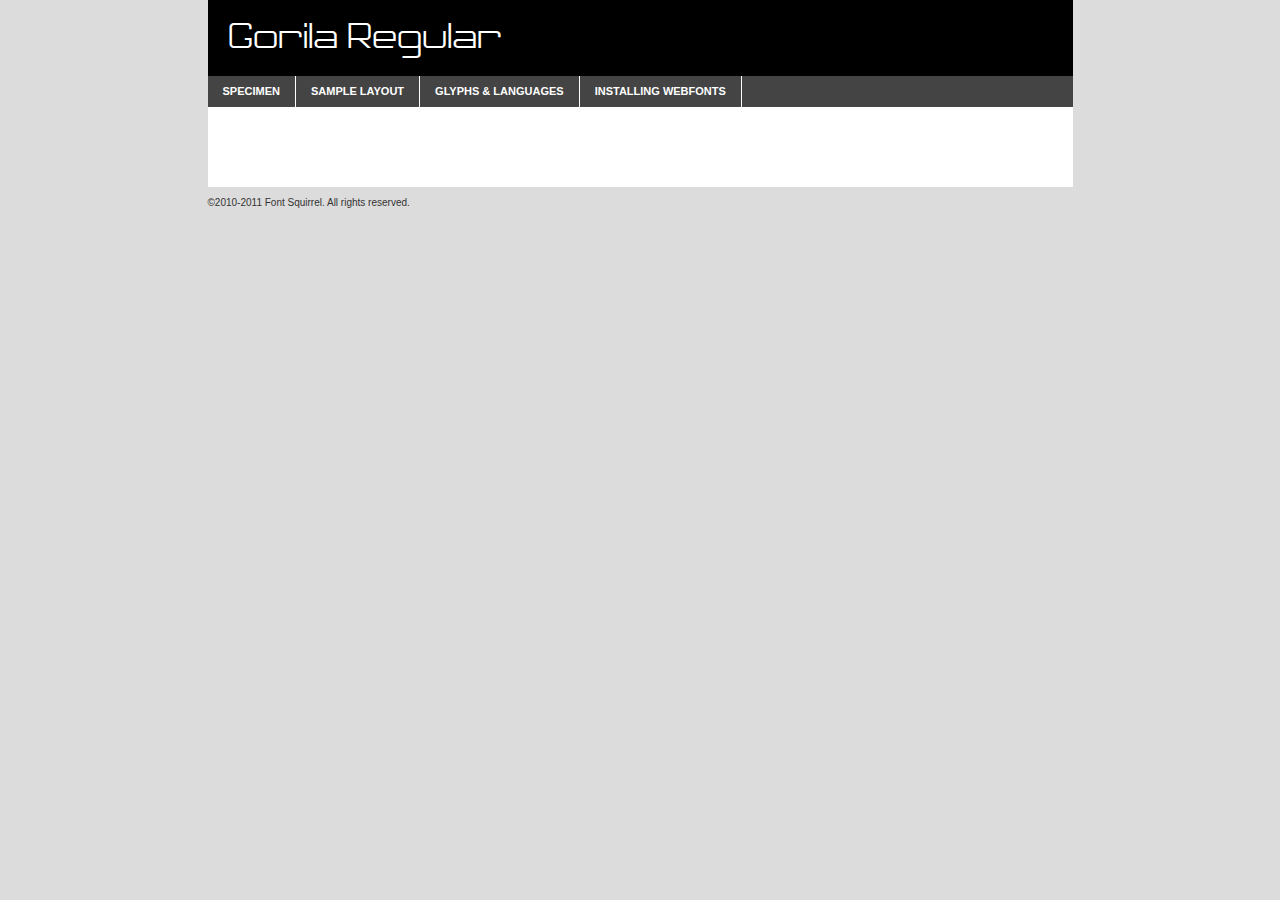
<file: css/gorila-demo.html>
<!DOCTYPE html PUBLIC "-//W3C//DTD XHTML 1.0 Transitional//EN"
	"http://www.w3.org/TR/xhtml1/DTD/xhtml1-transitional.dtd">

<html xmlns="http://www.w3.org/1999/xhtml" xml:lang="en" lang="en">
<head>
	<meta http-equiv="Content-Type" content="text/html; charset=utf-8" />
	<script src="http://ajax.googleapis.com/ajax/libs/jquery/1.7.2/jquery.min.js" type="text/javascript" charset="utf-8"></script>
	<script src="specimen_files/easytabs.js" type="text/javascript" charset="utf-8"></script>
	<link rel="stylesheet" href="specimen_files/specimen_stylesheet.css" type="text/css" charset="utf-8" />
	<link rel="stylesheet" href="stylesheet.css" type="text/css" charset="utf-8" />

	<style type="text/css">
					body{
				font-family: 'gorilaregular';
							}
		</style>

	<title>Gorila Regular Specimen</title>
	
	
	<script type="text/javascript" charset="utf-8">
		$(document).ready(function() {
			$('#container').easyTabs({defaultContent:1});
		});
	</script>
</head>

<body>
<div id="container">
	<div id="header">
		Gorila Regular	</div>
	<ul class="tabs">
		<li><a href="#specimen">Specimen</a></li>
		<li><a href="#layout">Sample Layout</a></li>
				<li><a href="#glyphs">Glyphs &amp; Languages</a></li>
		<li><a href="#installing">Installing Webfonts</a></li>
		
	</ul>
	
	<div id="main_content">

		
			<div id="specimen">
		
				<div class="section">
					<div class="grid12 firstcol">
						<div class="huge">AaBb</div>
					</div>
				</div>
		
				<div class="section">
					<div class="glyph_range">A&#x200B;B&#x200b;C&#x200b;D&#x200b;E&#x200b;F&#x200b;G&#x200b;H&#x200b;I&#x200b;J&#x200b;K&#x200b;L&#x200b;M&#x200b;N&#x200b;O&#x200b;P&#x200b;Q&#x200b;R&#x200b;S&#x200b;T&#x200b;U&#x200b;V&#x200b;W&#x200b;X&#x200b;Y&#x200b;Z&#x200b;a&#x200b;b&#x200b;c&#x200b;d&#x200b;e&#x200b;f&#x200b;g&#x200b;h&#x200b;i&#x200b;j&#x200b;k&#x200b;l&#x200b;m&#x200b;n&#x200b;o&#x200b;p&#x200b;q&#x200b;r&#x200b;s&#x200b;t&#x200b;u&#x200b;v&#x200b;w&#x200b;x&#x200b;y&#x200b;z&#x200b;1&#x200b;2&#x200b;3&#x200b;4&#x200b;5&#x200b;6&#x200b;7&#x200b;8&#x200b;9&#x200b;0&#x200b;&amp;&#x200b;.&#x200b;,&#x200b;?&#x200b;!&#x200b;&#64;&#x200b;(&#x200b;)&#x200b;#&#x200b;$&#x200b;%&#x200b;*&#x200b;+&#x200b;-&#x200b;=&#x200b;:&#x200b;;</div>
				</div>
				<div class="section">
					<div class="grid12 firstcol">
						<table class="sample_table">
							<tr><td>10</td><td class="size10">abcdefghijklmnopqrstuvwxyzABCDEFGHIJKLMNOPQRSTUVWXYZ0123456789abcdefghijklmnopqrstuvwxyzABCDEFGHIJKLMNOPQRSTUVWXYZ0123456789abcdefghijklmnopqrstuvwxyzABCDEFGHIJKLMNOPQRSTUVWXYZ</td></tr>
							<tr><td>11</td><td class="size11">abcdefghijklmnopqrstuvwxyzABCDEFGHIJKLMNOPQRSTUVWXYZ0123456789abcdefghijklmnopqrstuvwxyzABCDEFGHIJKLMNOPQRSTUVWXYZ0123456789abcdefghijklmnopqrstuvwxyzABCDEFGHIJKLMNOPQRSTUVWXYZ</td></tr>
							<tr><td>12</td><td class="size12">abcdefghijklmnopqrstuvwxyzABCDEFGHIJKLMNOPQRSTUVWXYZ0123456789abcdefghijklmnopqrstuvwxyzABCDEFGHIJKLMNOPQRSTUVWXYZ0123456789abcdefghijklmnopqrstuvwxyzABCDEFGHIJKLMNOPQRSTUVWXYZ</td></tr>
							<tr><td>13</td><td class="size13">abcdefghijklmnopqrstuvwxyzABCDEFGHIJKLMNOPQRSTUVWXYZ0123456789abcdefghijklmnopqrstuvwxyzABCDEFGHIJKLMNOPQRSTUVWXYZ0123456789abcdefghijklmnopqrstuvwxyzABCDEFGHIJKLMNOPQRSTUVWXYZ</td></tr>
							<tr><td>14</td><td class="size14">abcdefghijklmnopqrstuvwxyzABCDEFGHIJKLMNOPQRSTUVWXYZ0123456789abcdefghijklmnopqrstuvwxyzABCDEFGHIJKLMNOPQRSTUVWXYZ0123456789abcdefghijklmnopqrstuvwxyzABCDEFGHIJKLMNOPQRSTUVWXYZ</td></tr>
							<tr><td>16</td><td class="size16">abcdefghijklmnopqrstuvwxyzABCDEFGHIJKLMNOPQRSTUVWXYZ0123456789abcdefghijklmnopqrstuvwxyzABCDEFGHIJKLMNOPQRSTUVWXYZ</td></tr>
							<tr><td>18</td><td class="size18">abcdefghijklmnopqrstuvwxyzABCDEFGHIJKLMNOPQRSTUVWXYZ0123456789abcdefghijklmnopqrstuvwxyzABCDEFGHIJKLMNOPQRSTUVWXYZ</td></tr>
							<tr><td>20</td><td class="size20">abcdefghijklmnopqrstuvwxyzABCDEFGHIJKLMNOPQRSTUVWXYZ0123456789abcdefghijklmnopqrstuvwxyzABCDEFGHIJKLMNOPQRSTUVWXYZ</td></tr>
							<tr><td>24</td><td class="size24">abcdefghijklmnopqrstuvwxyzABCDEFGHIJKLMNOPQRSTUVWXYZ0123456789abcdefghijklmnopqrstuvwxyzABCDEFGHIJKLMNOPQRSTUVWXYZ</td></tr>
							<tr><td>30</td><td class="size30">abcdefghijklmnopqrstuvwxyzABCDEFGHIJKLMNOPQRSTUVWXYZ0123456789abcdefghijklmnopqrstuvwxyzABCDEFGHIJKLMNOPQRSTUVWXYZ</td></tr>
							<tr><td>36</td><td class="size36">abcdefghijklmnopqrstuvwxyzABCDEFGHIJKLMNOPQRSTUVWXYZ0123456789abcdefghijklmnopqrstuvwxyzABCDEFGHIJKLMNOPQRSTUVWXYZ</td></tr>
							<tr><td>48</td><td class="size48">abcdefghijklmnopqrstuvwxyzABCDEFGHIJKLMNOPQRSTUVWXYZ0123456789abcdefghijklmnopqrstuvwxyzABCDEFGHIJKLMNOPQRSTUVWXYZ</td></tr>
							<tr><td>60</td><td class="size60">abcdefghijklmnopqrstuvwxyzABCDEFGHIJKLMNOPQRSTUVWXYZ0123456789abcdefghijklmnopqrstuvwxyzABCDEFGHIJKLMNOPQRSTUVWXYZ</td></tr>
							<tr><td>72</td><td class="size72">abcdefghijklmnopqrstuvwxyzABCDEFGHIJKLMNOPQRSTUVWXYZ0123456789abcdefghijklmnopqrstuvwxyzABCDEFGHIJKLMNOPQRSTUVWXYZ</td></tr>
							<tr><td>90</td><td class="size90">abcdefghijklmnopqrstuvwxyzABCDEFGHIJKLMNOPQRSTUVWXYZ0123456789abcdefghijklmnopqrstuvwxyzABCDEFGHIJKLMNOPQRSTUVWXYZ</td></tr>
						</table>
				
					</div>
			
				</div>
		
		
		
								<div class="section" id="bodycomparison">


										<div id="xheight">
				<div class="fontbody">&#xE000;&#xE000;&#xE000;&#xE000;&#xE000;&#xE000;&#xE000;&#xE000;&#xE000;&#xE000;&#xE000;&#xE000;&#xE000;&#xE000;&#xE000;&#xE000;&#xE000;&#xE000;&#xE000;&#xE000;&#xE000;&#xE000;&#xE000;&#xE000;&#xE000;&#xE000;&#xE000;&#xE000;&#xE000;&#xE000;&#xE000;&#xE000;&#xE000;&#xE000;&#xE000;&#xE000;&#xE000;&#xE000;&#xE000;&#xE000;&#xE000;&#xE000;&#xE000;&#xE000;&#xE000;&#xE000;&#xE000;&#xE000;&#xE000;&#xE000;&#xE000;&#xE000;&#xE000;&#xE000;&#xE000;&#xE000;&#xE000;&#xE000;&#xE000;&#xE000;&#xE000;&#xE000;&#xE000;&#xE000;&#xE000;&#xE000;&#xE000;&#xE000;&#xE000;&#xE000;&#xE000;&#xE000;&#xE000;&#xE000;&#xE000;&#xE000;&#xE000;&#xE000;&#xE000;&#xE000;&#xE000;&#xE000;&#xE000;&#xE000;&#xE000;&#xE000;&#xE000;&#xE000;&#xE000;&#xE000;&#xE000;&#xE000;&#xE000;&#xE000;&#xE000;&#xE000;&#xE000;&#xE000;&#xE000;body</div><div class="arialbody">body</div><div class="verdanabody">body</div><div class="georgiabody">body</div></div>
										<div class="fontbody" style="z-index:1">
											body<span>Gorila Regular</span>
										</div>
										<div class="arialbody" style="z-index:1">
											body<span>Arial</span>
										</div>
										<div class="verdanabody" style="z-index:1">
											body<span>Verdana</span>
										</div>
										<div class="georgiabody" style="z-index:1">
											body<span>Georgia</span>
										</div>



								</div>
		
		
				<div class="section psample psample_row1" id="">
					
					<div class="grid2 firstcol">
						<p class="size10"><span>10.</span>Aenean lacinia bibendum nulla sed consectetur. Fusce dapibus, tellus ac cursus commodo, tortor mauris condimentum nibh, ut fermentum massa justo sit amet risus. Nullam id dolor id nibh ultricies vehicula ut id elit. Cum sociis natoque penatibus et magnis dis parturient montes, nascetur ridiculus mus. Nulla vitae elit libero, a pharetra augue.</p>
			
					</div>
					<div class="grid3">
						<p class="size11"><span>11.</span>Aenean lacinia bibendum nulla sed consectetur. Fusce dapibus, tellus ac cursus commodo, tortor mauris condimentum nibh, ut fermentum massa justo sit amet risus. Nullam id dolor id nibh ultricies vehicula ut id elit. Cum sociis natoque penatibus et magnis dis parturient montes, nascetur ridiculus mus. Nulla vitae elit libero, a pharetra augue.</p>
			
					</div>
					<div class="grid3">
						<p class="size12"><span>12.</span>Aenean lacinia bibendum nulla sed consectetur. Fusce dapibus, tellus ac cursus commodo, tortor mauris condimentum nibh, ut fermentum massa justo sit amet risus. Nullam id dolor id nibh ultricies vehicula ut id elit. Cum sociis natoque penatibus et magnis dis parturient montes, nascetur ridiculus mus. Nulla vitae elit libero, a pharetra augue.</p>
			
					</div>
					<div class="grid4">
						<p class="size13"><span>13.</span>Aenean lacinia bibendum nulla sed consectetur. Fusce dapibus, tellus ac cursus commodo, tortor mauris condimentum nibh, ut fermentum massa justo sit amet risus. Nullam id dolor id nibh ultricies vehicula ut id elit. Cum sociis natoque penatibus et magnis dis parturient montes, nascetur ridiculus mus. Nulla vitae elit libero, a pharetra augue.</p>
			
					</div>
					<div class="white_blend"></div>
					
				</div>
				<div class="section psample psample_row2" id="">
					<div class="grid3 firstcol">
						<p class="size14"><span>14.</span>Aenean lacinia bibendum nulla sed consectetur. Fusce dapibus, tellus ac cursus commodo, tortor mauris condimentum nibh, ut fermentum massa justo sit amet risus. Nullam id dolor id nibh ultricies vehicula ut id elit. Cum sociis natoque penatibus et magnis dis parturient montes, nascetur ridiculus mus. Nulla vitae elit libero, a pharetra augue.</p>
			
					</div>
					<div class="grid4">
						<p class="size16"><span>16.</span>Aenean lacinia bibendum nulla sed consectetur. Fusce dapibus, tellus ac cursus commodo, tortor mauris condimentum nibh, ut fermentum massa justo sit amet risus. Nullam id dolor id nibh ultricies vehicula ut id elit. Cum sociis natoque penatibus et magnis dis parturient montes, nascetur ridiculus mus. Nulla vitae elit libero, a pharetra augue.</p>
			
					</div>
					<div class="grid5">
						<p class="size18"><span>18.</span>Aenean lacinia bibendum nulla sed consectetur. Fusce dapibus, tellus ac cursus commodo, tortor mauris condimentum nibh, ut fermentum massa justo sit amet risus. Nullam id dolor id nibh ultricies vehicula ut id elit. Cum sociis natoque penatibus et magnis dis parturient montes, nascetur ridiculus mus. Nulla vitae elit libero, a pharetra augue.</p>
			
					</div>

					<div class="white_blend"></div>

				</div>
				
				<div class="section psample psample_row3" id="">
					<div class="grid5 firstcol">
						<p class="size20"><span>20.</span>Aenean lacinia bibendum nulla sed consectetur. Fusce dapibus, tellus ac cursus commodo, tortor mauris condimentum nibh, ut fermentum massa justo sit amet risus. Nullam id dolor id nibh ultricies vehicula ut id elit. Cum sociis natoque penatibus et magnis dis parturient montes, nascetur ridiculus mus. Nulla vitae elit libero, a pharetra augue.</p>
					</div>
					<div class="grid7">
						<p class="size24"><span>24.</span>Aenean lacinia bibendum nulla sed consectetur. Fusce dapibus, tellus ac cursus commodo, tortor mauris condimentum nibh, ut fermentum massa justo sit amet risus. Nullam id dolor id nibh ultricies vehicula ut id elit. Cum sociis natoque penatibus et magnis dis parturient montes, nascetur ridiculus mus. Nulla vitae elit libero, a pharetra augue.</p>
					</div>
					
					<div class="white_blend"></div>
					
				</div>
				
				<div class="section psample psample_row4" id="">
					<div class="grid12 firstcol">
						<p class="size30"><span>30.</span>Aenean lacinia bibendum nulla sed consectetur. Fusce dapibus, tellus ac cursus commodo, tortor mauris condimentum nibh, ut fermentum massa justo sit amet risus. Nullam id dolor id nibh ultricies vehicula ut id elit. Cum sociis natoque penatibus et magnis dis parturient montes, nascetur ridiculus mus. Nulla vitae elit libero, a pharetra augue.</p>
					</div>
					<div class="white_blend"></div>
					
				</div>
				
				
				
				<div class="section psample psample_row1 fullreverse">
					<div class="grid2 firstcol">
						<p class="size10"><span>10.</span>Aenean lacinia bibendum nulla sed consectetur. Fusce dapibus, tellus ac cursus commodo, tortor mauris condimentum nibh, ut fermentum massa justo sit amet risus. Nullam id dolor id nibh ultricies vehicula ut id elit. Cum sociis natoque penatibus et magnis dis parturient montes, nascetur ridiculus mus. Nulla vitae elit libero, a pharetra augue.</p>
			
					</div>
					<div class="grid3">
						<p class="size11"><span>11.</span>Aenean lacinia bibendum nulla sed consectetur. Fusce dapibus, tellus ac cursus commodo, tortor mauris condimentum nibh, ut fermentum massa justo sit amet risus. Nullam id dolor id nibh ultricies vehicula ut id elit. Cum sociis natoque penatibus et magnis dis parturient montes, nascetur ridiculus mus. Nulla vitae elit libero, a pharetra augue.</p>
			
					</div>
					<div class="grid3">
						<p class="size12"><span>12.</span>Aenean lacinia bibendum nulla sed consectetur. Fusce dapibus, tellus ac cursus commodo, tortor mauris condimentum nibh, ut fermentum massa justo sit amet risus. Nullam id dolor id nibh ultricies vehicula ut id elit. Cum sociis natoque penatibus et magnis dis parturient montes, nascetur ridiculus mus. Nulla vitae elit libero, a pharetra augue.</p>
			
					</div>
					<div class="grid4">
						<p class="size13"><span>13.</span>Aenean lacinia bibendum nulla sed consectetur. Fusce dapibus, tellus ac cursus commodo, tortor mauris condimentum nibh, ut fermentum massa justo sit amet risus. Nullam id dolor id nibh ultricies vehicula ut id elit. Cum sociis natoque penatibus et magnis dis parturient montes, nascetur ridiculus mus. Nulla vitae elit libero, a pharetra augue.</p>
			
					</div>
					<div class="black_blend"></div>
					
				</div>
				
				<div class="section psample psample_row2 fullreverse">
					<div class="grid3 firstcol">
						<p class="size14"><span>14.</span>Aenean lacinia bibendum nulla sed consectetur. Fusce dapibus, tellus ac cursus commodo, tortor mauris condimentum nibh, ut fermentum massa justo sit amet risus. Nullam id dolor id nibh ultricies vehicula ut id elit. Cum sociis natoque penatibus et magnis dis parturient montes, nascetur ridiculus mus. Nulla vitae elit libero, a pharetra augue.</p>
			
					</div>
					<div class="grid4">
						<p class="size16"><span>16.</span>Aenean lacinia bibendum nulla sed consectetur. Fusce dapibus, tellus ac cursus commodo, tortor mauris condimentum nibh, ut fermentum massa justo sit amet risus. Nullam id dolor id nibh ultricies vehicula ut id elit. Cum sociis natoque penatibus et magnis dis parturient montes, nascetur ridiculus mus. Nulla vitae elit libero, a pharetra augue.</p>
			
					</div>
					<div class="grid5">
						<p class="size18"><span>18.</span>Aenean lacinia bibendum nulla sed consectetur. Fusce dapibus, tellus ac cursus commodo, tortor mauris condimentum nibh, ut fermentum massa justo sit amet risus. Nullam id dolor id nibh ultricies vehicula ut id elit. Cum sociis natoque penatibus et magnis dis parturient montes, nascetur ridiculus mus. Nulla vitae elit libero, a pharetra augue.</p>
			
					</div>
					<div class="black_blend"></div>

				</div>
				
				<div class="section psample fullreverse psample_row3" id="">
					<div class="grid5 firstcol">
						<p class="size20"><span>20.</span>Aenean lacinia bibendum nulla sed consectetur. Fusce dapibus, tellus ac cursus commodo, tortor mauris condimentum nibh, ut fermentum massa justo sit amet risus. Nullam id dolor id nibh ultricies vehicula ut id elit. Cum sociis natoque penatibus et magnis dis parturient montes, nascetur ridiculus mus. Nulla vitae elit libero, a pharetra augue.</p>
					</div>
					<div class="grid7">
						<p class="size24"><span>24.</span>Aenean lacinia bibendum nulla sed consectetur. Fusce dapibus, tellus ac cursus commodo, tortor mauris condimentum nibh, ut fermentum massa justo sit amet risus. Nullam id dolor id nibh ultricies vehicula ut id elit. Cum sociis natoque penatibus et magnis dis parturient montes, nascetur ridiculus mus. Nulla vitae elit libero, a pharetra augue.</p>
					</div>
					
					<div class="black_blend"></div>
					
				</div>
				
				<div class="section psample fullreverse psample_row4" id="" style="border-bottom: 20px #000 solid;">
					<div class="grid12 firstcol">
						<p class="size30"><span>30.</span>Aenean lacinia bibendum nulla sed consectetur. Fusce dapibus, tellus ac cursus commodo, tortor mauris condimentum nibh, ut fermentum massa justo sit amet risus. Nullam id dolor id nibh ultricies vehicula ut id elit. Cum sociis natoque penatibus et magnis dis parturient montes, nascetur ridiculus mus. Nulla vitae elit libero, a pharetra augue.</p>
					</div>
					<div class="black_blend"></div>
					
				</div>
				
				
				
				
			</div>
			
			<div id="layout">
				
				<div class="section">
					
					<div class="grid12 firstcol">
						<h1>Lorem Ipsum Dolor</h1>
						<h2>Etiam porta sem malesuada magna mollis euismod</h2>
						
						<p class="byline">By <a href="#link">Aenean Lacinia</a></p>
					</div>
				</div>
				<div class="section">
					<div class="grid8 firstcol">
						<p class="large">Donec sed odio dui. Morbi leo risus, porta ac consectetur ac, vestibulum at eros. Fusce dapibus, tellus ac cursus commodo, tortor mauris condimentum nibh, ut fermentum massa justo sit amet risus. </p>

						
						<h3>Pellentesque ornare sem</h3>

						<p>Maecenas sed diam eget risus varius blandit sit amet non magna. Maecenas faucibus mollis interdum. Donec ullamcorper nulla non metus auctor fringilla. Nullam id dolor id nibh ultricies vehicula ut id elit. Nullam id dolor id nibh ultricies vehicula ut id elit. </p>

						<p>Aenean eu leo quam. Pellentesque ornare sem lacinia quam venenatis vestibulum. Lorem ipsum dolor sit amet, consectetur adipiscing elit. Cum sociis natoque penatibus et magnis dis parturient montes, nascetur ridiculus mus. </p>

						<p>Nulla vitae elit libero, a pharetra augue. Praesent commodo cursus magna, vel scelerisque nisl consectetur et. Aenean lacinia bibendum nulla sed consectetur. </p>

						<p>Nullam quis risus eget urna mollis ornare vel eu leo. Nullam quis risus eget urna mollis ornare vel eu leo. Maecenas sed diam eget risus varius blandit sit amet non magna. Donec ullamcorper nulla non metus auctor fringilla. </p>

						<h3>Cras mattis consectetur</h3>

						<p>Aenean eu leo quam. Pellentesque ornare sem lacinia quam venenatis vestibulum. Aenean lacinia bibendum nulla sed consectetur. Integer posuere erat a ante venenatis dapibus posuere velit aliquet. Cras mattis consectetur purus sit amet fermentum. </p>

						<p>Nullam id dolor id nibh ultricies vehicula ut id elit. Nullam quis risus eget urna mollis ornare vel eu leo. Cras mattis consectetur purus sit amet fermentum.</p>
					</div>
					
					<div class="grid4 sidebar">
						
						<div class="box reverse">
							<p class="last">Nullam quis risus eget urna mollis ornare vel eu leo. Donec ullamcorper nulla non metus auctor fringilla. Cras mattis consectetur purus sit amet fermentum. Sed posuere consectetur est at lobortis. Lorem ipsum dolor sit amet, consectetur adipiscing elit. </p>
						</div>
						
						<p class="caption">Maecenas sed diam eget risus varius.</p>

						<p>Vestibulum id ligula porta felis euismod semper. Integer posuere erat a ante venenatis dapibus posuere velit aliquet. Vestibulum id ligula porta felis euismod semper. Sed posuere consectetur est at lobortis. Maecenas sed diam eget risus varius blandit sit amet non magna. Fusce dapibus, tellus ac cursus commodo, tortor mauris condimentum nibh, ut fermentum massa justo sit amet risus. </p>

					

						<p>Duis mollis, est non commodo luctus, nisi erat porttitor ligula, eget lacinia odio sem nec elit. Aenean lacinia bibendum nulla sed consectetur. Vivamus sagittis lacus vel augue laoreet rutrum faucibus dolor auctor. Aenean lacinia bibendum nulla sed consectetur. Nullam quis risus eget urna mollis ornare vel eu leo. </p>

						<p>Praesent commodo cursus magna, vel scelerisque nisl consectetur et. Donec ullamcorper nulla non metus auctor fringilla. Maecenas faucibus mollis interdum. Fusce dapibus, tellus ac cursus commodo, tortor mauris condimentum nibh, ut fermentum massa justo sit amet risus. </p>

					</div>
				</div>
				
			</div>


			



		<div id="glyphs">
			<div class="section">
				<div class="grid12 firstcol">
			
				<h1>Language Support</h1>
				<p>The subset of Gorila Regular in this kit supports the following languages:<br />
			
					Albanian, Danish, English, Faroese, German, Icelandic, Italian, Malagasy, Norwegian, Portuguese, Spanish, Swedish				</p>
				<h1>Glyph Chart</h1>
				<p>The subset of Gorila Regular in this kit includes all the glyphs listed below. Unicode entities are included above each glyph to help you insert individual characters into your layout.</p>
				<div id="glyph_chart">
			
																														 <div><p>&amp;#13;</p>&#13;</div>
																				 <div><p>&amp;#32;</p>&#32;</div>
																				 <div><p>&amp;#33;</p>&#33;</div>
																				 <div><p>&amp;#34;</p>&#34;</div>
																				 <div><p>&amp;#35;</p>&#35;</div>
																				 <div><p>&amp;#36;</p>&#36;</div>
																				 <div><p>&amp;#37;</p>&#37;</div>
																				 <div><p>&amp;#38;</p>&#38;</div>
																				 <div><p>&amp;#39;</p>&#39;</div>
																				 <div><p>&amp;#40;</p>&#40;</div>
																				 <div><p>&amp;#41;</p>&#41;</div>
																				 <div><p>&amp;#42;</p>&#42;</div>
																				 <div><p>&amp;#43;</p>&#43;</div>
																				 <div><p>&amp;#44;</p>&#44;</div>
																				 <div><p>&amp;#45;</p>&#45;</div>
																				 <div><p>&amp;#46;</p>&#46;</div>
																				 <div><p>&amp;#47;</p>&#47;</div>
																				 <div><p>&amp;#48;</p>&#48;</div>
																				 <div><p>&amp;#49;</p>&#49;</div>
																				 <div><p>&amp;#50;</p>&#50;</div>
																				 <div><p>&amp;#51;</p>&#51;</div>
																				 <div><p>&amp;#52;</p>&#52;</div>
																				 <div><p>&amp;#53;</p>&#53;</div>
																				 <div><p>&amp;#54;</p>&#54;</div>
																				 <div><p>&amp;#55;</p>&#55;</div>
																				 <div><p>&amp;#56;</p>&#56;</div>
																				 <div><p>&amp;#57;</p>&#57;</div>
																				 <div><p>&amp;#58;</p>&#58;</div>
																				 <div><p>&amp;#59;</p>&#59;</div>
																				 <div><p>&amp;#60;</p>&#60;</div>
																				 <div><p>&amp;#61;</p>&#61;</div>
																				 <div><p>&amp;#62;</p>&#62;</div>
																				 <div><p>&amp;#63;</p>&#63;</div>
																				 <div><p>&amp;#64;</p>&#64;</div>
																				 <div><p>&amp;#65;</p>&#65;</div>
																				 <div><p>&amp;#66;</p>&#66;</div>
																				 <div><p>&amp;#67;</p>&#67;</div>
																				 <div><p>&amp;#68;</p>&#68;</div>
																				 <div><p>&amp;#69;</p>&#69;</div>
																				 <div><p>&amp;#70;</p>&#70;</div>
																				 <div><p>&amp;#71;</p>&#71;</div>
																				 <div><p>&amp;#72;</p>&#72;</div>
																				 <div><p>&amp;#73;</p>&#73;</div>
																				 <div><p>&amp;#74;</p>&#74;</div>
																				 <div><p>&amp;#75;</p>&#75;</div>
																				 <div><p>&amp;#76;</p>&#76;</div>
																				 <div><p>&amp;#77;</p>&#77;</div>
																				 <div><p>&amp;#78;</p>&#78;</div>
																				 <div><p>&amp;#79;</p>&#79;</div>
																				 <div><p>&amp;#80;</p>&#80;</div>
																				 <div><p>&amp;#81;</p>&#81;</div>
																				 <div><p>&amp;#82;</p>&#82;</div>
																				 <div><p>&amp;#83;</p>&#83;</div>
																				 <div><p>&amp;#84;</p>&#84;</div>
																				 <div><p>&amp;#85;</p>&#85;</div>
																				 <div><p>&amp;#86;</p>&#86;</div>
																				 <div><p>&amp;#87;</p>&#87;</div>
																				 <div><p>&amp;#88;</p>&#88;</div>
																				 <div><p>&amp;#89;</p>&#89;</div>
																				 <div><p>&amp;#90;</p>&#90;</div>
																				 <div><p>&amp;#91;</p>&#91;</div>
																				 <div><p>&amp;#92;</p>&#92;</div>
																				 <div><p>&amp;#93;</p>&#93;</div>
																				 <div><p>&amp;#94;</p>&#94;</div>
																				 <div><p>&amp;#95;</p>&#95;</div>
																				 <div><p>&amp;#96;</p>&#96;</div>
																				 <div><p>&amp;#97;</p>&#97;</div>
																				 <div><p>&amp;#98;</p>&#98;</div>
																				 <div><p>&amp;#99;</p>&#99;</div>
																				 <div><p>&amp;#100;</p>&#100;</div>
																				 <div><p>&amp;#101;</p>&#101;</div>
																				 <div><p>&amp;#102;</p>&#102;</div>
																				 <div><p>&amp;#103;</p>&#103;</div>
																				 <div><p>&amp;#104;</p>&#104;</div>
																				 <div><p>&amp;#105;</p>&#105;</div>
																				 <div><p>&amp;#106;</p>&#106;</div>
																				 <div><p>&amp;#107;</p>&#107;</div>
																				 <div><p>&amp;#108;</p>&#108;</div>
																				 <div><p>&amp;#109;</p>&#109;</div>
																				 <div><p>&amp;#110;</p>&#110;</div>
																				 <div><p>&amp;#111;</p>&#111;</div>
																				 <div><p>&amp;#112;</p>&#112;</div>
																				 <div><p>&amp;#113;</p>&#113;</div>
																				 <div><p>&amp;#114;</p>&#114;</div>
																				 <div><p>&amp;#115;</p>&#115;</div>
																				 <div><p>&amp;#116;</p>&#116;</div>
																				 <div><p>&amp;#117;</p>&#117;</div>
																				 <div><p>&amp;#118;</p>&#118;</div>
																				 <div><p>&amp;#119;</p>&#119;</div>
																				 <div><p>&amp;#120;</p>&#120;</div>
																				 <div><p>&amp;#121;</p>&#121;</div>
																				 <div><p>&amp;#122;</p>&#122;</div>
																				 <div><p>&amp;#123;</p>&#123;</div>
																				 <div><p>&amp;#124;</p>&#124;</div>
																				 <div><p>&amp;#125;</p>&#125;</div>
																				 <div><p>&amp;#126;</p>&#126;</div>
																				 <div><p>&amp;#160;</p>&#160;</div>
																				 <div><p>&amp;#161;</p>&#161;</div>
																				 <div><p>&amp;#162;</p>&#162;</div>
																				 <div><p>&amp;#163;</p>&#163;</div>
																				 <div><p>&amp;#164;</p>&#164;</div>
																				 <div><p>&amp;#165;</p>&#165;</div>
																				 <div><p>&amp;#166;</p>&#166;</div>
																				 <div><p>&amp;#167;</p>&#167;</div>
																				 <div><p>&amp;#168;</p>&#168;</div>
																				 <div><p>&amp;#169;</p>&#169;</div>
																				 <div><p>&amp;#170;</p>&#170;</div>
																				 <div><p>&amp;#171;</p>&#171;</div>
																				 <div><p>&amp;#172;</p>&#172;</div>
																				 <div><p>&amp;#173;</p>&#173;</div>
																				 <div><p>&amp;#174;</p>&#174;</div>
																				 <div><p>&amp;#175;</p>&#175;</div>
																				 <div><p>&amp;#176;</p>&#176;</div>
																				 <div><p>&amp;#177;</p>&#177;</div>
																				 <div><p>&amp;#178;</p>&#178;</div>
																				 <div><p>&amp;#179;</p>&#179;</div>
																				 <div><p>&amp;#180;</p>&#180;</div>
																				 <div><p>&amp;#181;</p>&#181;</div>
																				 <div><p>&amp;#182;</p>&#182;</div>
																				 <div><p>&amp;#183;</p>&#183;</div>
																				 <div><p>&amp;#184;</p>&#184;</div>
																				 <div><p>&amp;#185;</p>&#185;</div>
																				 <div><p>&amp;#186;</p>&#186;</div>
																				 <div><p>&amp;#187;</p>&#187;</div>
																				 <div><p>&amp;#188;</p>&#188;</div>
																				 <div><p>&amp;#189;</p>&#189;</div>
																				 <div><p>&amp;#190;</p>&#190;</div>
																				 <div><p>&amp;#191;</p>&#191;</div>
																				 <div><p>&amp;#192;</p>&#192;</div>
																				 <div><p>&amp;#193;</p>&#193;</div>
																				 <div><p>&amp;#194;</p>&#194;</div>
																				 <div><p>&amp;#195;</p>&#195;</div>
																				 <div><p>&amp;#196;</p>&#196;</div>
																				 <div><p>&amp;#197;</p>&#197;</div>
																				 <div><p>&amp;#198;</p>&#198;</div>
																				 <div><p>&amp;#199;</p>&#199;</div>
																				 <div><p>&amp;#200;</p>&#200;</div>
																				 <div><p>&amp;#201;</p>&#201;</div>
																				 <div><p>&amp;#202;</p>&#202;</div>
																				 <div><p>&amp;#203;</p>&#203;</div>
																				 <div><p>&amp;#204;</p>&#204;</div>
																				 <div><p>&amp;#205;</p>&#205;</div>
																				 <div><p>&amp;#206;</p>&#206;</div>
																				 <div><p>&amp;#207;</p>&#207;</div>
																				 <div><p>&amp;#208;</p>&#208;</div>
																				 <div><p>&amp;#209;</p>&#209;</div>
																				 <div><p>&amp;#210;</p>&#210;</div>
																				 <div><p>&amp;#211;</p>&#211;</div>
																				 <div><p>&amp;#212;</p>&#212;</div>
																				 <div><p>&amp;#213;</p>&#213;</div>
																				 <div><p>&amp;#214;</p>&#214;</div>
																				 <div><p>&amp;#215;</p>&#215;</div>
																				 <div><p>&amp;#216;</p>&#216;</div>
																				 <div><p>&amp;#217;</p>&#217;</div>
																				 <div><p>&amp;#218;</p>&#218;</div>
																				 <div><p>&amp;#219;</p>&#219;</div>
																				 <div><p>&amp;#220;</p>&#220;</div>
																				 <div><p>&amp;#221;</p>&#221;</div>
																				 <div><p>&amp;#222;</p>&#222;</div>
																				 <div><p>&amp;#223;</p>&#223;</div>
																				 <div><p>&amp;#224;</p>&#224;</div>
																				 <div><p>&amp;#225;</p>&#225;</div>
																				 <div><p>&amp;#226;</p>&#226;</div>
																				 <div><p>&amp;#227;</p>&#227;</div>
																				 <div><p>&amp;#228;</p>&#228;</div>
																				 <div><p>&amp;#229;</p>&#229;</div>
																				 <div><p>&amp;#230;</p>&#230;</div>
																				 <div><p>&amp;#231;</p>&#231;</div>
																				 <div><p>&amp;#232;</p>&#232;</div>
																				 <div><p>&amp;#233;</p>&#233;</div>
																				 <div><p>&amp;#234;</p>&#234;</div>
																				 <div><p>&amp;#235;</p>&#235;</div>
																				 <div><p>&amp;#236;</p>&#236;</div>
																				 <div><p>&amp;#237;</p>&#237;</div>
																				 <div><p>&amp;#238;</p>&#238;</div>
																				 <div><p>&amp;#239;</p>&#239;</div>
																				 <div><p>&amp;#240;</p>&#240;</div>
																				 <div><p>&amp;#241;</p>&#241;</div>
																				 <div><p>&amp;#242;</p>&#242;</div>
																				 <div><p>&amp;#243;</p>&#243;</div>
																				 <div><p>&amp;#244;</p>&#244;</div>
																				 <div><p>&amp;#245;</p>&#245;</div>
																				 <div><p>&amp;#246;</p>&#246;</div>
																				 <div><p>&amp;#247;</p>&#247;</div>
																				 <div><p>&amp;#248;</p>&#248;</div>
																				 <div><p>&amp;#249;</p>&#249;</div>
																				 <div><p>&amp;#250;</p>&#250;</div>
																				 <div><p>&amp;#251;</p>&#251;</div>
																				 <div><p>&amp;#252;</p>&#252;</div>
																				 <div><p>&amp;#253;</p>&#253;</div>
																				 <div><p>&amp;#254;</p>&#254;</div>
																				 <div><p>&amp;#255;</p>&#255;</div>
																				 <div><p>&amp;#710;</p>&#710;</div>
																				 <div><p>&amp;#732;</p>&#732;</div>
																				 <div><p>&amp;#8192;</p>&#8192;</div>
																				 <div><p>&amp;#8193;</p>&#8193;</div>
																				 <div><p>&amp;#8194;</p>&#8194;</div>
																				 <div><p>&amp;#8195;</p>&#8195;</div>
																				 <div><p>&amp;#8196;</p>&#8196;</div>
																				 <div><p>&amp;#8197;</p>&#8197;</div>
																				 <div><p>&amp;#8198;</p>&#8198;</div>
																				 <div><p>&amp;#8199;</p>&#8199;</div>
																				 <div><p>&amp;#8200;</p>&#8200;</div>
																				 <div><p>&amp;#8201;</p>&#8201;</div>
																				 <div><p>&amp;#8202;</p>&#8202;</div>
																				 <div><p>&amp;#8208;</p>&#8208;</div>
																				 <div><p>&amp;#8209;</p>&#8209;</div>
																				 <div><p>&amp;#8210;</p>&#8210;</div>
																				 <div><p>&amp;#8211;</p>&#8211;</div>
																				 <div><p>&amp;#8212;</p>&#8212;</div>
																				 <div><p>&amp;#8216;</p>&#8216;</div>
																				 <div><p>&amp;#8217;</p>&#8217;</div>
																				 <div><p>&amp;#8218;</p>&#8218;</div>
																				 <div><p>&amp;#8220;</p>&#8220;</div>
																				 <div><p>&amp;#8221;</p>&#8221;</div>
																				 <div><p>&amp;#8222;</p>&#8222;</div>
																				 <div><p>&amp;#8226;</p>&#8226;</div>
																				 <div><p>&amp;#8230;</p>&#8230;</div>
																				 <div><p>&amp;#8239;</p>&#8239;</div>
																				 <div><p>&amp;#8249;</p>&#8249;</div>
																				 <div><p>&amp;#8250;</p>&#8250;</div>
																				 <div><p>&amp;#8287;</p>&#8287;</div>
																				 <div><p>&amp;#8364;</p>&#8364;</div>
																				 <div><p>&amp;#8482;</p>&#8482;</div>
																				 <div><p>&amp;#57344;</p>&#57344;</div>
																												</div>	
				</div>
		
		
			</div>
		</div>
		
		
		<div id="specs">
			
		</div>
	
		<div id="installing">
			<div class="section">
				<div class="grid7 firstcol">
					<h1>Installing Webfonts</h1>
					
					<p>Webfonts are supported by all major browser platforms but not all in the same way. There are currently four different font formats that must be included in order to target all browsers. This includes TTF, WOFF, EOT and SVG.</p>
					
					<h2>1. Upload your webfonts</h2>
					<p>You must upload your webfont kit to your website. They should be in or near the same directory as your CSS files.</p>
					
					<h2>2. Include the webfont stylesheet</h2>
					<p>A special CSS @font-face declaration helps the various browsers select the appropriate font it needs without causing you a bunch of headaches. Learn more about this syntax by reading the <a href="http://www.fontspring.com/blog/further-hardening-of-the-bulletproof-syntax">Fontspring blog post</a> about it. The code for it is as follows:</p>


<code>
@font-face{ 
	font-family: 'MyWebFont';
	src: url('WebFont.eot');
	src: url('WebFont.eot?#iefix') format('embedded-opentype'),
	     url('WebFont.woff') format('woff'),
	     url('WebFont.ttf') format('truetype'),
	     url('WebFont.svg#webfont') format('svg');
}
</code>

	<p>We've already gone ahead and generated the code for you. All you have to do is link to the stylesheet in your HTML, like this:</p>
	<code>&lt;link rel=&quot;stylesheet&quot; href=&quot;stylesheet.css&quot; type=&quot;text/css&quot; charset=&quot;utf-8&quot; /&gt;</code>

					<h2>3. Modify your own stylesheet</h2>
					<p>To take advantage of your new fonts, you must tell your stylesheet to use them. Look at the original @font-face declaration above and find the property called "font-family." The name linked there will be what you use to reference the font. Prepend that webfont name to the font stack in the "font-family" property, inside the selector you want to change. For example:</p>
<code>p { font-family: 'WebFont', Arial, sans-serif; }</code>

<h2>4. Test</h2>
<p>Getting webfonts to work cross-browser <em>can</em> be tricky. Use the information in the sidebar to help you if you find that fonts aren't loading in a particular browser.</p>
				</div>
				
				<div class="grid5 sidebar">
					<div class="box">
						<h2>Troubleshooting<br />Font-Face Problems</h2>
						<p>Having trouble getting your webfonts to load in your new website? Here are some tips to sort out what might be the problem.</p>

						<h3>Fonts not showing in any browser</h3>

						<p>This sounds like you need to work on the plumbing. You either did not upload the fonts to the correct directory, or you did not link the fonts properly in the CSS. If you've confirmed that all this is correct and you still have a problem, take a look at your .htaccess file and see if requests are getting intercepted.</p>

						<h3>Fonts not loading in iPhone or iPad</h3>

						<p>The most common problem here is that you are serving the fonts from an IIS server. IIS refuses to serve files that have unknown MIME types. If that is the case, you must set the MIME type for SVG to "image/svg+xml" in the server settings. Follow these instructions from Microsoft if you need help.</p>

						<h3>Fonts not loading in Firefox</h3>

						<p>The primary reason for this failure? You are still using a version Firefox older than 3.5. So upgrade already! If that isn't it, then you are very likely serving fonts from a different domain. Firefox requires that all font assets be served from the same domain. Lastly it is possible that you need to add WOFF to your list of MIME types (if you are serving via IIS.)</p>

						<h3>Fonts not loading in IE</h3>

						<p>Are you looking at Internet Explorer on an actual Windows machine or are you cheating by using a service like Adobe BrowserLab? Many of these screenshot services do not render @font-face for IE. Best to test it on a real machine.</p>

						<h3>Fonts not loading in IE9</h3>

						<p>IE9, like Firefox, requires that fonts be served from the same domain as the website. Make sure that is the case.</p>
					</div>
				</div>
			</div>
			
		</div>
	
	</div>
	<div id="footer">
		<p>&copy;2010-2011 Font Squirrel. All rights reserved.</p>
	</div>
</div>
</body>
</html>
</file>
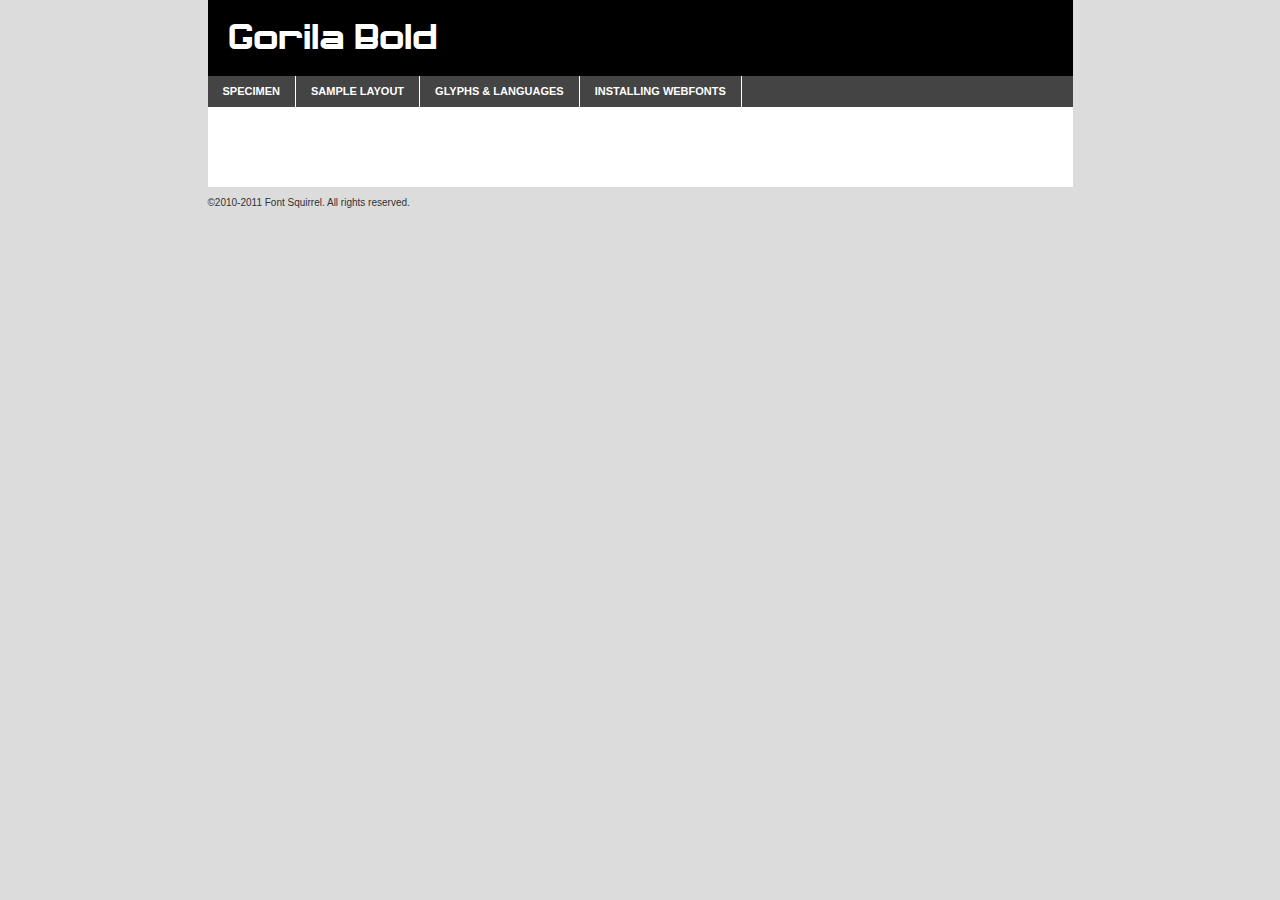
<file: css/gorila_bold-demo.html>
<!DOCTYPE html PUBLIC "-//W3C//DTD XHTML 1.0 Transitional//EN"
	"http://www.w3.org/TR/xhtml1/DTD/xhtml1-transitional.dtd">

<html xmlns="http://www.w3.org/1999/xhtml" xml:lang="en" lang="en">
<head>
	<meta http-equiv="Content-Type" content="text/html; charset=utf-8" />
	<script src="http://ajax.googleapis.com/ajax/libs/jquery/1.7.2/jquery.min.js" type="text/javascript" charset="utf-8"></script>
	<script src="specimen_files/easytabs.js" type="text/javascript" charset="utf-8"></script>
	<link rel="stylesheet" href="specimen_files/specimen_stylesheet.css" type="text/css" charset="utf-8" />
	<link rel="stylesheet" href="stylesheet.css" type="text/css" charset="utf-8" />

	<style type="text/css">
					body{
				font-family: 'gorilabold';
							}
		</style>

	<title>Gorila Bold Specimen</title>
	
	
	<script type="text/javascript" charset="utf-8">
		$(document).ready(function() {
			$('#container').easyTabs({defaultContent:1});
		});
	</script>
</head>

<body>
<div id="container">
	<div id="header">
		Gorila Bold	</div>
	<ul class="tabs">
		<li><a href="#specimen">Specimen</a></li>
		<li><a href="#layout">Sample Layout</a></li>
				<li><a href="#glyphs">Glyphs &amp; Languages</a></li>
		<li><a href="#installing">Installing Webfonts</a></li>
		
	</ul>
	
	<div id="main_content">

		
			<div id="specimen">
		
				<div class="section">
					<div class="grid12 firstcol">
						<div class="huge">AaBb</div>
					</div>
				</div>
		
				<div class="section">
					<div class="glyph_range">A&#x200B;B&#x200b;C&#x200b;D&#x200b;E&#x200b;F&#x200b;G&#x200b;H&#x200b;I&#x200b;J&#x200b;K&#x200b;L&#x200b;M&#x200b;N&#x200b;O&#x200b;P&#x200b;Q&#x200b;R&#x200b;S&#x200b;T&#x200b;U&#x200b;V&#x200b;W&#x200b;X&#x200b;Y&#x200b;Z&#x200b;a&#x200b;b&#x200b;c&#x200b;d&#x200b;e&#x200b;f&#x200b;g&#x200b;h&#x200b;i&#x200b;j&#x200b;k&#x200b;l&#x200b;m&#x200b;n&#x200b;o&#x200b;p&#x200b;q&#x200b;r&#x200b;s&#x200b;t&#x200b;u&#x200b;v&#x200b;w&#x200b;x&#x200b;y&#x200b;z&#x200b;1&#x200b;2&#x200b;3&#x200b;4&#x200b;5&#x200b;6&#x200b;7&#x200b;8&#x200b;9&#x200b;0&#x200b;&amp;&#x200b;.&#x200b;,&#x200b;?&#x200b;!&#x200b;&#64;&#x200b;(&#x200b;)&#x200b;#&#x200b;$&#x200b;%&#x200b;*&#x200b;+&#x200b;-&#x200b;=&#x200b;:&#x200b;;</div>
				</div>
				<div class="section">
					<div class="grid12 firstcol">
						<table class="sample_table">
							<tr><td>10</td><td class="size10">abcdefghijklmnopqrstuvwxyzABCDEFGHIJKLMNOPQRSTUVWXYZ0123456789abcdefghijklmnopqrstuvwxyzABCDEFGHIJKLMNOPQRSTUVWXYZ0123456789abcdefghijklmnopqrstuvwxyzABCDEFGHIJKLMNOPQRSTUVWXYZ</td></tr>
							<tr><td>11</td><td class="size11">abcdefghijklmnopqrstuvwxyzABCDEFGHIJKLMNOPQRSTUVWXYZ0123456789abcdefghijklmnopqrstuvwxyzABCDEFGHIJKLMNOPQRSTUVWXYZ0123456789abcdefghijklmnopqrstuvwxyzABCDEFGHIJKLMNOPQRSTUVWXYZ</td></tr>
							<tr><td>12</td><td class="size12">abcdefghijklmnopqrstuvwxyzABCDEFGHIJKLMNOPQRSTUVWXYZ0123456789abcdefghijklmnopqrstuvwxyzABCDEFGHIJKLMNOPQRSTUVWXYZ0123456789abcdefghijklmnopqrstuvwxyzABCDEFGHIJKLMNOPQRSTUVWXYZ</td></tr>
							<tr><td>13</td><td class="size13">abcdefghijklmnopqrstuvwxyzABCDEFGHIJKLMNOPQRSTUVWXYZ0123456789abcdefghijklmnopqrstuvwxyzABCDEFGHIJKLMNOPQRSTUVWXYZ0123456789abcdefghijklmnopqrstuvwxyzABCDEFGHIJKLMNOPQRSTUVWXYZ</td></tr>
							<tr><td>14</td><td class="size14">abcdefghijklmnopqrstuvwxyzABCDEFGHIJKLMNOPQRSTUVWXYZ0123456789abcdefghijklmnopqrstuvwxyzABCDEFGHIJKLMNOPQRSTUVWXYZ0123456789abcdefghijklmnopqrstuvwxyzABCDEFGHIJKLMNOPQRSTUVWXYZ</td></tr>
							<tr><td>16</td><td class="size16">abcdefghijklmnopqrstuvwxyzABCDEFGHIJKLMNOPQRSTUVWXYZ0123456789abcdefghijklmnopqrstuvwxyzABCDEFGHIJKLMNOPQRSTUVWXYZ</td></tr>
							<tr><td>18</td><td class="size18">abcdefghijklmnopqrstuvwxyzABCDEFGHIJKLMNOPQRSTUVWXYZ0123456789abcdefghijklmnopqrstuvwxyzABCDEFGHIJKLMNOPQRSTUVWXYZ</td></tr>
							<tr><td>20</td><td class="size20">abcdefghijklmnopqrstuvwxyzABCDEFGHIJKLMNOPQRSTUVWXYZ0123456789abcdefghijklmnopqrstuvwxyzABCDEFGHIJKLMNOPQRSTUVWXYZ</td></tr>
							<tr><td>24</td><td class="size24">abcdefghijklmnopqrstuvwxyzABCDEFGHIJKLMNOPQRSTUVWXYZ0123456789abcdefghijklmnopqrstuvwxyzABCDEFGHIJKLMNOPQRSTUVWXYZ</td></tr>
							<tr><td>30</td><td class="size30">abcdefghijklmnopqrstuvwxyzABCDEFGHIJKLMNOPQRSTUVWXYZ0123456789abcdefghijklmnopqrstuvwxyzABCDEFGHIJKLMNOPQRSTUVWXYZ</td></tr>
							<tr><td>36</td><td class="size36">abcdefghijklmnopqrstuvwxyzABCDEFGHIJKLMNOPQRSTUVWXYZ0123456789abcdefghijklmnopqrstuvwxyzABCDEFGHIJKLMNOPQRSTUVWXYZ</td></tr>
							<tr><td>48</td><td class="size48">abcdefghijklmnopqrstuvwxyzABCDEFGHIJKLMNOPQRSTUVWXYZ0123456789abcdefghijklmnopqrstuvwxyzABCDEFGHIJKLMNOPQRSTUVWXYZ</td></tr>
							<tr><td>60</td><td class="size60">abcdefghijklmnopqrstuvwxyzABCDEFGHIJKLMNOPQRSTUVWXYZ0123456789abcdefghijklmnopqrstuvwxyzABCDEFGHIJKLMNOPQRSTUVWXYZ</td></tr>
							<tr><td>72</td><td class="size72">abcdefghijklmnopqrstuvwxyzABCDEFGHIJKLMNOPQRSTUVWXYZ0123456789abcdefghijklmnopqrstuvwxyzABCDEFGHIJKLMNOPQRSTUVWXYZ</td></tr>
							<tr><td>90</td><td class="size90">abcdefghijklmnopqrstuvwxyzABCDEFGHIJKLMNOPQRSTUVWXYZ0123456789abcdefghijklmnopqrstuvwxyzABCDEFGHIJKLMNOPQRSTUVWXYZ</td></tr>
						</table>
				
					</div>
			
				</div>
		
		
		
								<div class="section" id="bodycomparison">


										<div id="xheight">
				<div class="fontbody">&#xE000;&#xE000;&#xE000;&#xE000;&#xE000;&#xE000;&#xE000;&#xE000;&#xE000;&#xE000;&#xE000;&#xE000;&#xE000;&#xE000;&#xE000;&#xE000;&#xE000;&#xE000;&#xE000;&#xE000;&#xE000;&#xE000;&#xE000;&#xE000;&#xE000;&#xE000;&#xE000;&#xE000;&#xE000;&#xE000;&#xE000;&#xE000;&#xE000;&#xE000;&#xE000;&#xE000;&#xE000;&#xE000;&#xE000;&#xE000;&#xE000;&#xE000;&#xE000;&#xE000;&#xE000;&#xE000;&#xE000;&#xE000;&#xE000;&#xE000;&#xE000;&#xE000;&#xE000;&#xE000;&#xE000;&#xE000;&#xE000;&#xE000;&#xE000;&#xE000;&#xE000;&#xE000;&#xE000;&#xE000;&#xE000;&#xE000;&#xE000;&#xE000;&#xE000;&#xE000;&#xE000;&#xE000;&#xE000;&#xE000;&#xE000;&#xE000;&#xE000;&#xE000;&#xE000;&#xE000;&#xE000;&#xE000;&#xE000;&#xE000;&#xE000;&#xE000;&#xE000;&#xE000;&#xE000;&#xE000;&#xE000;&#xE000;&#xE000;&#xE000;&#xE000;&#xE000;&#xE000;&#xE000;&#xE000;body</div><div class="arialbody">body</div><div class="verdanabody">body</div><div class="georgiabody">body</div></div>
										<div class="fontbody" style="z-index:1">
											body<span>Gorila Bold</span>
										</div>
										<div class="arialbody" style="z-index:1">
											body<span>Arial</span>
										</div>
										<div class="verdanabody" style="z-index:1">
											body<span>Verdana</span>
										</div>
										<div class="georgiabody" style="z-index:1">
											body<span>Georgia</span>
										</div>



								</div>
		
		
				<div class="section psample psample_row1" id="">
					
					<div class="grid2 firstcol">
						<p class="size10"><span>10.</span>Aenean lacinia bibendum nulla sed consectetur. Fusce dapibus, tellus ac cursus commodo, tortor mauris condimentum nibh, ut fermentum massa justo sit amet risus. Nullam id dolor id nibh ultricies vehicula ut id elit. Cum sociis natoque penatibus et magnis dis parturient montes, nascetur ridiculus mus. Nulla vitae elit libero, a pharetra augue.</p>
			
					</div>
					<div class="grid3">
						<p class="size11"><span>11.</span>Aenean lacinia bibendum nulla sed consectetur. Fusce dapibus, tellus ac cursus commodo, tortor mauris condimentum nibh, ut fermentum massa justo sit amet risus. Nullam id dolor id nibh ultricies vehicula ut id elit. Cum sociis natoque penatibus et magnis dis parturient montes, nascetur ridiculus mus. Nulla vitae elit libero, a pharetra augue.</p>
			
					</div>
					<div class="grid3">
						<p class="size12"><span>12.</span>Aenean lacinia bibendum nulla sed consectetur. Fusce dapibus, tellus ac cursus commodo, tortor mauris condimentum nibh, ut fermentum massa justo sit amet risus. Nullam id dolor id nibh ultricies vehicula ut id elit. Cum sociis natoque penatibus et magnis dis parturient montes, nascetur ridiculus mus. Nulla vitae elit libero, a pharetra augue.</p>
			
					</div>
					<div class="grid4">
						<p class="size13"><span>13.</span>Aenean lacinia bibendum nulla sed consectetur. Fusce dapibus, tellus ac cursus commodo, tortor mauris condimentum nibh, ut fermentum massa justo sit amet risus. Nullam id dolor id nibh ultricies vehicula ut id elit. Cum sociis natoque penatibus et magnis dis parturient montes, nascetur ridiculus mus. Nulla vitae elit libero, a pharetra augue.</p>
			
					</div>
					<div class="white_blend"></div>
					
				</div>
				<div class="section psample psample_row2" id="">
					<div class="grid3 firstcol">
						<p class="size14"><span>14.</span>Aenean lacinia bibendum nulla sed consectetur. Fusce dapibus, tellus ac cursus commodo, tortor mauris condimentum nibh, ut fermentum massa justo sit amet risus. Nullam id dolor id nibh ultricies vehicula ut id elit. Cum sociis natoque penatibus et magnis dis parturient montes, nascetur ridiculus mus. Nulla vitae elit libero, a pharetra augue.</p>
			
					</div>
					<div class="grid4">
						<p class="size16"><span>16.</span>Aenean lacinia bibendum nulla sed consectetur. Fusce dapibus, tellus ac cursus commodo, tortor mauris condimentum nibh, ut fermentum massa justo sit amet risus. Nullam id dolor id nibh ultricies vehicula ut id elit. Cum sociis natoque penatibus et magnis dis parturient montes, nascetur ridiculus mus. Nulla vitae elit libero, a pharetra augue.</p>
			
					</div>
					<div class="grid5">
						<p class="size18"><span>18.</span>Aenean lacinia bibendum nulla sed consectetur. Fusce dapibus, tellus ac cursus commodo, tortor mauris condimentum nibh, ut fermentum massa justo sit amet risus. Nullam id dolor id nibh ultricies vehicula ut id elit. Cum sociis natoque penatibus et magnis dis parturient montes, nascetur ridiculus mus. Nulla vitae elit libero, a pharetra augue.</p>
			
					</div>

					<div class="white_blend"></div>

				</div>
				
				<div class="section psample psample_row3" id="">
					<div class="grid5 firstcol">
						<p class="size20"><span>20.</span>Aenean lacinia bibendum nulla sed consectetur. Fusce dapibus, tellus ac cursus commodo, tortor mauris condimentum nibh, ut fermentum massa justo sit amet risus. Nullam id dolor id nibh ultricies vehicula ut id elit. Cum sociis natoque penatibus et magnis dis parturient montes, nascetur ridiculus mus. Nulla vitae elit libero, a pharetra augue.</p>
					</div>
					<div class="grid7">
						<p class="size24"><span>24.</span>Aenean lacinia bibendum nulla sed consectetur. Fusce dapibus, tellus ac cursus commodo, tortor mauris condimentum nibh, ut fermentum massa justo sit amet risus. Nullam id dolor id nibh ultricies vehicula ut id elit. Cum sociis natoque penatibus et magnis dis parturient montes, nascetur ridiculus mus. Nulla vitae elit libero, a pharetra augue.</p>
					</div>
					
					<div class="white_blend"></div>
					
				</div>
				
				<div class="section psample psample_row4" id="">
					<div class="grid12 firstcol">
						<p class="size30"><span>30.</span>Aenean lacinia bibendum nulla sed consectetur. Fusce dapibus, tellus ac cursus commodo, tortor mauris condimentum nibh, ut fermentum massa justo sit amet risus. Nullam id dolor id nibh ultricies vehicula ut id elit. Cum sociis natoque penatibus et magnis dis parturient montes, nascetur ridiculus mus. Nulla vitae elit libero, a pharetra augue.</p>
					</div>
					<div class="white_blend"></div>
					
				</div>
				
				
				
				<div class="section psample psample_row1 fullreverse">
					<div class="grid2 firstcol">
						<p class="size10"><span>10.</span>Aenean lacinia bibendum nulla sed consectetur. Fusce dapibus, tellus ac cursus commodo, tortor mauris condimentum nibh, ut fermentum massa justo sit amet risus. Nullam id dolor id nibh ultricies vehicula ut id elit. Cum sociis natoque penatibus et magnis dis parturient montes, nascetur ridiculus mus. Nulla vitae elit libero, a pharetra augue.</p>
			
					</div>
					<div class="grid3">
						<p class="size11"><span>11.</span>Aenean lacinia bibendum nulla sed consectetur. Fusce dapibus, tellus ac cursus commodo, tortor mauris condimentum nibh, ut fermentum massa justo sit amet risus. Nullam id dolor id nibh ultricies vehicula ut id elit. Cum sociis natoque penatibus et magnis dis parturient montes, nascetur ridiculus mus. Nulla vitae elit libero, a pharetra augue.</p>
			
					</div>
					<div class="grid3">
						<p class="size12"><span>12.</span>Aenean lacinia bibendum nulla sed consectetur. Fusce dapibus, tellus ac cursus commodo, tortor mauris condimentum nibh, ut fermentum massa justo sit amet risus. Nullam id dolor id nibh ultricies vehicula ut id elit. Cum sociis natoque penatibus et magnis dis parturient montes, nascetur ridiculus mus. Nulla vitae elit libero, a pharetra augue.</p>
			
					</div>
					<div class="grid4">
						<p class="size13"><span>13.</span>Aenean lacinia bibendum nulla sed consectetur. Fusce dapibus, tellus ac cursus commodo, tortor mauris condimentum nibh, ut fermentum massa justo sit amet risus. Nullam id dolor id nibh ultricies vehicula ut id elit. Cum sociis natoque penatibus et magnis dis parturient montes, nascetur ridiculus mus. Nulla vitae elit libero, a pharetra augue.</p>
			
					</div>
					<div class="black_blend"></div>
					
				</div>
				
				<div class="section psample psample_row2 fullreverse">
					<div class="grid3 firstcol">
						<p class="size14"><span>14.</span>Aenean lacinia bibendum nulla sed consectetur. Fusce dapibus, tellus ac cursus commodo, tortor mauris condimentum nibh, ut fermentum massa justo sit amet risus. Nullam id dolor id nibh ultricies vehicula ut id elit. Cum sociis natoque penatibus et magnis dis parturient montes, nascetur ridiculus mus. Nulla vitae elit libero, a pharetra augue.</p>
			
					</div>
					<div class="grid4">
						<p class="size16"><span>16.</span>Aenean lacinia bibendum nulla sed consectetur. Fusce dapibus, tellus ac cursus commodo, tortor mauris condimentum nibh, ut fermentum massa justo sit amet risus. Nullam id dolor id nibh ultricies vehicula ut id elit. Cum sociis natoque penatibus et magnis dis parturient montes, nascetur ridiculus mus. Nulla vitae elit libero, a pharetra augue.</p>
			
					</div>
					<div class="grid5">
						<p class="size18"><span>18.</span>Aenean lacinia bibendum nulla sed consectetur. Fusce dapibus, tellus ac cursus commodo, tortor mauris condimentum nibh, ut fermentum massa justo sit amet risus. Nullam id dolor id nibh ultricies vehicula ut id elit. Cum sociis natoque penatibus et magnis dis parturient montes, nascetur ridiculus mus. Nulla vitae elit libero, a pharetra augue.</p>
			
					</div>
					<div class="black_blend"></div>

				</div>
				
				<div class="section psample fullreverse psample_row3" id="">
					<div class="grid5 firstcol">
						<p class="size20"><span>20.</span>Aenean lacinia bibendum nulla sed consectetur. Fusce dapibus, tellus ac cursus commodo, tortor mauris condimentum nibh, ut fermentum massa justo sit amet risus. Nullam id dolor id nibh ultricies vehicula ut id elit. Cum sociis natoque penatibus et magnis dis parturient montes, nascetur ridiculus mus. Nulla vitae elit libero, a pharetra augue.</p>
					</div>
					<div class="grid7">
						<p class="size24"><span>24.</span>Aenean lacinia bibendum nulla sed consectetur. Fusce dapibus, tellus ac cursus commodo, tortor mauris condimentum nibh, ut fermentum massa justo sit amet risus. Nullam id dolor id nibh ultricies vehicula ut id elit. Cum sociis natoque penatibus et magnis dis parturient montes, nascetur ridiculus mus. Nulla vitae elit libero, a pharetra augue.</p>
					</div>
					
					<div class="black_blend"></div>
					
				</div>
				
				<div class="section psample fullreverse psample_row4" id="" style="border-bottom: 20px #000 solid;">
					<div class="grid12 firstcol">
						<p class="size30"><span>30.</span>Aenean lacinia bibendum nulla sed consectetur. Fusce dapibus, tellus ac cursus commodo, tortor mauris condimentum nibh, ut fermentum massa justo sit amet risus. Nullam id dolor id nibh ultricies vehicula ut id elit. Cum sociis natoque penatibus et magnis dis parturient montes, nascetur ridiculus mus. Nulla vitae elit libero, a pharetra augue.</p>
					</div>
					<div class="black_blend"></div>
					
				</div>
				
				
				
				
			</div>
			
			<div id="layout">
				
				<div class="section">
					
					<div class="grid12 firstcol">
						<h1>Lorem Ipsum Dolor</h1>
						<h2>Etiam porta sem malesuada magna mollis euismod</h2>
						
						<p class="byline">By <a href="#link">Aenean Lacinia</a></p>
					</div>
				</div>
				<div class="section">
					<div class="grid8 firstcol">
						<p class="large">Donec sed odio dui. Morbi leo risus, porta ac consectetur ac, vestibulum at eros. Fusce dapibus, tellus ac cursus commodo, tortor mauris condimentum nibh, ut fermentum massa justo sit amet risus. </p>

						
						<h3>Pellentesque ornare sem</h3>

						<p>Maecenas sed diam eget risus varius blandit sit amet non magna. Maecenas faucibus mollis interdum. Donec ullamcorper nulla non metus auctor fringilla. Nullam id dolor id nibh ultricies vehicula ut id elit. Nullam id dolor id nibh ultricies vehicula ut id elit. </p>

						<p>Aenean eu leo quam. Pellentesque ornare sem lacinia quam venenatis vestibulum. Lorem ipsum dolor sit amet, consectetur adipiscing elit. Cum sociis natoque penatibus et magnis dis parturient montes, nascetur ridiculus mus. </p>

						<p>Nulla vitae elit libero, a pharetra augue. Praesent commodo cursus magna, vel scelerisque nisl consectetur et. Aenean lacinia bibendum nulla sed consectetur. </p>

						<p>Nullam quis risus eget urna mollis ornare vel eu leo. Nullam quis risus eget urna mollis ornare vel eu leo. Maecenas sed diam eget risus varius blandit sit amet non magna. Donec ullamcorper nulla non metus auctor fringilla. </p>

						<h3>Cras mattis consectetur</h3>

						<p>Aenean eu leo quam. Pellentesque ornare sem lacinia quam venenatis vestibulum. Aenean lacinia bibendum nulla sed consectetur. Integer posuere erat a ante venenatis dapibus posuere velit aliquet. Cras mattis consectetur purus sit amet fermentum. </p>

						<p>Nullam id dolor id nibh ultricies vehicula ut id elit. Nullam quis risus eget urna mollis ornare vel eu leo. Cras mattis consectetur purus sit amet fermentum.</p>
					</div>
					
					<div class="grid4 sidebar">
						
						<div class="box reverse">
							<p class="last">Nullam quis risus eget urna mollis ornare vel eu leo. Donec ullamcorper nulla non metus auctor fringilla. Cras mattis consectetur purus sit amet fermentum. Sed posuere consectetur est at lobortis. Lorem ipsum dolor sit amet, consectetur adipiscing elit. </p>
						</div>
						
						<p class="caption">Maecenas sed diam eget risus varius.</p>

						<p>Vestibulum id ligula porta felis euismod semper. Integer posuere erat a ante venenatis dapibus posuere velit aliquet. Vestibulum id ligula porta felis euismod semper. Sed posuere consectetur est at lobortis. Maecenas sed diam eget risus varius blandit sit amet non magna. Fusce dapibus, tellus ac cursus commodo, tortor mauris condimentum nibh, ut fermentum massa justo sit amet risus. </p>

					

						<p>Duis mollis, est non commodo luctus, nisi erat porttitor ligula, eget lacinia odio sem nec elit. Aenean lacinia bibendum nulla sed consectetur. Vivamus sagittis lacus vel augue laoreet rutrum faucibus dolor auctor. Aenean lacinia bibendum nulla sed consectetur. Nullam quis risus eget urna mollis ornare vel eu leo. </p>

						<p>Praesent commodo cursus magna, vel scelerisque nisl consectetur et. Donec ullamcorper nulla non metus auctor fringilla. Maecenas faucibus mollis interdum. Fusce dapibus, tellus ac cursus commodo, tortor mauris condimentum nibh, ut fermentum massa justo sit amet risus. </p>

					</div>
				</div>
				
			</div>


			



		<div id="glyphs">
			<div class="section">
				<div class="grid12 firstcol">
			
				<h1>Language Support</h1>
				<p>The subset of Gorila Bold in this kit supports the following languages:<br />
			
					Albanian, Danish, English, Faroese, German, Icelandic, Italian, Malagasy, Norwegian, Portuguese, Spanish, Swedish				</p>
				<h1>Glyph Chart</h1>
				<p>The subset of Gorila Bold in this kit includes all the glyphs listed below. Unicode entities are included above each glyph to help you insert individual characters into your layout.</p>
				<div id="glyph_chart">
			
																														 <div><p>&amp;#13;</p>&#13;</div>
																				 <div><p>&amp;#32;</p>&#32;</div>
																				 <div><p>&amp;#33;</p>&#33;</div>
																				 <div><p>&amp;#34;</p>&#34;</div>
																				 <div><p>&amp;#35;</p>&#35;</div>
																				 <div><p>&amp;#36;</p>&#36;</div>
																				 <div><p>&amp;#37;</p>&#37;</div>
																				 <div><p>&amp;#38;</p>&#38;</div>
																				 <div><p>&amp;#39;</p>&#39;</div>
																				 <div><p>&amp;#40;</p>&#40;</div>
																				 <div><p>&amp;#41;</p>&#41;</div>
																				 <div><p>&amp;#42;</p>&#42;</div>
																				 <div><p>&amp;#43;</p>&#43;</div>
																				 <div><p>&amp;#44;</p>&#44;</div>
																				 <div><p>&amp;#45;</p>&#45;</div>
																				 <div><p>&amp;#46;</p>&#46;</div>
																				 <div><p>&amp;#47;</p>&#47;</div>
																				 <div><p>&amp;#48;</p>&#48;</div>
																				 <div><p>&amp;#49;</p>&#49;</div>
																				 <div><p>&amp;#50;</p>&#50;</div>
																				 <div><p>&amp;#51;</p>&#51;</div>
																				 <div><p>&amp;#52;</p>&#52;</div>
																				 <div><p>&amp;#53;</p>&#53;</div>
																				 <div><p>&amp;#54;</p>&#54;</div>
																				 <div><p>&amp;#55;</p>&#55;</div>
																				 <div><p>&amp;#56;</p>&#56;</div>
																				 <div><p>&amp;#57;</p>&#57;</div>
																				 <div><p>&amp;#58;</p>&#58;</div>
																				 <div><p>&amp;#59;</p>&#59;</div>
																				 <div><p>&amp;#60;</p>&#60;</div>
																				 <div><p>&amp;#61;</p>&#61;</div>
																				 <div><p>&amp;#62;</p>&#62;</div>
																				 <div><p>&amp;#63;</p>&#63;</div>
																				 <div><p>&amp;#64;</p>&#64;</div>
																				 <div><p>&amp;#65;</p>&#65;</div>
																				 <div><p>&amp;#66;</p>&#66;</div>
																				 <div><p>&amp;#67;</p>&#67;</div>
																				 <div><p>&amp;#68;</p>&#68;</div>
																				 <div><p>&amp;#69;</p>&#69;</div>
																				 <div><p>&amp;#70;</p>&#70;</div>
																				 <div><p>&amp;#71;</p>&#71;</div>
																				 <div><p>&amp;#72;</p>&#72;</div>
																				 <div><p>&amp;#73;</p>&#73;</div>
																				 <div><p>&amp;#74;</p>&#74;</div>
																				 <div><p>&amp;#75;</p>&#75;</div>
																				 <div><p>&amp;#76;</p>&#76;</div>
																				 <div><p>&amp;#77;</p>&#77;</div>
																				 <div><p>&amp;#78;</p>&#78;</div>
																				 <div><p>&amp;#79;</p>&#79;</div>
																				 <div><p>&amp;#80;</p>&#80;</div>
																				 <div><p>&amp;#81;</p>&#81;</div>
																				 <div><p>&amp;#82;</p>&#82;</div>
																				 <div><p>&amp;#83;</p>&#83;</div>
																				 <div><p>&amp;#84;</p>&#84;</div>
																				 <div><p>&amp;#85;</p>&#85;</div>
																				 <div><p>&amp;#86;</p>&#86;</div>
																				 <div><p>&amp;#87;</p>&#87;</div>
																				 <div><p>&amp;#88;</p>&#88;</div>
																				 <div><p>&amp;#89;</p>&#89;</div>
																				 <div><p>&amp;#90;</p>&#90;</div>
																				 <div><p>&amp;#91;</p>&#91;</div>
																				 <div><p>&amp;#92;</p>&#92;</div>
																				 <div><p>&amp;#93;</p>&#93;</div>
																				 <div><p>&amp;#94;</p>&#94;</div>
																				 <div><p>&amp;#95;</p>&#95;</div>
																				 <div><p>&amp;#96;</p>&#96;</div>
																				 <div><p>&amp;#97;</p>&#97;</div>
																				 <div><p>&amp;#98;</p>&#98;</div>
																				 <div><p>&amp;#99;</p>&#99;</div>
																				 <div><p>&amp;#100;</p>&#100;</div>
																				 <div><p>&amp;#101;</p>&#101;</div>
																				 <div><p>&amp;#102;</p>&#102;</div>
																				 <div><p>&amp;#103;</p>&#103;</div>
																				 <div><p>&amp;#104;</p>&#104;</div>
																				 <div><p>&amp;#105;</p>&#105;</div>
																				 <div><p>&amp;#106;</p>&#106;</div>
																				 <div><p>&amp;#107;</p>&#107;</div>
																				 <div><p>&amp;#108;</p>&#108;</div>
																				 <div><p>&amp;#109;</p>&#109;</div>
																				 <div><p>&amp;#110;</p>&#110;</div>
																				 <div><p>&amp;#111;</p>&#111;</div>
																				 <div><p>&amp;#112;</p>&#112;</div>
																				 <div><p>&amp;#113;</p>&#113;</div>
																				 <div><p>&amp;#114;</p>&#114;</div>
																				 <div><p>&amp;#115;</p>&#115;</div>
																				 <div><p>&amp;#116;</p>&#116;</div>
																				 <div><p>&amp;#117;</p>&#117;</div>
																				 <div><p>&amp;#118;</p>&#118;</div>
																				 <div><p>&amp;#119;</p>&#119;</div>
																				 <div><p>&amp;#120;</p>&#120;</div>
																				 <div><p>&amp;#121;</p>&#121;</div>
																				 <div><p>&amp;#122;</p>&#122;</div>
																				 <div><p>&amp;#123;</p>&#123;</div>
																				 <div><p>&amp;#124;</p>&#124;</div>
																				 <div><p>&amp;#125;</p>&#125;</div>
																				 <div><p>&amp;#126;</p>&#126;</div>
																				 <div><p>&amp;#160;</p>&#160;</div>
																				 <div><p>&amp;#161;</p>&#161;</div>
																				 <div><p>&amp;#162;</p>&#162;</div>
																				 <div><p>&amp;#163;</p>&#163;</div>
																				 <div><p>&amp;#164;</p>&#164;</div>
																				 <div><p>&amp;#165;</p>&#165;</div>
																				 <div><p>&amp;#166;</p>&#166;</div>
																				 <div><p>&amp;#167;</p>&#167;</div>
																				 <div><p>&amp;#168;</p>&#168;</div>
																				 <div><p>&amp;#169;</p>&#169;</div>
																				 <div><p>&amp;#170;</p>&#170;</div>
																				 <div><p>&amp;#171;</p>&#171;</div>
																				 <div><p>&amp;#172;</p>&#172;</div>
																				 <div><p>&amp;#173;</p>&#173;</div>
																				 <div><p>&amp;#174;</p>&#174;</div>
																				 <div><p>&amp;#175;</p>&#175;</div>
																				 <div><p>&amp;#176;</p>&#176;</div>
																				 <div><p>&amp;#177;</p>&#177;</div>
																				 <div><p>&amp;#178;</p>&#178;</div>
																				 <div><p>&amp;#179;</p>&#179;</div>
																				 <div><p>&amp;#180;</p>&#180;</div>
																				 <div><p>&amp;#181;</p>&#181;</div>
																				 <div><p>&amp;#182;</p>&#182;</div>
																				 <div><p>&amp;#183;</p>&#183;</div>
																				 <div><p>&amp;#184;</p>&#184;</div>
																				 <div><p>&amp;#185;</p>&#185;</div>
																				 <div><p>&amp;#186;</p>&#186;</div>
																				 <div><p>&amp;#187;</p>&#187;</div>
																				 <div><p>&amp;#188;</p>&#188;</div>
																				 <div><p>&amp;#189;</p>&#189;</div>
																				 <div><p>&amp;#190;</p>&#190;</div>
																				 <div><p>&amp;#191;</p>&#191;</div>
																				 <div><p>&amp;#192;</p>&#192;</div>
																				 <div><p>&amp;#193;</p>&#193;</div>
																				 <div><p>&amp;#194;</p>&#194;</div>
																				 <div><p>&amp;#195;</p>&#195;</div>
																				 <div><p>&amp;#196;</p>&#196;</div>
																				 <div><p>&amp;#197;</p>&#197;</div>
																				 <div><p>&amp;#198;</p>&#198;</div>
																				 <div><p>&amp;#199;</p>&#199;</div>
																				 <div><p>&amp;#200;</p>&#200;</div>
																				 <div><p>&amp;#201;</p>&#201;</div>
																				 <div><p>&amp;#202;</p>&#202;</div>
																				 <div><p>&amp;#203;</p>&#203;</div>
																				 <div><p>&amp;#204;</p>&#204;</div>
																				 <div><p>&amp;#205;</p>&#205;</div>
																				 <div><p>&amp;#206;</p>&#206;</div>
																				 <div><p>&amp;#207;</p>&#207;</div>
																				 <div><p>&amp;#208;</p>&#208;</div>
																				 <div><p>&amp;#209;</p>&#209;</div>
																				 <div><p>&amp;#210;</p>&#210;</div>
																				 <div><p>&amp;#211;</p>&#211;</div>
																				 <div><p>&amp;#212;</p>&#212;</div>
																				 <div><p>&amp;#213;</p>&#213;</div>
																				 <div><p>&amp;#214;</p>&#214;</div>
																				 <div><p>&amp;#215;</p>&#215;</div>
																				 <div><p>&amp;#216;</p>&#216;</div>
																				 <div><p>&amp;#217;</p>&#217;</div>
																				 <div><p>&amp;#218;</p>&#218;</div>
																				 <div><p>&amp;#219;</p>&#219;</div>
																				 <div><p>&amp;#220;</p>&#220;</div>
																				 <div><p>&amp;#221;</p>&#221;</div>
																				 <div><p>&amp;#222;</p>&#222;</div>
																				 <div><p>&amp;#223;</p>&#223;</div>
																				 <div><p>&amp;#224;</p>&#224;</div>
																				 <div><p>&amp;#225;</p>&#225;</div>
																				 <div><p>&amp;#226;</p>&#226;</div>
																				 <div><p>&amp;#227;</p>&#227;</div>
																				 <div><p>&amp;#228;</p>&#228;</div>
																				 <div><p>&amp;#229;</p>&#229;</div>
																				 <div><p>&amp;#230;</p>&#230;</div>
																				 <div><p>&amp;#231;</p>&#231;</div>
																				 <div><p>&amp;#232;</p>&#232;</div>
																				 <div><p>&amp;#233;</p>&#233;</div>
																				 <div><p>&amp;#234;</p>&#234;</div>
																				 <div><p>&amp;#235;</p>&#235;</div>
																				 <div><p>&amp;#236;</p>&#236;</div>
																				 <div><p>&amp;#237;</p>&#237;</div>
																				 <div><p>&amp;#238;</p>&#238;</div>
																				 <div><p>&amp;#239;</p>&#239;</div>
																				 <div><p>&amp;#240;</p>&#240;</div>
																				 <div><p>&amp;#241;</p>&#241;</div>
																				 <div><p>&amp;#242;</p>&#242;</div>
																				 <div><p>&amp;#243;</p>&#243;</div>
																				 <div><p>&amp;#244;</p>&#244;</div>
																				 <div><p>&amp;#245;</p>&#245;</div>
																				 <div><p>&amp;#246;</p>&#246;</div>
																				 <div><p>&amp;#247;</p>&#247;</div>
																				 <div><p>&amp;#248;</p>&#248;</div>
																				 <div><p>&amp;#249;</p>&#249;</div>
																				 <div><p>&amp;#250;</p>&#250;</div>
																				 <div><p>&amp;#251;</p>&#251;</div>
																				 <div><p>&amp;#252;</p>&#252;</div>
																				 <div><p>&amp;#253;</p>&#253;</div>
																				 <div><p>&amp;#254;</p>&#254;</div>
																				 <div><p>&amp;#255;</p>&#255;</div>
																				 <div><p>&amp;#710;</p>&#710;</div>
																				 <div><p>&amp;#732;</p>&#732;</div>
																				 <div><p>&amp;#8192;</p>&#8192;</div>
																				 <div><p>&amp;#8193;</p>&#8193;</div>
																				 <div><p>&amp;#8194;</p>&#8194;</div>
																				 <div><p>&amp;#8195;</p>&#8195;</div>
																				 <div><p>&amp;#8196;</p>&#8196;</div>
																				 <div><p>&amp;#8197;</p>&#8197;</div>
																				 <div><p>&amp;#8198;</p>&#8198;</div>
																				 <div><p>&amp;#8199;</p>&#8199;</div>
																				 <div><p>&amp;#8200;</p>&#8200;</div>
																				 <div><p>&amp;#8201;</p>&#8201;</div>
																				 <div><p>&amp;#8202;</p>&#8202;</div>
																				 <div><p>&amp;#8208;</p>&#8208;</div>
																				 <div><p>&amp;#8209;</p>&#8209;</div>
																				 <div><p>&amp;#8210;</p>&#8210;</div>
																				 <div><p>&amp;#8211;</p>&#8211;</div>
																				 <div><p>&amp;#8212;</p>&#8212;</div>
																				 <div><p>&amp;#8216;</p>&#8216;</div>
																				 <div><p>&amp;#8217;</p>&#8217;</div>
																				 <div><p>&amp;#8218;</p>&#8218;</div>
																				 <div><p>&amp;#8220;</p>&#8220;</div>
																				 <div><p>&amp;#8221;</p>&#8221;</div>
																				 <div><p>&amp;#8222;</p>&#8222;</div>
																				 <div><p>&amp;#8226;</p>&#8226;</div>
																				 <div><p>&amp;#8230;</p>&#8230;</div>
																				 <div><p>&amp;#8239;</p>&#8239;</div>
																				 <div><p>&amp;#8249;</p>&#8249;</div>
																				 <div><p>&amp;#8250;</p>&#8250;</div>
																				 <div><p>&amp;#8287;</p>&#8287;</div>
																				 <div><p>&amp;#8364;</p>&#8364;</div>
																				 <div><p>&amp;#8482;</p>&#8482;</div>
																				 <div><p>&amp;#57344;</p>&#57344;</div>
																												</div>	
				</div>
		
		
			</div>
		</div>
		
		
		<div id="specs">
			
		</div>
	
		<div id="installing">
			<div class="section">
				<div class="grid7 firstcol">
					<h1>Installing Webfonts</h1>
					
					<p>Webfonts are supported by all major browser platforms but not all in the same way. There are currently four different font formats that must be included in order to target all browsers. This includes TTF, WOFF, EOT and SVG.</p>
					
					<h2>1. Upload your webfonts</h2>
					<p>You must upload your webfont kit to your website. They should be in or near the same directory as your CSS files.</p>
					
					<h2>2. Include the webfont stylesheet</h2>
					<p>A special CSS @font-face declaration helps the various browsers select the appropriate font it needs without causing you a bunch of headaches. Learn more about this syntax by reading the <a href="http://www.fontspring.com/blog/further-hardening-of-the-bulletproof-syntax">Fontspring blog post</a> about it. The code for it is as follows:</p>


<code>
@font-face{ 
	font-family: 'MyWebFont';
	src: url('WebFont.eot');
	src: url('WebFont.eot?#iefix') format('embedded-opentype'),
	     url('WebFont.woff') format('woff'),
	     url('WebFont.ttf') format('truetype'),
	     url('WebFont.svg#webfont') format('svg');
}
</code>

	<p>We've already gone ahead and generated the code for you. All you have to do is link to the stylesheet in your HTML, like this:</p>
	<code>&lt;link rel=&quot;stylesheet&quot; href=&quot;stylesheet.css&quot; type=&quot;text/css&quot; charset=&quot;utf-8&quot; /&gt;</code>

					<h2>3. Modify your own stylesheet</h2>
					<p>To take advantage of your new fonts, you must tell your stylesheet to use them. Look at the original @font-face declaration above and find the property called "font-family." The name linked there will be what you use to reference the font. Prepend that webfont name to the font stack in the "font-family" property, inside the selector you want to change. For example:</p>
<code>p { font-family: 'WebFont', Arial, sans-serif; }</code>

<h2>4. Test</h2>
<p>Getting webfonts to work cross-browser <em>can</em> be tricky. Use the information in the sidebar to help you if you find that fonts aren't loading in a particular browser.</p>
				</div>
				
				<div class="grid5 sidebar">
					<div class="box">
						<h2>Troubleshooting<br />Font-Face Problems</h2>
						<p>Having trouble getting your webfonts to load in your new website? Here are some tips to sort out what might be the problem.</p>

						<h3>Fonts not showing in any browser</h3>

						<p>This sounds like you need to work on the plumbing. You either did not upload the fonts to the correct directory, or you did not link the fonts properly in the CSS. If you've confirmed that all this is correct and you still have a problem, take a look at your .htaccess file and see if requests are getting intercepted.</p>

						<h3>Fonts not loading in iPhone or iPad</h3>

						<p>The most common problem here is that you are serving the fonts from an IIS server. IIS refuses to serve files that have unknown MIME types. If that is the case, you must set the MIME type for SVG to "image/svg+xml" in the server settings. Follow these instructions from Microsoft if you need help.</p>

						<h3>Fonts not loading in Firefox</h3>

						<p>The primary reason for this failure? You are still using a version Firefox older than 3.5. So upgrade already! If that isn't it, then you are very likely serving fonts from a different domain. Firefox requires that all font assets be served from the same domain. Lastly it is possible that you need to add WOFF to your list of MIME types (if you are serving via IIS.)</p>

						<h3>Fonts not loading in IE</h3>

						<p>Are you looking at Internet Explorer on an actual Windows machine or are you cheating by using a service like Adobe BrowserLab? Many of these screenshot services do not render @font-face for IE. Best to test it on a real machine.</p>

						<h3>Fonts not loading in IE9</h3>

						<p>IE9, like Firefox, requires that fonts be served from the same domain as the website. Make sure that is the case.</p>
					</div>
				</div>
			</div>
			
		</div>
	
	</div>
	<div id="footer">
		<p>&copy;2010-2011 Font Squirrel. All rights reserved.</p>
	</div>
</div>
</body>
</html>
</file>
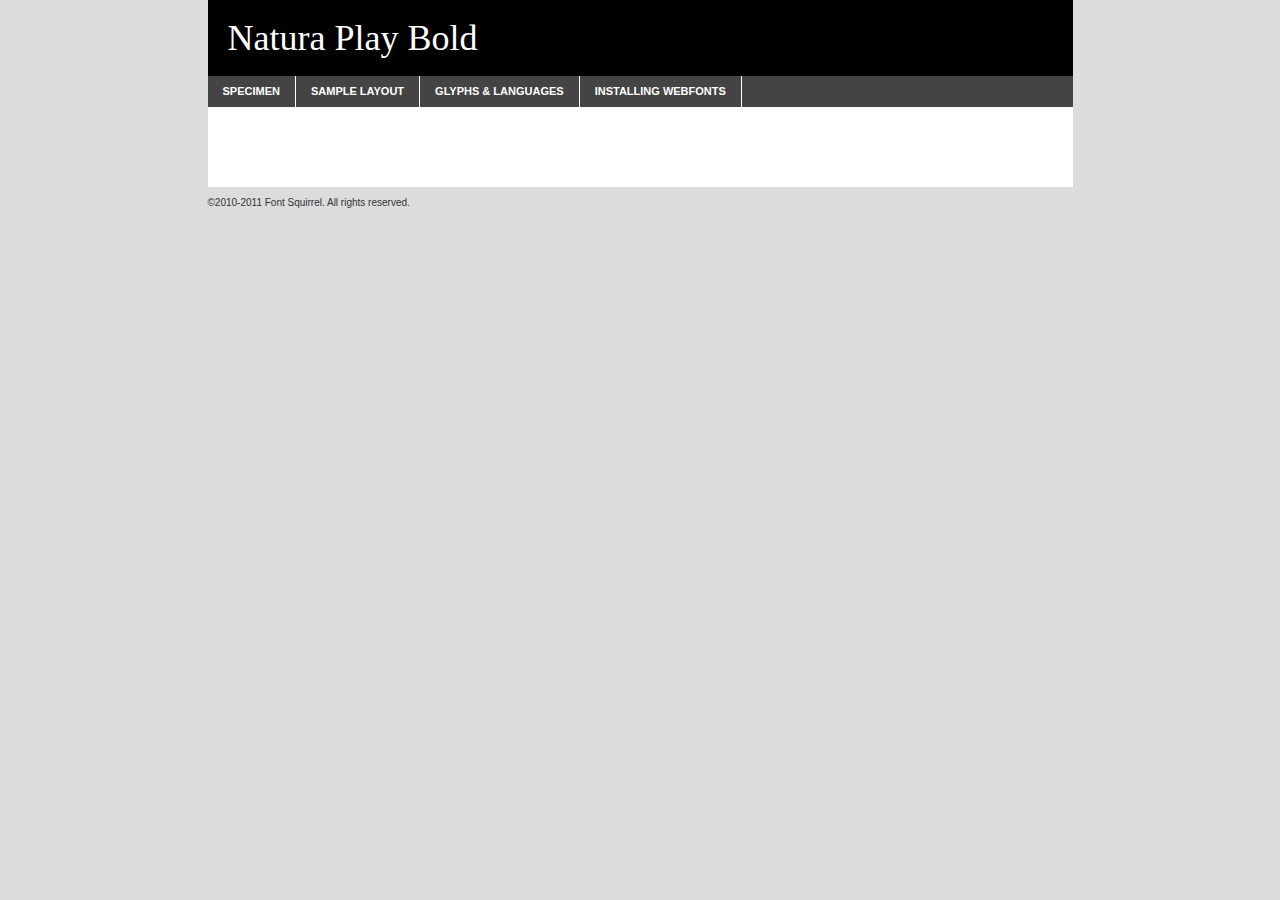
<file: css/natura_play_bold-demo.html>
<!DOCTYPE html PUBLIC "-//W3C//DTD XHTML 1.0 Transitional//EN"
	"http://www.w3.org/TR/xhtml1/DTD/xhtml1-transitional.dtd">

<html xmlns="http://www.w3.org/1999/xhtml" xml:lang="en" lang="en">
<head>
	<meta http-equiv="Content-Type" content="text/html; charset=utf-8" />
	<script src="http://ajax.googleapis.com/ajax/libs/jquery/1.7.2/jquery.min.js" type="text/javascript" charset="utf-8"></script>
	<script src="specimen_files/easytabs.js" type="text/javascript" charset="utf-8"></script>
	<link rel="stylesheet" href="specimen_files/specimen_stylesheet.css" type="text/css" charset="utf-8" />
	<link rel="stylesheet" href="stylesheet.css" type="text/css" charset="utf-8" />

	<style type="text/css">
					body{
				font-family: 'natura_playbold';
							}
		</style>

	<title>Natura Play Bold Specimen</title>
	
	
	<script type="text/javascript" charset="utf-8">
		$(document).ready(function() {
			$('#container').easyTabs({defaultContent:1});
		});
	</script>
</head>

<body>
<div id="container">
	<div id="header">
		Natura Play Bold	</div>
	<ul class="tabs">
		<li><a href="#specimen">Specimen</a></li>
		<li><a href="#layout">Sample Layout</a></li>
				<li><a href="#glyphs">Glyphs &amp; Languages</a></li>
		<li><a href="#installing">Installing Webfonts</a></li>
		
	</ul>
	
	<div id="main_content">

		
			<div id="specimen">
		
				<div class="section">
					<div class="grid12 firstcol">
						<div class="huge">AaBb</div>
					</div>
				</div>
		
				<div class="section">
					<div class="glyph_range">A&#x200B;B&#x200b;C&#x200b;D&#x200b;E&#x200b;F&#x200b;G&#x200b;H&#x200b;I&#x200b;J&#x200b;K&#x200b;L&#x200b;M&#x200b;N&#x200b;O&#x200b;P&#x200b;Q&#x200b;R&#x200b;S&#x200b;T&#x200b;U&#x200b;V&#x200b;W&#x200b;X&#x200b;Y&#x200b;Z&#x200b;a&#x200b;b&#x200b;c&#x200b;d&#x200b;e&#x200b;f&#x200b;g&#x200b;h&#x200b;i&#x200b;j&#x200b;k&#x200b;l&#x200b;m&#x200b;n&#x200b;o&#x200b;p&#x200b;q&#x200b;r&#x200b;s&#x200b;t&#x200b;u&#x200b;v&#x200b;w&#x200b;x&#x200b;y&#x200b;z&#x200b;1&#x200b;2&#x200b;3&#x200b;4&#x200b;5&#x200b;6&#x200b;7&#x200b;8&#x200b;9&#x200b;0&#x200b;&amp;&#x200b;.&#x200b;,&#x200b;?&#x200b;!&#x200b;&#64;&#x200b;(&#x200b;)&#x200b;#&#x200b;$&#x200b;%&#x200b;*&#x200b;+&#x200b;-&#x200b;=&#x200b;:&#x200b;;</div>
				</div>
				<div class="section">
					<div class="grid12 firstcol">
						<table class="sample_table">
							<tr><td>10</td><td class="size10">abcdefghijklmnopqrstuvwxyzABCDEFGHIJKLMNOPQRSTUVWXYZ0123456789abcdefghijklmnopqrstuvwxyzABCDEFGHIJKLMNOPQRSTUVWXYZ0123456789abcdefghijklmnopqrstuvwxyzABCDEFGHIJKLMNOPQRSTUVWXYZ</td></tr>
							<tr><td>11</td><td class="size11">abcdefghijklmnopqrstuvwxyzABCDEFGHIJKLMNOPQRSTUVWXYZ0123456789abcdefghijklmnopqrstuvwxyzABCDEFGHIJKLMNOPQRSTUVWXYZ0123456789abcdefghijklmnopqrstuvwxyzABCDEFGHIJKLMNOPQRSTUVWXYZ</td></tr>
							<tr><td>12</td><td class="size12">abcdefghijklmnopqrstuvwxyzABCDEFGHIJKLMNOPQRSTUVWXYZ0123456789abcdefghijklmnopqrstuvwxyzABCDEFGHIJKLMNOPQRSTUVWXYZ0123456789abcdefghijklmnopqrstuvwxyzABCDEFGHIJKLMNOPQRSTUVWXYZ</td></tr>
							<tr><td>13</td><td class="size13">abcdefghijklmnopqrstuvwxyzABCDEFGHIJKLMNOPQRSTUVWXYZ0123456789abcdefghijklmnopqrstuvwxyzABCDEFGHIJKLMNOPQRSTUVWXYZ0123456789abcdefghijklmnopqrstuvwxyzABCDEFGHIJKLMNOPQRSTUVWXYZ</td></tr>
							<tr><td>14</td><td class="size14">abcdefghijklmnopqrstuvwxyzABCDEFGHIJKLMNOPQRSTUVWXYZ0123456789abcdefghijklmnopqrstuvwxyzABCDEFGHIJKLMNOPQRSTUVWXYZ0123456789abcdefghijklmnopqrstuvwxyzABCDEFGHIJKLMNOPQRSTUVWXYZ</td></tr>
							<tr><td>16</td><td class="size16">abcdefghijklmnopqrstuvwxyzABCDEFGHIJKLMNOPQRSTUVWXYZ0123456789abcdefghijklmnopqrstuvwxyzABCDEFGHIJKLMNOPQRSTUVWXYZ</td></tr>
							<tr><td>18</td><td class="size18">abcdefghijklmnopqrstuvwxyzABCDEFGHIJKLMNOPQRSTUVWXYZ0123456789abcdefghijklmnopqrstuvwxyzABCDEFGHIJKLMNOPQRSTUVWXYZ</td></tr>
							<tr><td>20</td><td class="size20">abcdefghijklmnopqrstuvwxyzABCDEFGHIJKLMNOPQRSTUVWXYZ0123456789abcdefghijklmnopqrstuvwxyzABCDEFGHIJKLMNOPQRSTUVWXYZ</td></tr>
							<tr><td>24</td><td class="size24">abcdefghijklmnopqrstuvwxyzABCDEFGHIJKLMNOPQRSTUVWXYZ0123456789abcdefghijklmnopqrstuvwxyzABCDEFGHIJKLMNOPQRSTUVWXYZ</td></tr>
							<tr><td>30</td><td class="size30">abcdefghijklmnopqrstuvwxyzABCDEFGHIJKLMNOPQRSTUVWXYZ0123456789abcdefghijklmnopqrstuvwxyzABCDEFGHIJKLMNOPQRSTUVWXYZ</td></tr>
							<tr><td>36</td><td class="size36">abcdefghijklmnopqrstuvwxyzABCDEFGHIJKLMNOPQRSTUVWXYZ0123456789abcdefghijklmnopqrstuvwxyzABCDEFGHIJKLMNOPQRSTUVWXYZ</td></tr>
							<tr><td>48</td><td class="size48">abcdefghijklmnopqrstuvwxyzABCDEFGHIJKLMNOPQRSTUVWXYZ0123456789abcdefghijklmnopqrstuvwxyzABCDEFGHIJKLMNOPQRSTUVWXYZ</td></tr>
							<tr><td>60</td><td class="size60">abcdefghijklmnopqrstuvwxyzABCDEFGHIJKLMNOPQRSTUVWXYZ0123456789abcdefghijklmnopqrstuvwxyzABCDEFGHIJKLMNOPQRSTUVWXYZ</td></tr>
							<tr><td>72</td><td class="size72">abcdefghijklmnopqrstuvwxyzABCDEFGHIJKLMNOPQRSTUVWXYZ0123456789abcdefghijklmnopqrstuvwxyzABCDEFGHIJKLMNOPQRSTUVWXYZ</td></tr>
							<tr><td>90</td><td class="size90">abcdefghijklmnopqrstuvwxyzABCDEFGHIJKLMNOPQRSTUVWXYZ0123456789abcdefghijklmnopqrstuvwxyzABCDEFGHIJKLMNOPQRSTUVWXYZ</td></tr>
						</table>
				
					</div>
			
				</div>
		
		
		
								<div class="section" id="bodycomparison">


										<div id="xheight">
				<div class="fontbody">&#xE000;&#xE000;&#xE000;&#xE000;&#xE000;&#xE000;&#xE000;&#xE000;&#xE000;&#xE000;&#xE000;&#xE000;&#xE000;&#xE000;&#xE000;&#xE000;&#xE000;&#xE000;&#xE000;&#xE000;&#xE000;&#xE000;&#xE000;&#xE000;&#xE000;&#xE000;&#xE000;&#xE000;&#xE000;&#xE000;&#xE000;&#xE000;&#xE000;&#xE000;&#xE000;&#xE000;&#xE000;&#xE000;&#xE000;&#xE000;&#xE000;&#xE000;&#xE000;&#xE000;&#xE000;&#xE000;&#xE000;&#xE000;&#xE000;&#xE000;&#xE000;&#xE000;&#xE000;&#xE000;&#xE000;&#xE000;&#xE000;&#xE000;&#xE000;&#xE000;&#xE000;&#xE000;&#xE000;&#xE000;&#xE000;&#xE000;&#xE000;&#xE000;&#xE000;&#xE000;&#xE000;&#xE000;&#xE000;&#xE000;&#xE000;&#xE000;&#xE000;&#xE000;&#xE000;&#xE000;&#xE000;&#xE000;&#xE000;&#xE000;&#xE000;&#xE000;&#xE000;&#xE000;&#xE000;&#xE000;&#xE000;&#xE000;&#xE000;&#xE000;&#xE000;&#xE000;&#xE000;&#xE000;&#xE000;body</div><div class="arialbody">body</div><div class="verdanabody">body</div><div class="georgiabody">body</div></div>
										<div class="fontbody" style="z-index:1">
											body<span>Natura Play Bold</span>
										</div>
										<div class="arialbody" style="z-index:1">
											body<span>Arial</span>
										</div>
										<div class="verdanabody" style="z-index:1">
											body<span>Verdana</span>
										</div>
										<div class="georgiabody" style="z-index:1">
											body<span>Georgia</span>
										</div>



								</div>
		
		
				<div class="section psample psample_row1" id="">
					
					<div class="grid2 firstcol">
						<p class="size10"><span>10.</span>Aenean lacinia bibendum nulla sed consectetur. Fusce dapibus, tellus ac cursus commodo, tortor mauris condimentum nibh, ut fermentum massa justo sit amet risus. Nullam id dolor id nibh ultricies vehicula ut id elit. Cum sociis natoque penatibus et magnis dis parturient montes, nascetur ridiculus mus. Nulla vitae elit libero, a pharetra augue.</p>
			
					</div>
					<div class="grid3">
						<p class="size11"><span>11.</span>Aenean lacinia bibendum nulla sed consectetur. Fusce dapibus, tellus ac cursus commodo, tortor mauris condimentum nibh, ut fermentum massa justo sit amet risus. Nullam id dolor id nibh ultricies vehicula ut id elit. Cum sociis natoque penatibus et magnis dis parturient montes, nascetur ridiculus mus. Nulla vitae elit libero, a pharetra augue.</p>
			
					</div>
					<div class="grid3">
						<p class="size12"><span>12.</span>Aenean lacinia bibendum nulla sed consectetur. Fusce dapibus, tellus ac cursus commodo, tortor mauris condimentum nibh, ut fermentum massa justo sit amet risus. Nullam id dolor id nibh ultricies vehicula ut id elit. Cum sociis natoque penatibus et magnis dis parturient montes, nascetur ridiculus mus. Nulla vitae elit libero, a pharetra augue.</p>
			
					</div>
					<div class="grid4">
						<p class="size13"><span>13.</span>Aenean lacinia bibendum nulla sed consectetur. Fusce dapibus, tellus ac cursus commodo, tortor mauris condimentum nibh, ut fermentum massa justo sit amet risus. Nullam id dolor id nibh ultricies vehicula ut id elit. Cum sociis natoque penatibus et magnis dis parturient montes, nascetur ridiculus mus. Nulla vitae elit libero, a pharetra augue.</p>
			
					</div>
					<div class="white_blend"></div>
					
				</div>
				<div class="section psample psample_row2" id="">
					<div class="grid3 firstcol">
						<p class="size14"><span>14.</span>Aenean lacinia bibendum nulla sed consectetur. Fusce dapibus, tellus ac cursus commodo, tortor mauris condimentum nibh, ut fermentum massa justo sit amet risus. Nullam id dolor id nibh ultricies vehicula ut id elit. Cum sociis natoque penatibus et magnis dis parturient montes, nascetur ridiculus mus. Nulla vitae elit libero, a pharetra augue.</p>
			
					</div>
					<div class="grid4">
						<p class="size16"><span>16.</span>Aenean lacinia bibendum nulla sed consectetur. Fusce dapibus, tellus ac cursus commodo, tortor mauris condimentum nibh, ut fermentum massa justo sit amet risus. Nullam id dolor id nibh ultricies vehicula ut id elit. Cum sociis natoque penatibus et magnis dis parturient montes, nascetur ridiculus mus. Nulla vitae elit libero, a pharetra augue.</p>
			
					</div>
					<div class="grid5">
						<p class="size18"><span>18.</span>Aenean lacinia bibendum nulla sed consectetur. Fusce dapibus, tellus ac cursus commodo, tortor mauris condimentum nibh, ut fermentum massa justo sit amet risus. Nullam id dolor id nibh ultricies vehicula ut id elit. Cum sociis natoque penatibus et magnis dis parturient montes, nascetur ridiculus mus. Nulla vitae elit libero, a pharetra augue.</p>
			
					</div>

					<div class="white_blend"></div>

				</div>
				
				<div class="section psample psample_row3" id="">
					<div class="grid5 firstcol">
						<p class="size20"><span>20.</span>Aenean lacinia bibendum nulla sed consectetur. Fusce dapibus, tellus ac cursus commodo, tortor mauris condimentum nibh, ut fermentum massa justo sit amet risus. Nullam id dolor id nibh ultricies vehicula ut id elit. Cum sociis natoque penatibus et magnis dis parturient montes, nascetur ridiculus mus. Nulla vitae elit libero, a pharetra augue.</p>
					</div>
					<div class="grid7">
						<p class="size24"><span>24.</span>Aenean lacinia bibendum nulla sed consectetur. Fusce dapibus, tellus ac cursus commodo, tortor mauris condimentum nibh, ut fermentum massa justo sit amet risus. Nullam id dolor id nibh ultricies vehicula ut id elit. Cum sociis natoque penatibus et magnis dis parturient montes, nascetur ridiculus mus. Nulla vitae elit libero, a pharetra augue.</p>
					</div>
					
					<div class="white_blend"></div>
					
				</div>
				
				<div class="section psample psample_row4" id="">
					<div class="grid12 firstcol">
						<p class="size30"><span>30.</span>Aenean lacinia bibendum nulla sed consectetur. Fusce dapibus, tellus ac cursus commodo, tortor mauris condimentum nibh, ut fermentum massa justo sit amet risus. Nullam id dolor id nibh ultricies vehicula ut id elit. Cum sociis natoque penatibus et magnis dis parturient montes, nascetur ridiculus mus. Nulla vitae elit libero, a pharetra augue.</p>
					</div>
					<div class="white_blend"></div>
					
				</div>
				
				
				
				<div class="section psample psample_row1 fullreverse">
					<div class="grid2 firstcol">
						<p class="size10"><span>10.</span>Aenean lacinia bibendum nulla sed consectetur. Fusce dapibus, tellus ac cursus commodo, tortor mauris condimentum nibh, ut fermentum massa justo sit amet risus. Nullam id dolor id nibh ultricies vehicula ut id elit. Cum sociis natoque penatibus et magnis dis parturient montes, nascetur ridiculus mus. Nulla vitae elit libero, a pharetra augue.</p>
			
					</div>
					<div class="grid3">
						<p class="size11"><span>11.</span>Aenean lacinia bibendum nulla sed consectetur. Fusce dapibus, tellus ac cursus commodo, tortor mauris condimentum nibh, ut fermentum massa justo sit amet risus. Nullam id dolor id nibh ultricies vehicula ut id elit. Cum sociis natoque penatibus et magnis dis parturient montes, nascetur ridiculus mus. Nulla vitae elit libero, a pharetra augue.</p>
			
					</div>
					<div class="grid3">
						<p class="size12"><span>12.</span>Aenean lacinia bibendum nulla sed consectetur. Fusce dapibus, tellus ac cursus commodo, tortor mauris condimentum nibh, ut fermentum massa justo sit amet risus. Nullam id dolor id nibh ultricies vehicula ut id elit. Cum sociis natoque penatibus et magnis dis parturient montes, nascetur ridiculus mus. Nulla vitae elit libero, a pharetra augue.</p>
			
					</div>
					<div class="grid4">
						<p class="size13"><span>13.</span>Aenean lacinia bibendum nulla sed consectetur. Fusce dapibus, tellus ac cursus commodo, tortor mauris condimentum nibh, ut fermentum massa justo sit amet risus. Nullam id dolor id nibh ultricies vehicula ut id elit. Cum sociis natoque penatibus et magnis dis parturient montes, nascetur ridiculus mus. Nulla vitae elit libero, a pharetra augue.</p>
			
					</div>
					<div class="black_blend"></div>
					
				</div>
				
				<div class="section psample psample_row2 fullreverse">
					<div class="grid3 firstcol">
						<p class="size14"><span>14.</span>Aenean lacinia bibendum nulla sed consectetur. Fusce dapibus, tellus ac cursus commodo, tortor mauris condimentum nibh, ut fermentum massa justo sit amet risus. Nullam id dolor id nibh ultricies vehicula ut id elit. Cum sociis natoque penatibus et magnis dis parturient montes, nascetur ridiculus mus. Nulla vitae elit libero, a pharetra augue.</p>
			
					</div>
					<div class="grid4">
						<p class="size16"><span>16.</span>Aenean lacinia bibendum nulla sed consectetur. Fusce dapibus, tellus ac cursus commodo, tortor mauris condimentum nibh, ut fermentum massa justo sit amet risus. Nullam id dolor id nibh ultricies vehicula ut id elit. Cum sociis natoque penatibus et magnis dis parturient montes, nascetur ridiculus mus. Nulla vitae elit libero, a pharetra augue.</p>
			
					</div>
					<div class="grid5">
						<p class="size18"><span>18.</span>Aenean lacinia bibendum nulla sed consectetur. Fusce dapibus, tellus ac cursus commodo, tortor mauris condimentum nibh, ut fermentum massa justo sit amet risus. Nullam id dolor id nibh ultricies vehicula ut id elit. Cum sociis natoque penatibus et magnis dis parturient montes, nascetur ridiculus mus. Nulla vitae elit libero, a pharetra augue.</p>
			
					</div>
					<div class="black_blend"></div>

				</div>
				
				<div class="section psample fullreverse psample_row3" id="">
					<div class="grid5 firstcol">
						<p class="size20"><span>20.</span>Aenean lacinia bibendum nulla sed consectetur. Fusce dapibus, tellus ac cursus commodo, tortor mauris condimentum nibh, ut fermentum massa justo sit amet risus. Nullam id dolor id nibh ultricies vehicula ut id elit. Cum sociis natoque penatibus et magnis dis parturient montes, nascetur ridiculus mus. Nulla vitae elit libero, a pharetra augue.</p>
					</div>
					<div class="grid7">
						<p class="size24"><span>24.</span>Aenean lacinia bibendum nulla sed consectetur. Fusce dapibus, tellus ac cursus commodo, tortor mauris condimentum nibh, ut fermentum massa justo sit amet risus. Nullam id dolor id nibh ultricies vehicula ut id elit. Cum sociis natoque penatibus et magnis dis parturient montes, nascetur ridiculus mus. Nulla vitae elit libero, a pharetra augue.</p>
					</div>
					
					<div class="black_blend"></div>
					
				</div>
				
				<div class="section psample fullreverse psample_row4" id="" style="border-bottom: 20px #000 solid;">
					<div class="grid12 firstcol">
						<p class="size30"><span>30.</span>Aenean lacinia bibendum nulla sed consectetur. Fusce dapibus, tellus ac cursus commodo, tortor mauris condimentum nibh, ut fermentum massa justo sit amet risus. Nullam id dolor id nibh ultricies vehicula ut id elit. Cum sociis natoque penatibus et magnis dis parturient montes, nascetur ridiculus mus. Nulla vitae elit libero, a pharetra augue.</p>
					</div>
					<div class="black_blend"></div>
					
				</div>
				
				
				
				
			</div>
			
			<div id="layout">
				
				<div class="section">
					
					<div class="grid12 firstcol">
						<h1>Lorem Ipsum Dolor</h1>
						<h2>Etiam porta sem malesuada magna mollis euismod</h2>
						
						<p class="byline">By <a href="#link">Aenean Lacinia</a></p>
					</div>
				</div>
				<div class="section">
					<div class="grid8 firstcol">
						<p class="large">Donec sed odio dui. Morbi leo risus, porta ac consectetur ac, vestibulum at eros. Fusce dapibus, tellus ac cursus commodo, tortor mauris condimentum nibh, ut fermentum massa justo sit amet risus. </p>

						
						<h3>Pellentesque ornare sem</h3>

						<p>Maecenas sed diam eget risus varius blandit sit amet non magna. Maecenas faucibus mollis interdum. Donec ullamcorper nulla non metus auctor fringilla. Nullam id dolor id nibh ultricies vehicula ut id elit. Nullam id dolor id nibh ultricies vehicula ut id elit. </p>

						<p>Aenean eu leo quam. Pellentesque ornare sem lacinia quam venenatis vestibulum. Lorem ipsum dolor sit amet, consectetur adipiscing elit. Cum sociis natoque penatibus et magnis dis parturient montes, nascetur ridiculus mus. </p>

						<p>Nulla vitae elit libero, a pharetra augue. Praesent commodo cursus magna, vel scelerisque nisl consectetur et. Aenean lacinia bibendum nulla sed consectetur. </p>

						<p>Nullam quis risus eget urna mollis ornare vel eu leo. Nullam quis risus eget urna mollis ornare vel eu leo. Maecenas sed diam eget risus varius blandit sit amet non magna. Donec ullamcorper nulla non metus auctor fringilla. </p>

						<h3>Cras mattis consectetur</h3>

						<p>Aenean eu leo quam. Pellentesque ornare sem lacinia quam venenatis vestibulum. Aenean lacinia bibendum nulla sed consectetur. Integer posuere erat a ante venenatis dapibus posuere velit aliquet. Cras mattis consectetur purus sit amet fermentum. </p>

						<p>Nullam id dolor id nibh ultricies vehicula ut id elit. Nullam quis risus eget urna mollis ornare vel eu leo. Cras mattis consectetur purus sit amet fermentum.</p>
					</div>
					
					<div class="grid4 sidebar">
						
						<div class="box reverse">
							<p class="last">Nullam quis risus eget urna mollis ornare vel eu leo. Donec ullamcorper nulla non metus auctor fringilla. Cras mattis consectetur purus sit amet fermentum. Sed posuere consectetur est at lobortis. Lorem ipsum dolor sit amet, consectetur adipiscing elit. </p>
						</div>
						
						<p class="caption">Maecenas sed diam eget risus varius.</p>

						<p>Vestibulum id ligula porta felis euismod semper. Integer posuere erat a ante venenatis dapibus posuere velit aliquet. Vestibulum id ligula porta felis euismod semper. Sed posuere consectetur est at lobortis. Maecenas sed diam eget risus varius blandit sit amet non magna. Fusce dapibus, tellus ac cursus commodo, tortor mauris condimentum nibh, ut fermentum massa justo sit amet risus. </p>

					

						<p>Duis mollis, est non commodo luctus, nisi erat porttitor ligula, eget lacinia odio sem nec elit. Aenean lacinia bibendum nulla sed consectetur. Vivamus sagittis lacus vel augue laoreet rutrum faucibus dolor auctor. Aenean lacinia bibendum nulla sed consectetur. Nullam quis risus eget urna mollis ornare vel eu leo. </p>

						<p>Praesent commodo cursus magna, vel scelerisque nisl consectetur et. Donec ullamcorper nulla non metus auctor fringilla. Maecenas faucibus mollis interdum. Fusce dapibus, tellus ac cursus commodo, tortor mauris condimentum nibh, ut fermentum massa justo sit amet risus. </p>

					</div>
				</div>
				
			</div>


			



		<div id="glyphs">
			<div class="section">
				<div class="grid12 firstcol">
			
				<h1>Language Support</h1>
				<p>The subset of Natura Play Bold in this kit supports the following languages:<br />
			
					English				</p>
				<h1>Glyph Chart</h1>
				<p>The subset of Natura Play Bold in this kit includes all the glyphs listed below. Unicode entities are included above each glyph to help you insert individual characters into your layout.</p>
				<div id="glyph_chart">
			
																														 <div><p>&amp;#13;</p>&#13;</div>
																				 <div><p>&amp;#32;</p>&#32;</div>
																				 <div><p>&amp;#33;</p>&#33;</div>
																				 <div><p>&amp;#34;</p>&#34;</div>
																				 <div><p>&amp;#37;</p>&#37;</div>
																				 <div><p>&amp;#39;</p>&#39;</div>
																				 <div><p>&amp;#44;</p>&#44;</div>
																				 <div><p>&amp;#45;</p>&#45;</div>
																				 <div><p>&amp;#46;</p>&#46;</div>
																				 <div><p>&amp;#48;</p>&#48;</div>
																				 <div><p>&amp;#49;</p>&#49;</div>
																				 <div><p>&amp;#50;</p>&#50;</div>
																				 <div><p>&amp;#51;</p>&#51;</div>
																				 <div><p>&amp;#52;</p>&#52;</div>
																				 <div><p>&amp;#53;</p>&#53;</div>
																				 <div><p>&amp;#54;</p>&#54;</div>
																				 <div><p>&amp;#55;</p>&#55;</div>
																				 <div><p>&amp;#56;</p>&#56;</div>
																				 <div><p>&amp;#57;</p>&#57;</div>
																				 <div><p>&amp;#58;</p>&#58;</div>
																				 <div><p>&amp;#63;</p>&#63;</div>
																				 <div><p>&amp;#65;</p>&#65;</div>
																				 <div><p>&amp;#66;</p>&#66;</div>
																				 <div><p>&amp;#67;</p>&#67;</div>
																				 <div><p>&amp;#68;</p>&#68;</div>
																				 <div><p>&amp;#69;</p>&#69;</div>
																				 <div><p>&amp;#70;</p>&#70;</div>
																				 <div><p>&amp;#71;</p>&#71;</div>
																				 <div><p>&amp;#72;</p>&#72;</div>
																				 <div><p>&amp;#73;</p>&#73;</div>
																				 <div><p>&amp;#74;</p>&#74;</div>
																				 <div><p>&amp;#75;</p>&#75;</div>
																				 <div><p>&amp;#76;</p>&#76;</div>
																				 <div><p>&amp;#77;</p>&#77;</div>
																				 <div><p>&amp;#78;</p>&#78;</div>
																				 <div><p>&amp;#79;</p>&#79;</div>
																				 <div><p>&amp;#80;</p>&#80;</div>
																				 <div><p>&amp;#81;</p>&#81;</div>
																				 <div><p>&amp;#82;</p>&#82;</div>
																				 <div><p>&amp;#83;</p>&#83;</div>
																				 <div><p>&amp;#84;</p>&#84;</div>
																				 <div><p>&amp;#85;</p>&#85;</div>
																				 <div><p>&amp;#86;</p>&#86;</div>
																				 <div><p>&amp;#87;</p>&#87;</div>
																				 <div><p>&amp;#88;</p>&#88;</div>
																				 <div><p>&amp;#89;</p>&#89;</div>
																				 <div><p>&amp;#90;</p>&#90;</div>
																				 <div><p>&amp;#95;</p>&#95;</div>
																				 <div><p>&amp;#97;</p>&#97;</div>
																				 <div><p>&amp;#98;</p>&#98;</div>
																				 <div><p>&amp;#99;</p>&#99;</div>
																				 <div><p>&amp;#100;</p>&#100;</div>
																				 <div><p>&amp;#101;</p>&#101;</div>
																				 <div><p>&amp;#102;</p>&#102;</div>
																				 <div><p>&amp;#103;</p>&#103;</div>
																				 <div><p>&amp;#104;</p>&#104;</div>
																				 <div><p>&amp;#105;</p>&#105;</div>
																				 <div><p>&amp;#106;</p>&#106;</div>
																				 <div><p>&amp;#107;</p>&#107;</div>
																				 <div><p>&amp;#108;</p>&#108;</div>
																				 <div><p>&amp;#109;</p>&#109;</div>
																				 <div><p>&amp;#110;</p>&#110;</div>
																				 <div><p>&amp;#111;</p>&#111;</div>
																				 <div><p>&amp;#112;</p>&#112;</div>
																				 <div><p>&amp;#113;</p>&#113;</div>
																				 <div><p>&amp;#114;</p>&#114;</div>
																				 <div><p>&amp;#115;</p>&#115;</div>
																				 <div><p>&amp;#116;</p>&#116;</div>
																				 <div><p>&amp;#117;</p>&#117;</div>
																				 <div><p>&amp;#118;</p>&#118;</div>
																				 <div><p>&amp;#119;</p>&#119;</div>
																				 <div><p>&amp;#120;</p>&#120;</div>
																				 <div><p>&amp;#121;</p>&#121;</div>
																				 <div><p>&amp;#122;</p>&#122;</div>
																				 <div><p>&amp;#160;</p>&#160;</div>
																				 <div><p>&amp;#173;</p>&#173;</div>
																				 <div><p>&amp;#8192;</p>&#8192;</div>
																				 <div><p>&amp;#8193;</p>&#8193;</div>
																				 <div><p>&amp;#8194;</p>&#8194;</div>
																				 <div><p>&amp;#8195;</p>&#8195;</div>
																				 <div><p>&amp;#8196;</p>&#8196;</div>
																				 <div><p>&amp;#8197;</p>&#8197;</div>
																				 <div><p>&amp;#8198;</p>&#8198;</div>
																				 <div><p>&amp;#8199;</p>&#8199;</div>
																				 <div><p>&amp;#8200;</p>&#8200;</div>
																				 <div><p>&amp;#8201;</p>&#8201;</div>
																				 <div><p>&amp;#8202;</p>&#8202;</div>
																				 <div><p>&amp;#8208;</p>&#8208;</div>
																				 <div><p>&amp;#8209;</p>&#8209;</div>
																				 <div><p>&amp;#8210;</p>&#8210;</div>
																				 <div><p>&amp;#8211;</p>&#8211;</div>
																				 <div><p>&amp;#8212;</p>&#8212;</div>
																				 <div><p>&amp;#8218;</p>&#8218;</div>
																				 <div><p>&amp;#8239;</p>&#8239;</div>
																				 <div><p>&amp;#8287;</p>&#8287;</div>
																				 <div><p>&amp;#57344;</p>&#57344;</div>
																												</div>	
				</div>
		
		
			</div>
		</div>
		
		
		<div id="specs">
			
		</div>
	
		<div id="installing">
			<div class="section">
				<div class="grid7 firstcol">
					<h1>Installing Webfonts</h1>
					
					<p>Webfonts are supported by all major browser platforms but not all in the same way. There are currently four different font formats that must be included in order to target all browsers. This includes TTF, WOFF, EOT and SVG.</p>
					
					<h2>1. Upload your webfonts</h2>
					<p>You must upload your webfont kit to your website. They should be in or near the same directory as your CSS files.</p>
					
					<h2>2. Include the webfont stylesheet</h2>
					<p>A special CSS @font-face declaration helps the various browsers select the appropriate font it needs without causing you a bunch of headaches. Learn more about this syntax by reading the <a href="http://www.fontspring.com/blog/further-hardening-of-the-bulletproof-syntax">Fontspring blog post</a> about it. The code for it is as follows:</p>


<code>
@font-face{ 
	font-family: 'MyWebFont';
	src: url('WebFont.eot');
	src: url('WebFont.eot?#iefix') format('embedded-opentype'),
	     url('WebFont.woff') format('woff'),
	     url('WebFont.ttf') format('truetype'),
	     url('WebFont.svg#webfont') format('svg');
}
</code>

	<p>We've already gone ahead and generated the code for you. All you have to do is link to the stylesheet in your HTML, like this:</p>
	<code>&lt;link rel=&quot;stylesheet&quot; href=&quot;stylesheet.css&quot; type=&quot;text/css&quot; charset=&quot;utf-8&quot; /&gt;</code>

					<h2>3. Modify your own stylesheet</h2>
					<p>To take advantage of your new fonts, you must tell your stylesheet to use them. Look at the original @font-face declaration above and find the property called "font-family." The name linked there will be what you use to reference the font. Prepend that webfont name to the font stack in the "font-family" property, inside the selector you want to change. For example:</p>
<code>p { font-family: 'WebFont', Arial, sans-serif; }</code>

<h2>4. Test</h2>
<p>Getting webfonts to work cross-browser <em>can</em> be tricky. Use the information in the sidebar to help you if you find that fonts aren't loading in a particular browser.</p>
				</div>
				
				<div class="grid5 sidebar">
					<div class="box">
						<h2>Troubleshooting<br />Font-Face Problems</h2>
						<p>Having trouble getting your webfonts to load in your new website? Here are some tips to sort out what might be the problem.</p>

						<h3>Fonts not showing in any browser</h3>

						<p>This sounds like you need to work on the plumbing. You either did not upload the fonts to the correct directory, or you did not link the fonts properly in the CSS. If you've confirmed that all this is correct and you still have a problem, take a look at your .htaccess file and see if requests are getting intercepted.</p>

						<h3>Fonts not loading in iPhone or iPad</h3>

						<p>The most common problem here is that you are serving the fonts from an IIS server. IIS refuses to serve files that have unknown MIME types. If that is the case, you must set the MIME type for SVG to "image/svg+xml" in the server settings. Follow these instructions from Microsoft if you need help.</p>

						<h3>Fonts not loading in Firefox</h3>

						<p>The primary reason for this failure? You are still using a version Firefox older than 3.5. So upgrade already! If that isn't it, then you are very likely serving fonts from a different domain. Firefox requires that all font assets be served from the same domain. Lastly it is possible that you need to add WOFF to your list of MIME types (if you are serving via IIS.)</p>

						<h3>Fonts not loading in IE</h3>

						<p>Are you looking at Internet Explorer on an actual Windows machine or are you cheating by using a service like Adobe BrowserLab? Many of these screenshot services do not render @font-face for IE. Best to test it on a real machine.</p>

						<h3>Fonts not loading in IE9</h3>

						<p>IE9, like Firefox, requires that fonts be served from the same domain as the website. Make sure that is the case.</p>
					</div>
				</div>
			</div>
			
		</div>
	
	</div>
	<div id="footer">
		<p>&copy;2010-2011 Font Squirrel. All rights reserved.</p>
	</div>
</div>
</body>
</html>
</file>
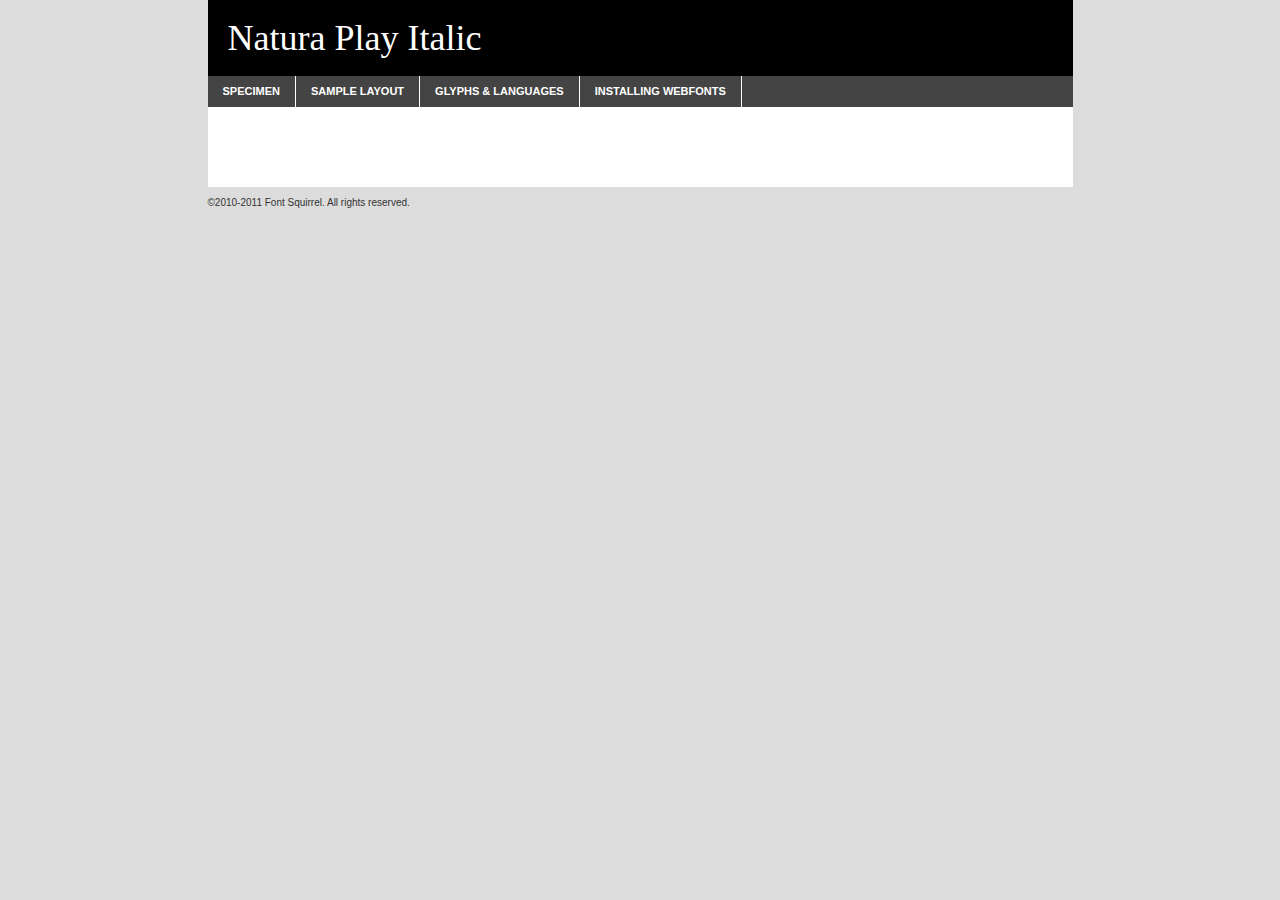
<file: css/natura_play_italic-demo.html>
<!DOCTYPE html PUBLIC "-//W3C//DTD XHTML 1.0 Transitional//EN"
	"http://www.w3.org/TR/xhtml1/DTD/xhtml1-transitional.dtd">

<html xmlns="http://www.w3.org/1999/xhtml" xml:lang="en" lang="en">
<head>
	<meta http-equiv="Content-Type" content="text/html; charset=utf-8" />
	<script src="http://ajax.googleapis.com/ajax/libs/jquery/1.7.2/jquery.min.js" type="text/javascript" charset="utf-8"></script>
	<script src="specimen_files/easytabs.js" type="text/javascript" charset="utf-8"></script>
	<link rel="stylesheet" href="specimen_files/specimen_stylesheet.css" type="text/css" charset="utf-8" />
	<link rel="stylesheet" href="stylesheet.css" type="text/css" charset="utf-8" />

	<style type="text/css">
					body{
				font-family: 'natura_playitalic';
							}
		</style>

	<title>Natura Play Italic Specimen</title>
	
	
	<script type="text/javascript" charset="utf-8">
		$(document).ready(function() {
			$('#container').easyTabs({defaultContent:1});
		});
	</script>
</head>

<body>
<div id="container">
	<div id="header">
		Natura Play Italic	</div>
	<ul class="tabs">
		<li><a href="#specimen">Specimen</a></li>
		<li><a href="#layout">Sample Layout</a></li>
				<li><a href="#glyphs">Glyphs &amp; Languages</a></li>
		<li><a href="#installing">Installing Webfonts</a></li>
		
	</ul>
	
	<div id="main_content">

		
			<div id="specimen">
		
				<div class="section">
					<div class="grid12 firstcol">
						<div class="huge">AaBb</div>
					</div>
				</div>
		
				<div class="section">
					<div class="glyph_range">A&#x200B;B&#x200b;C&#x200b;D&#x200b;E&#x200b;F&#x200b;G&#x200b;H&#x200b;I&#x200b;J&#x200b;K&#x200b;L&#x200b;M&#x200b;N&#x200b;O&#x200b;P&#x200b;Q&#x200b;R&#x200b;S&#x200b;T&#x200b;U&#x200b;V&#x200b;W&#x200b;X&#x200b;Y&#x200b;Z&#x200b;a&#x200b;b&#x200b;c&#x200b;d&#x200b;e&#x200b;f&#x200b;g&#x200b;h&#x200b;i&#x200b;j&#x200b;k&#x200b;l&#x200b;m&#x200b;n&#x200b;o&#x200b;p&#x200b;q&#x200b;r&#x200b;s&#x200b;t&#x200b;u&#x200b;v&#x200b;w&#x200b;x&#x200b;y&#x200b;z&#x200b;1&#x200b;2&#x200b;3&#x200b;4&#x200b;5&#x200b;6&#x200b;7&#x200b;8&#x200b;9&#x200b;0&#x200b;&amp;&#x200b;.&#x200b;,&#x200b;?&#x200b;!&#x200b;&#64;&#x200b;(&#x200b;)&#x200b;#&#x200b;$&#x200b;%&#x200b;*&#x200b;+&#x200b;-&#x200b;=&#x200b;:&#x200b;;</div>
				</div>
				<div class="section">
					<div class="grid12 firstcol">
						<table class="sample_table">
							<tr><td>10</td><td class="size10">abcdefghijklmnopqrstuvwxyzABCDEFGHIJKLMNOPQRSTUVWXYZ0123456789abcdefghijklmnopqrstuvwxyzABCDEFGHIJKLMNOPQRSTUVWXYZ0123456789abcdefghijklmnopqrstuvwxyzABCDEFGHIJKLMNOPQRSTUVWXYZ</td></tr>
							<tr><td>11</td><td class="size11">abcdefghijklmnopqrstuvwxyzABCDEFGHIJKLMNOPQRSTUVWXYZ0123456789abcdefghijklmnopqrstuvwxyzABCDEFGHIJKLMNOPQRSTUVWXYZ0123456789abcdefghijklmnopqrstuvwxyzABCDEFGHIJKLMNOPQRSTUVWXYZ</td></tr>
							<tr><td>12</td><td class="size12">abcdefghijklmnopqrstuvwxyzABCDEFGHIJKLMNOPQRSTUVWXYZ0123456789abcdefghijklmnopqrstuvwxyzABCDEFGHIJKLMNOPQRSTUVWXYZ0123456789abcdefghijklmnopqrstuvwxyzABCDEFGHIJKLMNOPQRSTUVWXYZ</td></tr>
							<tr><td>13</td><td class="size13">abcdefghijklmnopqrstuvwxyzABCDEFGHIJKLMNOPQRSTUVWXYZ0123456789abcdefghijklmnopqrstuvwxyzABCDEFGHIJKLMNOPQRSTUVWXYZ0123456789abcdefghijklmnopqrstuvwxyzABCDEFGHIJKLMNOPQRSTUVWXYZ</td></tr>
							<tr><td>14</td><td class="size14">abcdefghijklmnopqrstuvwxyzABCDEFGHIJKLMNOPQRSTUVWXYZ0123456789abcdefghijklmnopqrstuvwxyzABCDEFGHIJKLMNOPQRSTUVWXYZ0123456789abcdefghijklmnopqrstuvwxyzABCDEFGHIJKLMNOPQRSTUVWXYZ</td></tr>
							<tr><td>16</td><td class="size16">abcdefghijklmnopqrstuvwxyzABCDEFGHIJKLMNOPQRSTUVWXYZ0123456789abcdefghijklmnopqrstuvwxyzABCDEFGHIJKLMNOPQRSTUVWXYZ</td></tr>
							<tr><td>18</td><td class="size18">abcdefghijklmnopqrstuvwxyzABCDEFGHIJKLMNOPQRSTUVWXYZ0123456789abcdefghijklmnopqrstuvwxyzABCDEFGHIJKLMNOPQRSTUVWXYZ</td></tr>
							<tr><td>20</td><td class="size20">abcdefghijklmnopqrstuvwxyzABCDEFGHIJKLMNOPQRSTUVWXYZ0123456789abcdefghijklmnopqrstuvwxyzABCDEFGHIJKLMNOPQRSTUVWXYZ</td></tr>
							<tr><td>24</td><td class="size24">abcdefghijklmnopqrstuvwxyzABCDEFGHIJKLMNOPQRSTUVWXYZ0123456789abcdefghijklmnopqrstuvwxyzABCDEFGHIJKLMNOPQRSTUVWXYZ</td></tr>
							<tr><td>30</td><td class="size30">abcdefghijklmnopqrstuvwxyzABCDEFGHIJKLMNOPQRSTUVWXYZ0123456789abcdefghijklmnopqrstuvwxyzABCDEFGHIJKLMNOPQRSTUVWXYZ</td></tr>
							<tr><td>36</td><td class="size36">abcdefghijklmnopqrstuvwxyzABCDEFGHIJKLMNOPQRSTUVWXYZ0123456789abcdefghijklmnopqrstuvwxyzABCDEFGHIJKLMNOPQRSTUVWXYZ</td></tr>
							<tr><td>48</td><td class="size48">abcdefghijklmnopqrstuvwxyzABCDEFGHIJKLMNOPQRSTUVWXYZ0123456789abcdefghijklmnopqrstuvwxyzABCDEFGHIJKLMNOPQRSTUVWXYZ</td></tr>
							<tr><td>60</td><td class="size60">abcdefghijklmnopqrstuvwxyzABCDEFGHIJKLMNOPQRSTUVWXYZ0123456789abcdefghijklmnopqrstuvwxyzABCDEFGHIJKLMNOPQRSTUVWXYZ</td></tr>
							<tr><td>72</td><td class="size72">abcdefghijklmnopqrstuvwxyzABCDEFGHIJKLMNOPQRSTUVWXYZ0123456789abcdefghijklmnopqrstuvwxyzABCDEFGHIJKLMNOPQRSTUVWXYZ</td></tr>
							<tr><td>90</td><td class="size90">abcdefghijklmnopqrstuvwxyzABCDEFGHIJKLMNOPQRSTUVWXYZ0123456789abcdefghijklmnopqrstuvwxyzABCDEFGHIJKLMNOPQRSTUVWXYZ</td></tr>
						</table>
				
					</div>
			
				</div>
		
		
		
								<div class="section" id="bodycomparison">


										<div id="xheight">
				<div class="fontbody">&#xE000;&#xE000;&#xE000;&#xE000;&#xE000;&#xE000;&#xE000;&#xE000;&#xE000;&#xE000;&#xE000;&#xE000;&#xE000;&#xE000;&#xE000;&#xE000;&#xE000;&#xE000;&#xE000;&#xE000;&#xE000;&#xE000;&#xE000;&#xE000;&#xE000;&#xE000;&#xE000;&#xE000;&#xE000;&#xE000;&#xE000;&#xE000;&#xE000;&#xE000;&#xE000;&#xE000;&#xE000;&#xE000;&#xE000;&#xE000;&#xE000;&#xE000;&#xE000;&#xE000;&#xE000;&#xE000;&#xE000;&#xE000;&#xE000;&#xE000;&#xE000;&#xE000;&#xE000;&#xE000;&#xE000;&#xE000;&#xE000;&#xE000;&#xE000;&#xE000;&#xE000;&#xE000;&#xE000;&#xE000;&#xE000;&#xE000;&#xE000;&#xE000;&#xE000;&#xE000;&#xE000;&#xE000;&#xE000;&#xE000;&#xE000;&#xE000;&#xE000;&#xE000;&#xE000;&#xE000;&#xE000;&#xE000;&#xE000;&#xE000;&#xE000;&#xE000;&#xE000;&#xE000;&#xE000;&#xE000;&#xE000;&#xE000;&#xE000;&#xE000;&#xE000;&#xE000;&#xE000;&#xE000;&#xE000;body</div><div class="arialbody">body</div><div class="verdanabody">body</div><div class="georgiabody">body</div></div>
										<div class="fontbody" style="z-index:1">
											body<span>Natura Play Italic</span>
										</div>
										<div class="arialbody" style="z-index:1">
											body<span>Arial</span>
										</div>
										<div class="verdanabody" style="z-index:1">
											body<span>Verdana</span>
										</div>
										<div class="georgiabody" style="z-index:1">
											body<span>Georgia</span>
										</div>



								</div>
		
		
				<div class="section psample psample_row1" id="">
					
					<div class="grid2 firstcol">
						<p class="size10"><span>10.</span>Aenean lacinia bibendum nulla sed consectetur. Fusce dapibus, tellus ac cursus commodo, tortor mauris condimentum nibh, ut fermentum massa justo sit amet risus. Nullam id dolor id nibh ultricies vehicula ut id elit. Cum sociis natoque penatibus et magnis dis parturient montes, nascetur ridiculus mus. Nulla vitae elit libero, a pharetra augue.</p>
			
					</div>
					<div class="grid3">
						<p class="size11"><span>11.</span>Aenean lacinia bibendum nulla sed consectetur. Fusce dapibus, tellus ac cursus commodo, tortor mauris condimentum nibh, ut fermentum massa justo sit amet risus. Nullam id dolor id nibh ultricies vehicula ut id elit. Cum sociis natoque penatibus et magnis dis parturient montes, nascetur ridiculus mus. Nulla vitae elit libero, a pharetra augue.</p>
			
					</div>
					<div class="grid3">
						<p class="size12"><span>12.</span>Aenean lacinia bibendum nulla sed consectetur. Fusce dapibus, tellus ac cursus commodo, tortor mauris condimentum nibh, ut fermentum massa justo sit amet risus. Nullam id dolor id nibh ultricies vehicula ut id elit. Cum sociis natoque penatibus et magnis dis parturient montes, nascetur ridiculus mus. Nulla vitae elit libero, a pharetra augue.</p>
			
					</div>
					<div class="grid4">
						<p class="size13"><span>13.</span>Aenean lacinia bibendum nulla sed consectetur. Fusce dapibus, tellus ac cursus commodo, tortor mauris condimentum nibh, ut fermentum massa justo sit amet risus. Nullam id dolor id nibh ultricies vehicula ut id elit. Cum sociis natoque penatibus et magnis dis parturient montes, nascetur ridiculus mus. Nulla vitae elit libero, a pharetra augue.</p>
			
					</div>
					<div class="white_blend"></div>
					
				</div>
				<div class="section psample psample_row2" id="">
					<div class="grid3 firstcol">
						<p class="size14"><span>14.</span>Aenean lacinia bibendum nulla sed consectetur. Fusce dapibus, tellus ac cursus commodo, tortor mauris condimentum nibh, ut fermentum massa justo sit amet risus. Nullam id dolor id nibh ultricies vehicula ut id elit. Cum sociis natoque penatibus et magnis dis parturient montes, nascetur ridiculus mus. Nulla vitae elit libero, a pharetra augue.</p>
			
					</div>
					<div class="grid4">
						<p class="size16"><span>16.</span>Aenean lacinia bibendum nulla sed consectetur. Fusce dapibus, tellus ac cursus commodo, tortor mauris condimentum nibh, ut fermentum massa justo sit amet risus. Nullam id dolor id nibh ultricies vehicula ut id elit. Cum sociis natoque penatibus et magnis dis parturient montes, nascetur ridiculus mus. Nulla vitae elit libero, a pharetra augue.</p>
			
					</div>
					<div class="grid5">
						<p class="size18"><span>18.</span>Aenean lacinia bibendum nulla sed consectetur. Fusce dapibus, tellus ac cursus commodo, tortor mauris condimentum nibh, ut fermentum massa justo sit amet risus. Nullam id dolor id nibh ultricies vehicula ut id elit. Cum sociis natoque penatibus et magnis dis parturient montes, nascetur ridiculus mus. Nulla vitae elit libero, a pharetra augue.</p>
			
					</div>

					<div class="white_blend"></div>

				</div>
				
				<div class="section psample psample_row3" id="">
					<div class="grid5 firstcol">
						<p class="size20"><span>20.</span>Aenean lacinia bibendum nulla sed consectetur. Fusce dapibus, tellus ac cursus commodo, tortor mauris condimentum nibh, ut fermentum massa justo sit amet risus. Nullam id dolor id nibh ultricies vehicula ut id elit. Cum sociis natoque penatibus et magnis dis parturient montes, nascetur ridiculus mus. Nulla vitae elit libero, a pharetra augue.</p>
					</div>
					<div class="grid7">
						<p class="size24"><span>24.</span>Aenean lacinia bibendum nulla sed consectetur. Fusce dapibus, tellus ac cursus commodo, tortor mauris condimentum nibh, ut fermentum massa justo sit amet risus. Nullam id dolor id nibh ultricies vehicula ut id elit. Cum sociis natoque penatibus et magnis dis parturient montes, nascetur ridiculus mus. Nulla vitae elit libero, a pharetra augue.</p>
					</div>
					
					<div class="white_blend"></div>
					
				</div>
				
				<div class="section psample psample_row4" id="">
					<div class="grid12 firstcol">
						<p class="size30"><span>30.</span>Aenean lacinia bibendum nulla sed consectetur. Fusce dapibus, tellus ac cursus commodo, tortor mauris condimentum nibh, ut fermentum massa justo sit amet risus. Nullam id dolor id nibh ultricies vehicula ut id elit. Cum sociis natoque penatibus et magnis dis parturient montes, nascetur ridiculus mus. Nulla vitae elit libero, a pharetra augue.</p>
					</div>
					<div class="white_blend"></div>
					
				</div>
				
				
				
				<div class="section psample psample_row1 fullreverse">
					<div class="grid2 firstcol">
						<p class="size10"><span>10.</span>Aenean lacinia bibendum nulla sed consectetur. Fusce dapibus, tellus ac cursus commodo, tortor mauris condimentum nibh, ut fermentum massa justo sit amet risus. Nullam id dolor id nibh ultricies vehicula ut id elit. Cum sociis natoque penatibus et magnis dis parturient montes, nascetur ridiculus mus. Nulla vitae elit libero, a pharetra augue.</p>
			
					</div>
					<div class="grid3">
						<p class="size11"><span>11.</span>Aenean lacinia bibendum nulla sed consectetur. Fusce dapibus, tellus ac cursus commodo, tortor mauris condimentum nibh, ut fermentum massa justo sit amet risus. Nullam id dolor id nibh ultricies vehicula ut id elit. Cum sociis natoque penatibus et magnis dis parturient montes, nascetur ridiculus mus. Nulla vitae elit libero, a pharetra augue.</p>
			
					</div>
					<div class="grid3">
						<p class="size12"><span>12.</span>Aenean lacinia bibendum nulla sed consectetur. Fusce dapibus, tellus ac cursus commodo, tortor mauris condimentum nibh, ut fermentum massa justo sit amet risus. Nullam id dolor id nibh ultricies vehicula ut id elit. Cum sociis natoque penatibus et magnis dis parturient montes, nascetur ridiculus mus. Nulla vitae elit libero, a pharetra augue.</p>
			
					</div>
					<div class="grid4">
						<p class="size13"><span>13.</span>Aenean lacinia bibendum nulla sed consectetur. Fusce dapibus, tellus ac cursus commodo, tortor mauris condimentum nibh, ut fermentum massa justo sit amet risus. Nullam id dolor id nibh ultricies vehicula ut id elit. Cum sociis natoque penatibus et magnis dis parturient montes, nascetur ridiculus mus. Nulla vitae elit libero, a pharetra augue.</p>
			
					</div>
					<div class="black_blend"></div>
					
				</div>
				
				<div class="section psample psample_row2 fullreverse">
					<div class="grid3 firstcol">
						<p class="size14"><span>14.</span>Aenean lacinia bibendum nulla sed consectetur. Fusce dapibus, tellus ac cursus commodo, tortor mauris condimentum nibh, ut fermentum massa justo sit amet risus. Nullam id dolor id nibh ultricies vehicula ut id elit. Cum sociis natoque penatibus et magnis dis parturient montes, nascetur ridiculus mus. Nulla vitae elit libero, a pharetra augue.</p>
			
					</div>
					<div class="grid4">
						<p class="size16"><span>16.</span>Aenean lacinia bibendum nulla sed consectetur. Fusce dapibus, tellus ac cursus commodo, tortor mauris condimentum nibh, ut fermentum massa justo sit amet risus. Nullam id dolor id nibh ultricies vehicula ut id elit. Cum sociis natoque penatibus et magnis dis parturient montes, nascetur ridiculus mus. Nulla vitae elit libero, a pharetra augue.</p>
			
					</div>
					<div class="grid5">
						<p class="size18"><span>18.</span>Aenean lacinia bibendum nulla sed consectetur. Fusce dapibus, tellus ac cursus commodo, tortor mauris condimentum nibh, ut fermentum massa justo sit amet risus. Nullam id dolor id nibh ultricies vehicula ut id elit. Cum sociis natoque penatibus et magnis dis parturient montes, nascetur ridiculus mus. Nulla vitae elit libero, a pharetra augue.</p>
			
					</div>
					<div class="black_blend"></div>

				</div>
				
				<div class="section psample fullreverse psample_row3" id="">
					<div class="grid5 firstcol">
						<p class="size20"><span>20.</span>Aenean lacinia bibendum nulla sed consectetur. Fusce dapibus, tellus ac cursus commodo, tortor mauris condimentum nibh, ut fermentum massa justo sit amet risus. Nullam id dolor id nibh ultricies vehicula ut id elit. Cum sociis natoque penatibus et magnis dis parturient montes, nascetur ridiculus mus. Nulla vitae elit libero, a pharetra augue.</p>
					</div>
					<div class="grid7">
						<p class="size24"><span>24.</span>Aenean lacinia bibendum nulla sed consectetur. Fusce dapibus, tellus ac cursus commodo, tortor mauris condimentum nibh, ut fermentum massa justo sit amet risus. Nullam id dolor id nibh ultricies vehicula ut id elit. Cum sociis natoque penatibus et magnis dis parturient montes, nascetur ridiculus mus. Nulla vitae elit libero, a pharetra augue.</p>
					</div>
					
					<div class="black_blend"></div>
					
				</div>
				
				<div class="section psample fullreverse psample_row4" id="" style="border-bottom: 20px #000 solid;">
					<div class="grid12 firstcol">
						<p class="size30"><span>30.</span>Aenean lacinia bibendum nulla sed consectetur. Fusce dapibus, tellus ac cursus commodo, tortor mauris condimentum nibh, ut fermentum massa justo sit amet risus. Nullam id dolor id nibh ultricies vehicula ut id elit. Cum sociis natoque penatibus et magnis dis parturient montes, nascetur ridiculus mus. Nulla vitae elit libero, a pharetra augue.</p>
					</div>
					<div class="black_blend"></div>
					
				</div>
				
				
				
				
			</div>
			
			<div id="layout">
				
				<div class="section">
					
					<div class="grid12 firstcol">
						<h1>Lorem Ipsum Dolor</h1>
						<h2>Etiam porta sem malesuada magna mollis euismod</h2>
						
						<p class="byline">By <a href="#link">Aenean Lacinia</a></p>
					</div>
				</div>
				<div class="section">
					<div class="grid8 firstcol">
						<p class="large">Donec sed odio dui. Morbi leo risus, porta ac consectetur ac, vestibulum at eros. Fusce dapibus, tellus ac cursus commodo, tortor mauris condimentum nibh, ut fermentum massa justo sit amet risus. </p>

						
						<h3>Pellentesque ornare sem</h3>

						<p>Maecenas sed diam eget risus varius blandit sit amet non magna. Maecenas faucibus mollis interdum. Donec ullamcorper nulla non metus auctor fringilla. Nullam id dolor id nibh ultricies vehicula ut id elit. Nullam id dolor id nibh ultricies vehicula ut id elit. </p>

						<p>Aenean eu leo quam. Pellentesque ornare sem lacinia quam venenatis vestibulum. Lorem ipsum dolor sit amet, consectetur adipiscing elit. Cum sociis natoque penatibus et magnis dis parturient montes, nascetur ridiculus mus. </p>

						<p>Nulla vitae elit libero, a pharetra augue. Praesent commodo cursus magna, vel scelerisque nisl consectetur et. Aenean lacinia bibendum nulla sed consectetur. </p>

						<p>Nullam quis risus eget urna mollis ornare vel eu leo. Nullam quis risus eget urna mollis ornare vel eu leo. Maecenas sed diam eget risus varius blandit sit amet non magna. Donec ullamcorper nulla non metus auctor fringilla. </p>

						<h3>Cras mattis consectetur</h3>

						<p>Aenean eu leo quam. Pellentesque ornare sem lacinia quam venenatis vestibulum. Aenean lacinia bibendum nulla sed consectetur. Integer posuere erat a ante venenatis dapibus posuere velit aliquet. Cras mattis consectetur purus sit amet fermentum. </p>

						<p>Nullam id dolor id nibh ultricies vehicula ut id elit. Nullam quis risus eget urna mollis ornare vel eu leo. Cras mattis consectetur purus sit amet fermentum.</p>
					</div>
					
					<div class="grid4 sidebar">
						
						<div class="box reverse">
							<p class="last">Nullam quis risus eget urna mollis ornare vel eu leo. Donec ullamcorper nulla non metus auctor fringilla. Cras mattis consectetur purus sit amet fermentum. Sed posuere consectetur est at lobortis. Lorem ipsum dolor sit amet, consectetur adipiscing elit. </p>
						</div>
						
						<p class="caption">Maecenas sed diam eget risus varius.</p>

						<p>Vestibulum id ligula porta felis euismod semper. Integer posuere erat a ante venenatis dapibus posuere velit aliquet. Vestibulum id ligula porta felis euismod semper. Sed posuere consectetur est at lobortis. Maecenas sed diam eget risus varius blandit sit amet non magna. Fusce dapibus, tellus ac cursus commodo, tortor mauris condimentum nibh, ut fermentum massa justo sit amet risus. </p>

					

						<p>Duis mollis, est non commodo luctus, nisi erat porttitor ligula, eget lacinia odio sem nec elit. Aenean lacinia bibendum nulla sed consectetur. Vivamus sagittis lacus vel augue laoreet rutrum faucibus dolor auctor. Aenean lacinia bibendum nulla sed consectetur. Nullam quis risus eget urna mollis ornare vel eu leo. </p>

						<p>Praesent commodo cursus magna, vel scelerisque nisl consectetur et. Donec ullamcorper nulla non metus auctor fringilla. Maecenas faucibus mollis interdum. Fusce dapibus, tellus ac cursus commodo, tortor mauris condimentum nibh, ut fermentum massa justo sit amet risus. </p>

					</div>
				</div>
				
			</div>


			



		<div id="glyphs">
			<div class="section">
				<div class="grid12 firstcol">
			
				<h1>Language Support</h1>
				<p>The subset of Natura Play Italic in this kit supports the following languages:<br />
			
					English				</p>
				<h1>Glyph Chart</h1>
				<p>The subset of Natura Play Italic in this kit includes all the glyphs listed below. Unicode entities are included above each glyph to help you insert individual characters into your layout.</p>
				<div id="glyph_chart">
			
																														 <div><p>&amp;#13;</p>&#13;</div>
																				 <div><p>&amp;#32;</p>&#32;</div>
																				 <div><p>&amp;#33;</p>&#33;</div>
																				 <div><p>&amp;#34;</p>&#34;</div>
																				 <div><p>&amp;#37;</p>&#37;</div>
																				 <div><p>&amp;#39;</p>&#39;</div>
																				 <div><p>&amp;#44;</p>&#44;</div>
																				 <div><p>&amp;#45;</p>&#45;</div>
																				 <div><p>&amp;#46;</p>&#46;</div>
																				 <div><p>&amp;#48;</p>&#48;</div>
																				 <div><p>&amp;#49;</p>&#49;</div>
																				 <div><p>&amp;#50;</p>&#50;</div>
																				 <div><p>&amp;#51;</p>&#51;</div>
																				 <div><p>&amp;#52;</p>&#52;</div>
																				 <div><p>&amp;#53;</p>&#53;</div>
																				 <div><p>&amp;#54;</p>&#54;</div>
																				 <div><p>&amp;#55;</p>&#55;</div>
																				 <div><p>&amp;#56;</p>&#56;</div>
																				 <div><p>&amp;#57;</p>&#57;</div>
																				 <div><p>&amp;#58;</p>&#58;</div>
																				 <div><p>&amp;#63;</p>&#63;</div>
																				 <div><p>&amp;#65;</p>&#65;</div>
																				 <div><p>&amp;#66;</p>&#66;</div>
																				 <div><p>&amp;#67;</p>&#67;</div>
																				 <div><p>&amp;#68;</p>&#68;</div>
																				 <div><p>&amp;#69;</p>&#69;</div>
																				 <div><p>&amp;#70;</p>&#70;</div>
																				 <div><p>&amp;#71;</p>&#71;</div>
																				 <div><p>&amp;#72;</p>&#72;</div>
																				 <div><p>&amp;#73;</p>&#73;</div>
																				 <div><p>&amp;#74;</p>&#74;</div>
																				 <div><p>&amp;#75;</p>&#75;</div>
																				 <div><p>&amp;#76;</p>&#76;</div>
																				 <div><p>&amp;#77;</p>&#77;</div>
																				 <div><p>&amp;#78;</p>&#78;</div>
																				 <div><p>&amp;#79;</p>&#79;</div>
																				 <div><p>&amp;#80;</p>&#80;</div>
																				 <div><p>&amp;#81;</p>&#81;</div>
																				 <div><p>&amp;#82;</p>&#82;</div>
																				 <div><p>&amp;#83;</p>&#83;</div>
																				 <div><p>&amp;#84;</p>&#84;</div>
																				 <div><p>&amp;#85;</p>&#85;</div>
																				 <div><p>&amp;#86;</p>&#86;</div>
																				 <div><p>&amp;#87;</p>&#87;</div>
																				 <div><p>&amp;#88;</p>&#88;</div>
																				 <div><p>&amp;#89;</p>&#89;</div>
																				 <div><p>&amp;#90;</p>&#90;</div>
																				 <div><p>&amp;#95;</p>&#95;</div>
																				 <div><p>&amp;#97;</p>&#97;</div>
																				 <div><p>&amp;#98;</p>&#98;</div>
																				 <div><p>&amp;#99;</p>&#99;</div>
																				 <div><p>&amp;#100;</p>&#100;</div>
																				 <div><p>&amp;#101;</p>&#101;</div>
																				 <div><p>&amp;#102;</p>&#102;</div>
																				 <div><p>&amp;#103;</p>&#103;</div>
																				 <div><p>&amp;#104;</p>&#104;</div>
																				 <div><p>&amp;#105;</p>&#105;</div>
																				 <div><p>&amp;#106;</p>&#106;</div>
																				 <div><p>&amp;#107;</p>&#107;</div>
																				 <div><p>&amp;#108;</p>&#108;</div>
																				 <div><p>&amp;#109;</p>&#109;</div>
																				 <div><p>&amp;#110;</p>&#110;</div>
																				 <div><p>&amp;#111;</p>&#111;</div>
																				 <div><p>&amp;#112;</p>&#112;</div>
																				 <div><p>&amp;#113;</p>&#113;</div>
																				 <div><p>&amp;#114;</p>&#114;</div>
																				 <div><p>&amp;#115;</p>&#115;</div>
																				 <div><p>&amp;#116;</p>&#116;</div>
																				 <div><p>&amp;#117;</p>&#117;</div>
																				 <div><p>&amp;#118;</p>&#118;</div>
																				 <div><p>&amp;#119;</p>&#119;</div>
																				 <div><p>&amp;#120;</p>&#120;</div>
																				 <div><p>&amp;#121;</p>&#121;</div>
																				 <div><p>&amp;#122;</p>&#122;</div>
																				 <div><p>&amp;#160;</p>&#160;</div>
																				 <div><p>&amp;#173;</p>&#173;</div>
																				 <div><p>&amp;#8192;</p>&#8192;</div>
																				 <div><p>&amp;#8193;</p>&#8193;</div>
																				 <div><p>&amp;#8194;</p>&#8194;</div>
																				 <div><p>&amp;#8195;</p>&#8195;</div>
																				 <div><p>&amp;#8196;</p>&#8196;</div>
																				 <div><p>&amp;#8197;</p>&#8197;</div>
																				 <div><p>&amp;#8198;</p>&#8198;</div>
																				 <div><p>&amp;#8199;</p>&#8199;</div>
																				 <div><p>&amp;#8200;</p>&#8200;</div>
																				 <div><p>&amp;#8201;</p>&#8201;</div>
																				 <div><p>&amp;#8202;</p>&#8202;</div>
																				 <div><p>&amp;#8208;</p>&#8208;</div>
																				 <div><p>&amp;#8209;</p>&#8209;</div>
																				 <div><p>&amp;#8210;</p>&#8210;</div>
																				 <div><p>&amp;#8211;</p>&#8211;</div>
																				 <div><p>&amp;#8212;</p>&#8212;</div>
																				 <div><p>&amp;#8218;</p>&#8218;</div>
																				 <div><p>&amp;#8239;</p>&#8239;</div>
																				 <div><p>&amp;#8287;</p>&#8287;</div>
																				 <div><p>&amp;#57344;</p>&#57344;</div>
																												</div>	
				</div>
		
		
			</div>
		</div>
		
		
		<div id="specs">
			
		</div>
	
		<div id="installing">
			<div class="section">
				<div class="grid7 firstcol">
					<h1>Installing Webfonts</h1>
					
					<p>Webfonts are supported by all major browser platforms but not all in the same way. There are currently four different font formats that must be included in order to target all browsers. This includes TTF, WOFF, EOT and SVG.</p>
					
					<h2>1. Upload your webfonts</h2>
					<p>You must upload your webfont kit to your website. They should be in or near the same directory as your CSS files.</p>
					
					<h2>2. Include the webfont stylesheet</h2>
					<p>A special CSS @font-face declaration helps the various browsers select the appropriate font it needs without causing you a bunch of headaches. Learn more about this syntax by reading the <a href="http://www.fontspring.com/blog/further-hardening-of-the-bulletproof-syntax">Fontspring blog post</a> about it. The code for it is as follows:</p>


<code>
@font-face{ 
	font-family: 'MyWebFont';
	src: url('WebFont.eot');
	src: url('WebFont.eot?#iefix') format('embedded-opentype'),
	     url('WebFont.woff') format('woff'),
	     url('WebFont.ttf') format('truetype'),
	     url('WebFont.svg#webfont') format('svg');
}
</code>

	<p>We've already gone ahead and generated the code for you. All you have to do is link to the stylesheet in your HTML, like this:</p>
	<code>&lt;link rel=&quot;stylesheet&quot; href=&quot;stylesheet.css&quot; type=&quot;text/css&quot; charset=&quot;utf-8&quot; /&gt;</code>

					<h2>3. Modify your own stylesheet</h2>
					<p>To take advantage of your new fonts, you must tell your stylesheet to use them. Look at the original @font-face declaration above and find the property called "font-family." The name linked there will be what you use to reference the font. Prepend that webfont name to the font stack in the "font-family" property, inside the selector you want to change. For example:</p>
<code>p { font-family: 'WebFont', Arial, sans-serif; }</code>

<h2>4. Test</h2>
<p>Getting webfonts to work cross-browser <em>can</em> be tricky. Use the information in the sidebar to help you if you find that fonts aren't loading in a particular browser.</p>
				</div>
				
				<div class="grid5 sidebar">
					<div class="box">
						<h2>Troubleshooting<br />Font-Face Problems</h2>
						<p>Having trouble getting your webfonts to load in your new website? Here are some tips to sort out what might be the problem.</p>

						<h3>Fonts not showing in any browser</h3>

						<p>This sounds like you need to work on the plumbing. You either did not upload the fonts to the correct directory, or you did not link the fonts properly in the CSS. If you've confirmed that all this is correct and you still have a problem, take a look at your .htaccess file and see if requests are getting intercepted.</p>

						<h3>Fonts not loading in iPhone or iPad</h3>

						<p>The most common problem here is that you are serving the fonts from an IIS server. IIS refuses to serve files that have unknown MIME types. If that is the case, you must set the MIME type for SVG to "image/svg+xml" in the server settings. Follow these instructions from Microsoft if you need help.</p>

						<h3>Fonts not loading in Firefox</h3>

						<p>The primary reason for this failure? You are still using a version Firefox older than 3.5. So upgrade already! If that isn't it, then you are very likely serving fonts from a different domain. Firefox requires that all font assets be served from the same domain. Lastly it is possible that you need to add WOFF to your list of MIME types (if you are serving via IIS.)</p>

						<h3>Fonts not loading in IE</h3>

						<p>Are you looking at Internet Explorer on an actual Windows machine or are you cheating by using a service like Adobe BrowserLab? Many of these screenshot services do not render @font-face for IE. Best to test it on a real machine.</p>

						<h3>Fonts not loading in IE9</h3>

						<p>IE9, like Firefox, requires that fonts be served from the same domain as the website. Make sure that is the case.</p>
					</div>
				</div>
			</div>
			
		</div>
	
	</div>
	<div id="footer">
		<p>&copy;2010-2011 Font Squirrel. All rights reserved.</p>
	</div>
</div>
</body>
</html>
</file>
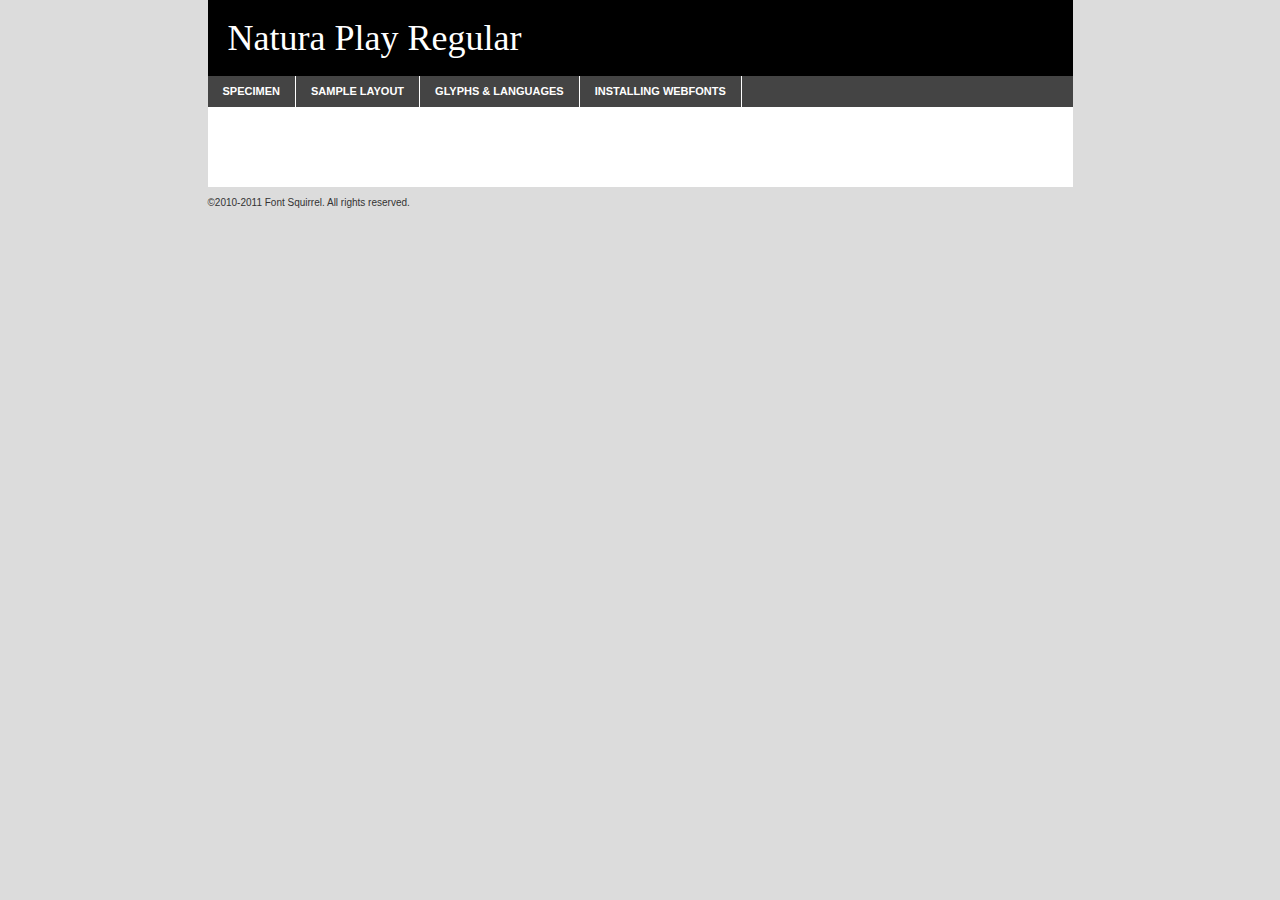
<file: css/natura_play_regular-demo.html>
<!DOCTYPE html PUBLIC "-//W3C//DTD XHTML 1.0 Transitional//EN"
	"http://www.w3.org/TR/xhtml1/DTD/xhtml1-transitional.dtd">

<html xmlns="http://www.w3.org/1999/xhtml" xml:lang="en" lang="en">
<head>
	<meta http-equiv="Content-Type" content="text/html; charset=utf-8" />
	<script src="http://ajax.googleapis.com/ajax/libs/jquery/1.7.2/jquery.min.js" type="text/javascript" charset="utf-8"></script>
	<script src="specimen_files/easytabs.js" type="text/javascript" charset="utf-8"></script>
	<link rel="stylesheet" href="specimen_files/specimen_stylesheet.css" type="text/css" charset="utf-8" />
	<link rel="stylesheet" href="stylesheet.css" type="text/css" charset="utf-8" />

	<style type="text/css">
					body{
				font-family: 'natura_playregular';
							}
		</style>

	<title>Natura Play Regular Specimen</title>
	
	
	<script type="text/javascript" charset="utf-8">
		$(document).ready(function() {
			$('#container').easyTabs({defaultContent:1});
		});
	</script>
</head>

<body>
<div id="container">
	<div id="header">
		Natura Play Regular	</div>
	<ul class="tabs">
		<li><a href="#specimen">Specimen</a></li>
		<li><a href="#layout">Sample Layout</a></li>
				<li><a href="#glyphs">Glyphs &amp; Languages</a></li>
		<li><a href="#installing">Installing Webfonts</a></li>
		
	</ul>
	
	<div id="main_content">

		
			<div id="specimen">
		
				<div class="section">
					<div class="grid12 firstcol">
						<div class="huge">AaBb</div>
					</div>
				</div>
		
				<div class="section">
					<div class="glyph_range">A&#x200B;B&#x200b;C&#x200b;D&#x200b;E&#x200b;F&#x200b;G&#x200b;H&#x200b;I&#x200b;J&#x200b;K&#x200b;L&#x200b;M&#x200b;N&#x200b;O&#x200b;P&#x200b;Q&#x200b;R&#x200b;S&#x200b;T&#x200b;U&#x200b;V&#x200b;W&#x200b;X&#x200b;Y&#x200b;Z&#x200b;a&#x200b;b&#x200b;c&#x200b;d&#x200b;e&#x200b;f&#x200b;g&#x200b;h&#x200b;i&#x200b;j&#x200b;k&#x200b;l&#x200b;m&#x200b;n&#x200b;o&#x200b;p&#x200b;q&#x200b;r&#x200b;s&#x200b;t&#x200b;u&#x200b;v&#x200b;w&#x200b;x&#x200b;y&#x200b;z&#x200b;1&#x200b;2&#x200b;3&#x200b;4&#x200b;5&#x200b;6&#x200b;7&#x200b;8&#x200b;9&#x200b;0&#x200b;&amp;&#x200b;.&#x200b;,&#x200b;?&#x200b;!&#x200b;&#64;&#x200b;(&#x200b;)&#x200b;#&#x200b;$&#x200b;%&#x200b;*&#x200b;+&#x200b;-&#x200b;=&#x200b;:&#x200b;;</div>
				</div>
				<div class="section">
					<div class="grid12 firstcol">
						<table class="sample_table">
							<tr><td>10</td><td class="size10">abcdefghijklmnopqrstuvwxyzABCDEFGHIJKLMNOPQRSTUVWXYZ0123456789abcdefghijklmnopqrstuvwxyzABCDEFGHIJKLMNOPQRSTUVWXYZ0123456789abcdefghijklmnopqrstuvwxyzABCDEFGHIJKLMNOPQRSTUVWXYZ</td></tr>
							<tr><td>11</td><td class="size11">abcdefghijklmnopqrstuvwxyzABCDEFGHIJKLMNOPQRSTUVWXYZ0123456789abcdefghijklmnopqrstuvwxyzABCDEFGHIJKLMNOPQRSTUVWXYZ0123456789abcdefghijklmnopqrstuvwxyzABCDEFGHIJKLMNOPQRSTUVWXYZ</td></tr>
							<tr><td>12</td><td class="size12">abcdefghijklmnopqrstuvwxyzABCDEFGHIJKLMNOPQRSTUVWXYZ0123456789abcdefghijklmnopqrstuvwxyzABCDEFGHIJKLMNOPQRSTUVWXYZ0123456789abcdefghijklmnopqrstuvwxyzABCDEFGHIJKLMNOPQRSTUVWXYZ</td></tr>
							<tr><td>13</td><td class="size13">abcdefghijklmnopqrstuvwxyzABCDEFGHIJKLMNOPQRSTUVWXYZ0123456789abcdefghijklmnopqrstuvwxyzABCDEFGHIJKLMNOPQRSTUVWXYZ0123456789abcdefghijklmnopqrstuvwxyzABCDEFGHIJKLMNOPQRSTUVWXYZ</td></tr>
							<tr><td>14</td><td class="size14">abcdefghijklmnopqrstuvwxyzABCDEFGHIJKLMNOPQRSTUVWXYZ0123456789abcdefghijklmnopqrstuvwxyzABCDEFGHIJKLMNOPQRSTUVWXYZ0123456789abcdefghijklmnopqrstuvwxyzABCDEFGHIJKLMNOPQRSTUVWXYZ</td></tr>
							<tr><td>16</td><td class="size16">abcdefghijklmnopqrstuvwxyzABCDEFGHIJKLMNOPQRSTUVWXYZ0123456789abcdefghijklmnopqrstuvwxyzABCDEFGHIJKLMNOPQRSTUVWXYZ</td></tr>
							<tr><td>18</td><td class="size18">abcdefghijklmnopqrstuvwxyzABCDEFGHIJKLMNOPQRSTUVWXYZ0123456789abcdefghijklmnopqrstuvwxyzABCDEFGHIJKLMNOPQRSTUVWXYZ</td></tr>
							<tr><td>20</td><td class="size20">abcdefghijklmnopqrstuvwxyzABCDEFGHIJKLMNOPQRSTUVWXYZ0123456789abcdefghijklmnopqrstuvwxyzABCDEFGHIJKLMNOPQRSTUVWXYZ</td></tr>
							<tr><td>24</td><td class="size24">abcdefghijklmnopqrstuvwxyzABCDEFGHIJKLMNOPQRSTUVWXYZ0123456789abcdefghijklmnopqrstuvwxyzABCDEFGHIJKLMNOPQRSTUVWXYZ</td></tr>
							<tr><td>30</td><td class="size30">abcdefghijklmnopqrstuvwxyzABCDEFGHIJKLMNOPQRSTUVWXYZ0123456789abcdefghijklmnopqrstuvwxyzABCDEFGHIJKLMNOPQRSTUVWXYZ</td></tr>
							<tr><td>36</td><td class="size36">abcdefghijklmnopqrstuvwxyzABCDEFGHIJKLMNOPQRSTUVWXYZ0123456789abcdefghijklmnopqrstuvwxyzABCDEFGHIJKLMNOPQRSTUVWXYZ</td></tr>
							<tr><td>48</td><td class="size48">abcdefghijklmnopqrstuvwxyzABCDEFGHIJKLMNOPQRSTUVWXYZ0123456789abcdefghijklmnopqrstuvwxyzABCDEFGHIJKLMNOPQRSTUVWXYZ</td></tr>
							<tr><td>60</td><td class="size60">abcdefghijklmnopqrstuvwxyzABCDEFGHIJKLMNOPQRSTUVWXYZ0123456789abcdefghijklmnopqrstuvwxyzABCDEFGHIJKLMNOPQRSTUVWXYZ</td></tr>
							<tr><td>72</td><td class="size72">abcdefghijklmnopqrstuvwxyzABCDEFGHIJKLMNOPQRSTUVWXYZ0123456789abcdefghijklmnopqrstuvwxyzABCDEFGHIJKLMNOPQRSTUVWXYZ</td></tr>
							<tr><td>90</td><td class="size90">abcdefghijklmnopqrstuvwxyzABCDEFGHIJKLMNOPQRSTUVWXYZ0123456789abcdefghijklmnopqrstuvwxyzABCDEFGHIJKLMNOPQRSTUVWXYZ</td></tr>
						</table>
				
					</div>
			
				</div>
		
		
		
								<div class="section" id="bodycomparison">


										<div id="xheight">
				<div class="fontbody">&#xE000;&#xE000;&#xE000;&#xE000;&#xE000;&#xE000;&#xE000;&#xE000;&#xE000;&#xE000;&#xE000;&#xE000;&#xE000;&#xE000;&#xE000;&#xE000;&#xE000;&#xE000;&#xE000;&#xE000;&#xE000;&#xE000;&#xE000;&#xE000;&#xE000;&#xE000;&#xE000;&#xE000;&#xE000;&#xE000;&#xE000;&#xE000;&#xE000;&#xE000;&#xE000;&#xE000;&#xE000;&#xE000;&#xE000;&#xE000;&#xE000;&#xE000;&#xE000;&#xE000;&#xE000;&#xE000;&#xE000;&#xE000;&#xE000;&#xE000;&#xE000;&#xE000;&#xE000;&#xE000;&#xE000;&#xE000;&#xE000;&#xE000;&#xE000;&#xE000;&#xE000;&#xE000;&#xE000;&#xE000;&#xE000;&#xE000;&#xE000;&#xE000;&#xE000;&#xE000;&#xE000;&#xE000;&#xE000;&#xE000;&#xE000;&#xE000;&#xE000;&#xE000;&#xE000;&#xE000;&#xE000;&#xE000;&#xE000;&#xE000;&#xE000;&#xE000;&#xE000;&#xE000;&#xE000;&#xE000;&#xE000;&#xE000;&#xE000;&#xE000;&#xE000;&#xE000;&#xE000;&#xE000;&#xE000;body</div><div class="arialbody">body</div><div class="verdanabody">body</div><div class="georgiabody">body</div></div>
										<div class="fontbody" style="z-index:1">
											body<span>Natura Play Regular</span>
										</div>
										<div class="arialbody" style="z-index:1">
											body<span>Arial</span>
										</div>
										<div class="verdanabody" style="z-index:1">
											body<span>Verdana</span>
										</div>
										<div class="georgiabody" style="z-index:1">
											body<span>Georgia</span>
										</div>



								</div>
		
		
				<div class="section psample psample_row1" id="">
					
					<div class="grid2 firstcol">
						<p class="size10"><span>10.</span>Aenean lacinia bibendum nulla sed consectetur. Fusce dapibus, tellus ac cursus commodo, tortor mauris condimentum nibh, ut fermentum massa justo sit amet risus. Nullam id dolor id nibh ultricies vehicula ut id elit. Cum sociis natoque penatibus et magnis dis parturient montes, nascetur ridiculus mus. Nulla vitae elit libero, a pharetra augue.</p>
			
					</div>
					<div class="grid3">
						<p class="size11"><span>11.</span>Aenean lacinia bibendum nulla sed consectetur. Fusce dapibus, tellus ac cursus commodo, tortor mauris condimentum nibh, ut fermentum massa justo sit amet risus. Nullam id dolor id nibh ultricies vehicula ut id elit. Cum sociis natoque penatibus et magnis dis parturient montes, nascetur ridiculus mus. Nulla vitae elit libero, a pharetra augue.</p>
			
					</div>
					<div class="grid3">
						<p class="size12"><span>12.</span>Aenean lacinia bibendum nulla sed consectetur. Fusce dapibus, tellus ac cursus commodo, tortor mauris condimentum nibh, ut fermentum massa justo sit amet risus. Nullam id dolor id nibh ultricies vehicula ut id elit. Cum sociis natoque penatibus et magnis dis parturient montes, nascetur ridiculus mus. Nulla vitae elit libero, a pharetra augue.</p>
			
					</div>
					<div class="grid4">
						<p class="size13"><span>13.</span>Aenean lacinia bibendum nulla sed consectetur. Fusce dapibus, tellus ac cursus commodo, tortor mauris condimentum nibh, ut fermentum massa justo sit amet risus. Nullam id dolor id nibh ultricies vehicula ut id elit. Cum sociis natoque penatibus et magnis dis parturient montes, nascetur ridiculus mus. Nulla vitae elit libero, a pharetra augue.</p>
			
					</div>
					<div class="white_blend"></div>
					
				</div>
				<div class="section psample psample_row2" id="">
					<div class="grid3 firstcol">
						<p class="size14"><span>14.</span>Aenean lacinia bibendum nulla sed consectetur. Fusce dapibus, tellus ac cursus commodo, tortor mauris condimentum nibh, ut fermentum massa justo sit amet risus. Nullam id dolor id nibh ultricies vehicula ut id elit. Cum sociis natoque penatibus et magnis dis parturient montes, nascetur ridiculus mus. Nulla vitae elit libero, a pharetra augue.</p>
			
					</div>
					<div class="grid4">
						<p class="size16"><span>16.</span>Aenean lacinia bibendum nulla sed consectetur. Fusce dapibus, tellus ac cursus commodo, tortor mauris condimentum nibh, ut fermentum massa justo sit amet risus. Nullam id dolor id nibh ultricies vehicula ut id elit. Cum sociis natoque penatibus et magnis dis parturient montes, nascetur ridiculus mus. Nulla vitae elit libero, a pharetra augue.</p>
			
					</div>
					<div class="grid5">
						<p class="size18"><span>18.</span>Aenean lacinia bibendum nulla sed consectetur. Fusce dapibus, tellus ac cursus commodo, tortor mauris condimentum nibh, ut fermentum massa justo sit amet risus. Nullam id dolor id nibh ultricies vehicula ut id elit. Cum sociis natoque penatibus et magnis dis parturient montes, nascetur ridiculus mus. Nulla vitae elit libero, a pharetra augue.</p>
			
					</div>

					<div class="white_blend"></div>

				</div>
				
				<div class="section psample psample_row3" id="">
					<div class="grid5 firstcol">
						<p class="size20"><span>20.</span>Aenean lacinia bibendum nulla sed consectetur. Fusce dapibus, tellus ac cursus commodo, tortor mauris condimentum nibh, ut fermentum massa justo sit amet risus. Nullam id dolor id nibh ultricies vehicula ut id elit. Cum sociis natoque penatibus et magnis dis parturient montes, nascetur ridiculus mus. Nulla vitae elit libero, a pharetra augue.</p>
					</div>
					<div class="grid7">
						<p class="size24"><span>24.</span>Aenean lacinia bibendum nulla sed consectetur. Fusce dapibus, tellus ac cursus commodo, tortor mauris condimentum nibh, ut fermentum massa justo sit amet risus. Nullam id dolor id nibh ultricies vehicula ut id elit. Cum sociis natoque penatibus et magnis dis parturient montes, nascetur ridiculus mus. Nulla vitae elit libero, a pharetra augue.</p>
					</div>
					
					<div class="white_blend"></div>
					
				</div>
				
				<div class="section psample psample_row4" id="">
					<div class="grid12 firstcol">
						<p class="size30"><span>30.</span>Aenean lacinia bibendum nulla sed consectetur. Fusce dapibus, tellus ac cursus commodo, tortor mauris condimentum nibh, ut fermentum massa justo sit amet risus. Nullam id dolor id nibh ultricies vehicula ut id elit. Cum sociis natoque penatibus et magnis dis parturient montes, nascetur ridiculus mus. Nulla vitae elit libero, a pharetra augue.</p>
					</div>
					<div class="white_blend"></div>
					
				</div>
				
				
				
				<div class="section psample psample_row1 fullreverse">
					<div class="grid2 firstcol">
						<p class="size10"><span>10.</span>Aenean lacinia bibendum nulla sed consectetur. Fusce dapibus, tellus ac cursus commodo, tortor mauris condimentum nibh, ut fermentum massa justo sit amet risus. Nullam id dolor id nibh ultricies vehicula ut id elit. Cum sociis natoque penatibus et magnis dis parturient montes, nascetur ridiculus mus. Nulla vitae elit libero, a pharetra augue.</p>
			
					</div>
					<div class="grid3">
						<p class="size11"><span>11.</span>Aenean lacinia bibendum nulla sed consectetur. Fusce dapibus, tellus ac cursus commodo, tortor mauris condimentum nibh, ut fermentum massa justo sit amet risus. Nullam id dolor id nibh ultricies vehicula ut id elit. Cum sociis natoque penatibus et magnis dis parturient montes, nascetur ridiculus mus. Nulla vitae elit libero, a pharetra augue.</p>
			
					</div>
					<div class="grid3">
						<p class="size12"><span>12.</span>Aenean lacinia bibendum nulla sed consectetur. Fusce dapibus, tellus ac cursus commodo, tortor mauris condimentum nibh, ut fermentum massa justo sit amet risus. Nullam id dolor id nibh ultricies vehicula ut id elit. Cum sociis natoque penatibus et magnis dis parturient montes, nascetur ridiculus mus. Nulla vitae elit libero, a pharetra augue.</p>
			
					</div>
					<div class="grid4">
						<p class="size13"><span>13.</span>Aenean lacinia bibendum nulla sed consectetur. Fusce dapibus, tellus ac cursus commodo, tortor mauris condimentum nibh, ut fermentum massa justo sit amet risus. Nullam id dolor id nibh ultricies vehicula ut id elit. Cum sociis natoque penatibus et magnis dis parturient montes, nascetur ridiculus mus. Nulla vitae elit libero, a pharetra augue.</p>
			
					</div>
					<div class="black_blend"></div>
					
				</div>
				
				<div class="section psample psample_row2 fullreverse">
					<div class="grid3 firstcol">
						<p class="size14"><span>14.</span>Aenean lacinia bibendum nulla sed consectetur. Fusce dapibus, tellus ac cursus commodo, tortor mauris condimentum nibh, ut fermentum massa justo sit amet risus. Nullam id dolor id nibh ultricies vehicula ut id elit. Cum sociis natoque penatibus et magnis dis parturient montes, nascetur ridiculus mus. Nulla vitae elit libero, a pharetra augue.</p>
			
					</div>
					<div class="grid4">
						<p class="size16"><span>16.</span>Aenean lacinia bibendum nulla sed consectetur. Fusce dapibus, tellus ac cursus commodo, tortor mauris condimentum nibh, ut fermentum massa justo sit amet risus. Nullam id dolor id nibh ultricies vehicula ut id elit. Cum sociis natoque penatibus et magnis dis parturient montes, nascetur ridiculus mus. Nulla vitae elit libero, a pharetra augue.</p>
			
					</div>
					<div class="grid5">
						<p class="size18"><span>18.</span>Aenean lacinia bibendum nulla sed consectetur. Fusce dapibus, tellus ac cursus commodo, tortor mauris condimentum nibh, ut fermentum massa justo sit amet risus. Nullam id dolor id nibh ultricies vehicula ut id elit. Cum sociis natoque penatibus et magnis dis parturient montes, nascetur ridiculus mus. Nulla vitae elit libero, a pharetra augue.</p>
			
					</div>
					<div class="black_blend"></div>

				</div>
				
				<div class="section psample fullreverse psample_row3" id="">
					<div class="grid5 firstcol">
						<p class="size20"><span>20.</span>Aenean lacinia bibendum nulla sed consectetur. Fusce dapibus, tellus ac cursus commodo, tortor mauris condimentum nibh, ut fermentum massa justo sit amet risus. Nullam id dolor id nibh ultricies vehicula ut id elit. Cum sociis natoque penatibus et magnis dis parturient montes, nascetur ridiculus mus. Nulla vitae elit libero, a pharetra augue.</p>
					</div>
					<div class="grid7">
						<p class="size24"><span>24.</span>Aenean lacinia bibendum nulla sed consectetur. Fusce dapibus, tellus ac cursus commodo, tortor mauris condimentum nibh, ut fermentum massa justo sit amet risus. Nullam id dolor id nibh ultricies vehicula ut id elit. Cum sociis natoque penatibus et magnis dis parturient montes, nascetur ridiculus mus. Nulla vitae elit libero, a pharetra augue.</p>
					</div>
					
					<div class="black_blend"></div>
					
				</div>
				
				<div class="section psample fullreverse psample_row4" id="" style="border-bottom: 20px #000 solid;">
					<div class="grid12 firstcol">
						<p class="size30"><span>30.</span>Aenean lacinia bibendum nulla sed consectetur. Fusce dapibus, tellus ac cursus commodo, tortor mauris condimentum nibh, ut fermentum massa justo sit amet risus. Nullam id dolor id nibh ultricies vehicula ut id elit. Cum sociis natoque penatibus et magnis dis parturient montes, nascetur ridiculus mus. Nulla vitae elit libero, a pharetra augue.</p>
					</div>
					<div class="black_blend"></div>
					
				</div>
				
				
				
				
			</div>
			
			<div id="layout">
				
				<div class="section">
					
					<div class="grid12 firstcol">
						<h1>Lorem Ipsum Dolor</h1>
						<h2>Etiam porta sem malesuada magna mollis euismod</h2>
						
						<p class="byline">By <a href="#link">Aenean Lacinia</a></p>
					</div>
				</div>
				<div class="section">
					<div class="grid8 firstcol">
						<p class="large">Donec sed odio dui. Morbi leo risus, porta ac consectetur ac, vestibulum at eros. Fusce dapibus, tellus ac cursus commodo, tortor mauris condimentum nibh, ut fermentum massa justo sit amet risus. </p>

						
						<h3>Pellentesque ornare sem</h3>

						<p>Maecenas sed diam eget risus varius blandit sit amet non magna. Maecenas faucibus mollis interdum. Donec ullamcorper nulla non metus auctor fringilla. Nullam id dolor id nibh ultricies vehicula ut id elit. Nullam id dolor id nibh ultricies vehicula ut id elit. </p>

						<p>Aenean eu leo quam. Pellentesque ornare sem lacinia quam venenatis vestibulum. Lorem ipsum dolor sit amet, consectetur adipiscing elit. Cum sociis natoque penatibus et magnis dis parturient montes, nascetur ridiculus mus. </p>

						<p>Nulla vitae elit libero, a pharetra augue. Praesent commodo cursus magna, vel scelerisque nisl consectetur et. Aenean lacinia bibendum nulla sed consectetur. </p>

						<p>Nullam quis risus eget urna mollis ornare vel eu leo. Nullam quis risus eget urna mollis ornare vel eu leo. Maecenas sed diam eget risus varius blandit sit amet non magna. Donec ullamcorper nulla non metus auctor fringilla. </p>

						<h3>Cras mattis consectetur</h3>

						<p>Aenean eu leo quam. Pellentesque ornare sem lacinia quam venenatis vestibulum. Aenean lacinia bibendum nulla sed consectetur. Integer posuere erat a ante venenatis dapibus posuere velit aliquet. Cras mattis consectetur purus sit amet fermentum. </p>

						<p>Nullam id dolor id nibh ultricies vehicula ut id elit. Nullam quis risus eget urna mollis ornare vel eu leo. Cras mattis consectetur purus sit amet fermentum.</p>
					</div>
					
					<div class="grid4 sidebar">
						
						<div class="box reverse">
							<p class="last">Nullam quis risus eget urna mollis ornare vel eu leo. Donec ullamcorper nulla non metus auctor fringilla. Cras mattis consectetur purus sit amet fermentum. Sed posuere consectetur est at lobortis. Lorem ipsum dolor sit amet, consectetur adipiscing elit. </p>
						</div>
						
						<p class="caption">Maecenas sed diam eget risus varius.</p>

						<p>Vestibulum id ligula porta felis euismod semper. Integer posuere erat a ante venenatis dapibus posuere velit aliquet. Vestibulum id ligula porta felis euismod semper. Sed posuere consectetur est at lobortis. Maecenas sed diam eget risus varius blandit sit amet non magna. Fusce dapibus, tellus ac cursus commodo, tortor mauris condimentum nibh, ut fermentum massa justo sit amet risus. </p>

					

						<p>Duis mollis, est non commodo luctus, nisi erat porttitor ligula, eget lacinia odio sem nec elit. Aenean lacinia bibendum nulla sed consectetur. Vivamus sagittis lacus vel augue laoreet rutrum faucibus dolor auctor. Aenean lacinia bibendum nulla sed consectetur. Nullam quis risus eget urna mollis ornare vel eu leo. </p>

						<p>Praesent commodo cursus magna, vel scelerisque nisl consectetur et. Donec ullamcorper nulla non metus auctor fringilla. Maecenas faucibus mollis interdum. Fusce dapibus, tellus ac cursus commodo, tortor mauris condimentum nibh, ut fermentum massa justo sit amet risus. </p>

					</div>
				</div>
				
			</div>


			



		<div id="glyphs">
			<div class="section">
				<div class="grid12 firstcol">
			
				<h1>Language Support</h1>
				<p>The subset of Natura Play Regular in this kit supports the following languages:<br />
			
					English				</p>
				<h1>Glyph Chart</h1>
				<p>The subset of Natura Play Regular in this kit includes all the glyphs listed below. Unicode entities are included above each glyph to help you insert individual characters into your layout.</p>
				<div id="glyph_chart">
			
																														 <div><p>&amp;#13;</p>&#13;</div>
																				 <div><p>&amp;#32;</p>&#32;</div>
																				 <div><p>&amp;#33;</p>&#33;</div>
																				 <div><p>&amp;#34;</p>&#34;</div>
																				 <div><p>&amp;#37;</p>&#37;</div>
																				 <div><p>&amp;#39;</p>&#39;</div>
																				 <div><p>&amp;#44;</p>&#44;</div>
																				 <div><p>&amp;#45;</p>&#45;</div>
																				 <div><p>&amp;#46;</p>&#46;</div>
																				 <div><p>&amp;#48;</p>&#48;</div>
																				 <div><p>&amp;#49;</p>&#49;</div>
																				 <div><p>&amp;#50;</p>&#50;</div>
																				 <div><p>&amp;#51;</p>&#51;</div>
																				 <div><p>&amp;#52;</p>&#52;</div>
																				 <div><p>&amp;#53;</p>&#53;</div>
																				 <div><p>&amp;#54;</p>&#54;</div>
																				 <div><p>&amp;#55;</p>&#55;</div>
																				 <div><p>&amp;#56;</p>&#56;</div>
																				 <div><p>&amp;#57;</p>&#57;</div>
																				 <div><p>&amp;#58;</p>&#58;</div>
																				 <div><p>&amp;#63;</p>&#63;</div>
																				 <div><p>&amp;#65;</p>&#65;</div>
																				 <div><p>&amp;#66;</p>&#66;</div>
																				 <div><p>&amp;#67;</p>&#67;</div>
																				 <div><p>&amp;#68;</p>&#68;</div>
																				 <div><p>&amp;#69;</p>&#69;</div>
																				 <div><p>&amp;#70;</p>&#70;</div>
																				 <div><p>&amp;#71;</p>&#71;</div>
																				 <div><p>&amp;#72;</p>&#72;</div>
																				 <div><p>&amp;#73;</p>&#73;</div>
																				 <div><p>&amp;#74;</p>&#74;</div>
																				 <div><p>&amp;#75;</p>&#75;</div>
																				 <div><p>&amp;#76;</p>&#76;</div>
																				 <div><p>&amp;#77;</p>&#77;</div>
																				 <div><p>&amp;#78;</p>&#78;</div>
																				 <div><p>&amp;#79;</p>&#79;</div>
																				 <div><p>&amp;#80;</p>&#80;</div>
																				 <div><p>&amp;#81;</p>&#81;</div>
																				 <div><p>&amp;#82;</p>&#82;</div>
																				 <div><p>&amp;#83;</p>&#83;</div>
																				 <div><p>&amp;#84;</p>&#84;</div>
																				 <div><p>&amp;#85;</p>&#85;</div>
																				 <div><p>&amp;#86;</p>&#86;</div>
																				 <div><p>&amp;#87;</p>&#87;</div>
																				 <div><p>&amp;#88;</p>&#88;</div>
																				 <div><p>&amp;#89;</p>&#89;</div>
																				 <div><p>&amp;#90;</p>&#90;</div>
																				 <div><p>&amp;#95;</p>&#95;</div>
																				 <div><p>&amp;#97;</p>&#97;</div>
																				 <div><p>&amp;#98;</p>&#98;</div>
																				 <div><p>&amp;#99;</p>&#99;</div>
																				 <div><p>&amp;#100;</p>&#100;</div>
																				 <div><p>&amp;#101;</p>&#101;</div>
																				 <div><p>&amp;#102;</p>&#102;</div>
																				 <div><p>&amp;#103;</p>&#103;</div>
																				 <div><p>&amp;#104;</p>&#104;</div>
																				 <div><p>&amp;#105;</p>&#105;</div>
																				 <div><p>&amp;#106;</p>&#106;</div>
																				 <div><p>&amp;#107;</p>&#107;</div>
																				 <div><p>&amp;#108;</p>&#108;</div>
																				 <div><p>&amp;#109;</p>&#109;</div>
																				 <div><p>&amp;#110;</p>&#110;</div>
																				 <div><p>&amp;#111;</p>&#111;</div>
																				 <div><p>&amp;#112;</p>&#112;</div>
																				 <div><p>&amp;#113;</p>&#113;</div>
																				 <div><p>&amp;#114;</p>&#114;</div>
																				 <div><p>&amp;#115;</p>&#115;</div>
																				 <div><p>&amp;#116;</p>&#116;</div>
																				 <div><p>&amp;#117;</p>&#117;</div>
																				 <div><p>&amp;#118;</p>&#118;</div>
																				 <div><p>&amp;#119;</p>&#119;</div>
																				 <div><p>&amp;#120;</p>&#120;</div>
																				 <div><p>&amp;#121;</p>&#121;</div>
																				 <div><p>&amp;#122;</p>&#122;</div>
																				 <div><p>&amp;#160;</p>&#160;</div>
																				 <div><p>&amp;#173;</p>&#173;</div>
																				 <div><p>&amp;#8192;</p>&#8192;</div>
																				 <div><p>&amp;#8193;</p>&#8193;</div>
																				 <div><p>&amp;#8194;</p>&#8194;</div>
																				 <div><p>&amp;#8195;</p>&#8195;</div>
																				 <div><p>&amp;#8196;</p>&#8196;</div>
																				 <div><p>&amp;#8197;</p>&#8197;</div>
																				 <div><p>&amp;#8198;</p>&#8198;</div>
																				 <div><p>&amp;#8199;</p>&#8199;</div>
																				 <div><p>&amp;#8200;</p>&#8200;</div>
																				 <div><p>&amp;#8201;</p>&#8201;</div>
																				 <div><p>&amp;#8202;</p>&#8202;</div>
																				 <div><p>&amp;#8208;</p>&#8208;</div>
																				 <div><p>&amp;#8209;</p>&#8209;</div>
																				 <div><p>&amp;#8210;</p>&#8210;</div>
																				 <div><p>&amp;#8211;</p>&#8211;</div>
																				 <div><p>&amp;#8212;</p>&#8212;</div>
																				 <div><p>&amp;#8218;</p>&#8218;</div>
																				 <div><p>&amp;#8239;</p>&#8239;</div>
																				 <div><p>&amp;#8287;</p>&#8287;</div>
																				 <div><p>&amp;#57344;</p>&#57344;</div>
																												</div>	
				</div>
		
		
			</div>
		</div>
		
		
		<div id="specs">
			
		</div>
	
		<div id="installing">
			<div class="section">
				<div class="grid7 firstcol">
					<h1>Installing Webfonts</h1>
					
					<p>Webfonts are supported by all major browser platforms but not all in the same way. There are currently four different font formats that must be included in order to target all browsers. This includes TTF, WOFF, EOT and SVG.</p>
					
					<h2>1. Upload your webfonts</h2>
					<p>You must upload your webfont kit to your website. They should be in or near the same directory as your CSS files.</p>
					
					<h2>2. Include the webfont stylesheet</h2>
					<p>A special CSS @font-face declaration helps the various browsers select the appropriate font it needs without causing you a bunch of headaches. Learn more about this syntax by reading the <a href="http://www.fontspring.com/blog/further-hardening-of-the-bulletproof-syntax">Fontspring blog post</a> about it. The code for it is as follows:</p>


<code>
@font-face{ 
	font-family: 'MyWebFont';
	src: url('WebFont.eot');
	src: url('WebFont.eot?#iefix') format('embedded-opentype'),
	     url('WebFont.woff') format('woff'),
	     url('WebFont.ttf') format('truetype'),
	     url('WebFont.svg#webfont') format('svg');
}
</code>

	<p>We've already gone ahead and generated the code for you. All you have to do is link to the stylesheet in your HTML, like this:</p>
	<code>&lt;link rel=&quot;stylesheet&quot; href=&quot;stylesheet.css&quot; type=&quot;text/css&quot; charset=&quot;utf-8&quot; /&gt;</code>

					<h2>3. Modify your own stylesheet</h2>
					<p>To take advantage of your new fonts, you must tell your stylesheet to use them. Look at the original @font-face declaration above and find the property called "font-family." The name linked there will be what you use to reference the font. Prepend that webfont name to the font stack in the "font-family" property, inside the selector you want to change. For example:</p>
<code>p { font-family: 'WebFont', Arial, sans-serif; }</code>

<h2>4. Test</h2>
<p>Getting webfonts to work cross-browser <em>can</em> be tricky. Use the information in the sidebar to help you if you find that fonts aren't loading in a particular browser.</p>
				</div>
				
				<div class="grid5 sidebar">
					<div class="box">
						<h2>Troubleshooting<br />Font-Face Problems</h2>
						<p>Having trouble getting your webfonts to load in your new website? Here are some tips to sort out what might be the problem.</p>

						<h3>Fonts not showing in any browser</h3>

						<p>This sounds like you need to work on the plumbing. You either did not upload the fonts to the correct directory, or you did not link the fonts properly in the CSS. If you've confirmed that all this is correct and you still have a problem, take a look at your .htaccess file and see if requests are getting intercepted.</p>

						<h3>Fonts not loading in iPhone or iPad</h3>

						<p>The most common problem here is that you are serving the fonts from an IIS server. IIS refuses to serve files that have unknown MIME types. If that is the case, you must set the MIME type for SVG to "image/svg+xml" in the server settings. Follow these instructions from Microsoft if you need help.</p>

						<h3>Fonts not loading in Firefox</h3>

						<p>The primary reason for this failure? You are still using a version Firefox older than 3.5. So upgrade already! If that isn't it, then you are very likely serving fonts from a different domain. Firefox requires that all font assets be served from the same domain. Lastly it is possible that you need to add WOFF to your list of MIME types (if you are serving via IIS.)</p>

						<h3>Fonts not loading in IE</h3>

						<p>Are you looking at Internet Explorer on an actual Windows machine or are you cheating by using a service like Adobe BrowserLab? Many of these screenshot services do not render @font-face for IE. Best to test it on a real machine.</p>

						<h3>Fonts not loading in IE9</h3>

						<p>IE9, like Firefox, requires that fonts be served from the same domain as the website. Make sure that is the case.</p>
					</div>
				</div>
			</div>
			
		</div>
	
	</div>
	<div id="footer">
		<p>&copy;2010-2011 Font Squirrel. All rights reserved.</p>
	</div>
</div>
</body>
</html>
</file>
<file: css/stylesheet.css>
/* Generated by Font Squirrel (http://www.fontsquirrel.com) on August 14, 2013 */



@font-face {
    font-family: 'gorilabold';
    src: url('gorila_bold-webfont.eot');
    src: url('gorila_bold-webfont.eot?#iefix') format('embedded-opentype'),
         url('gorila_bold-webfont.woff') format('woff'),
         url('gorila_bold-webfont.ttf') format('truetype'),
         url('gorila_bold-webfont.svg#gorilabold') format('svg');
    font-weight: normal;
    font-style: normal;

}




@font-face {
    font-family: 'gorilaregular';
    src: url('gorila-webfont.eot');
    src: url('gorila-webfont.eot?#iefix') format('embedded-opentype'),
         url('gorila-webfont.woff') format('woff'),
         url('gorila-webfont.ttf') format('truetype'),
         url('gorila-webfont.svg#gorilaregular') format('svg');
    font-weight: normal;
    font-style: normal;

}
</file>
<file: css/specimen_files/specimen_stylesheet.css>
@import url('grid_12-825-55-15.css');

/*  
	CSS Reset by Eric Meyer - Released under Public Domain
    http://meyerweb.com/eric/tools/css/reset/
*/
html, body, div, span, applet, object, iframe,
h1, h2, h3, h4, h5, h6, p, blockquote, pre,
a, abbr, acronym, address, big, cite, code,
del, dfn, em, font, img, ins, kbd, q, s, samp,
small, strike, strong, sub, sup, tt, var,
b, u, i, center, dl, dt, dd, ol, ul, li,
fieldset, form, label, legend, table, 
caption, tbody, tfoot, thead, tr, th, td 
                  {margin: 0;padding: 0;border: 0;outline: 0;
                  font-size: 100%;vertical-align: baseline;
                  background: transparent;}
body              {line-height: 1;}
ol, ul            {list-style: none;}
blockquote, q     {quotes: none;}
blockquote:before, blockquote:after,
q:before, q:after {content: '';	content: none;}
:focus            {outline: 0;}
ins               {text-decoration: none;}
del               {text-decoration: line-through;}
table             {border-collapse: collapse;border-spacing: 0;}




body {
	color: #000;
	background-color: #dcdcdc;
}

a {
	text-decoration: none;
	color: #1883ba;
}

h1{
	font-size: 32px;
	font-weight: normal;
	font-style: normal;
	margin-bottom: 18px;
}

h2{
	font-size: 18px;
}

#container {
	width: 865px;
	margin: 0px auto;
}


#header {
	padding: 20px;
	font-size: 36px;
	background-color: #000;
	color: #fff;
}

#header span {
	color: #666;
}
#main_content {
	background-color: #fff;
	padding: 60px 20px 20px;
}


#footer p {
	margin: 0;
	padding-top: 10px;
	padding-bottom: 50px;
	color: #333;
	font: 10px Arial, sans-serif;
}

.tabs {
	width: 100%;
	height: 31px;
	background-color: #444;
}
.tabs li {
	float:  left;
	margin: 0;
	overflow: hidden;
	background-color: #444;
}
.tabs li a {
	display: block;
	color: #fff;
	text-decoration: none;
	font: bold 11px/11px 'Arial';
	text-transform: uppercase;
	padding: 10px 15px;
	border-right: 1px solid #fff;
}

.tabs li a:hover {
		background-color: #00b3ff;

}

.tabs li.active a {
	color:  #000;
	background-color: #fff;
}



div.huge {
	
	font-size: 300px;
	line-height: 1em;
	padding: 0;
	letter-spacing: -.02em;
	overflow: hidden;
}
div.glyph_range {
	font-size: 72px;
	line-height: 1.1em;
}

.size10{ font-size: 10px; }
.size11{ font-size: 11px; }
.size12{ font-size: 12px; }
.size13{ font-size: 13px; }
.size14{ font-size: 14px; }
.size16{ font-size: 16px; }
.size18{ font-size: 18px; }
.size20{ font-size: 20px; }
.size24{ font-size: 24px; }
.size30{ font-size: 30px; }
.size36{ font-size: 36px; }
.size48{ font-size: 48px; }
.size60{ font-size: 60px; }
.size72{ font-size: 72px; }
.size90{ font-size: 90px; }


.psample_row1 {	height: 120px;}
.psample_row1 {	height: 120px;}
.psample_row2 {	height: 160px;}
.psample_row3 {	height: 160px;}
.psample_row4 {	height: 160px;}

.psample {
	overflow: hidden;
	position: relative;
}
.psample p {
	line-height: 1.3em;
	display: block;
	overflow: hidden;
	margin: 0;
}

.psample span {
	margin-right: .5em;
}

.white_blend {
	width: 100%;
	height: 61px;
	background-image: url([data-uri]);
	position: absolute;
	bottom: 0;
}
.black_blend {
	width: 100%;
	height: 61px;
	background-image: url([data-uri]);
	position: absolute;
	bottom: 0;
}
.fullreverse {
	background:  #000 !important;
	color:  #fff !important;
	margin-left: -20px;
	padding-left: 20px;
	margin-right: -20px;
	padding-right: 20px;
	padding: 20px;
	margin-bottom:0;
}


.sample_table td {
	padding-top: 3px;
	padding-bottom:5px;
	padding-left: 5px;
	vertical-align: middle;
	line-height: 1.2em;
}

.sample_table td:first-child {
	background-color: #eee;
	text-align: right;
	padding-right: 5px;
	padding-left: 0;
	padding: 5px;
	font: 11px/12px "Courier New", Courier, mono;
}

code {
	white-space: pre;
	background-color: #eee;
	display: block;
	padding: 10px;
	margin-bottom: 18px;
	overflow: auto;
}


.bottom,.last 	{margin-bottom:0 !important; padding-bottom:0 !important;}

.box  { 
  padding: 18px; 
  margin-bottom: 18px; 
  background: #eee; 
}

.reverse,.reversed { background:  #000 !important;color:  #fff !important; border: none !important;}

#bodycomparison {
	position: relative;
	overflow: hidden;
	font-size: 72px;
	height: 90px;
	white-space: nowrap;
}

#bodycomparison div{
	font-size: 72px;
	line-height: 90px;
	display: inline;
	margin: 0 15px 0 0;
	padding: 0;
}

#bodycomparison div span{
	font: 10px Arial;
	position: absolute;
	left: 0;
}
#xheight {
	float: none;
	position: absolute;
	color: #d9f3ff;
	font-size: 72px;
	line-height: 90px;
}

.fontbody {
 position: relative;
}
.arialbody{
	font-family: Arial;
	position: relative;
}
.verdanabody{
	font-family: Verdana;
	position: relative;
}
.georgiabody{
	font-family: Georgia;
	position: relative;
}

/* @group Layout page
 */

#layout h1 {
	font-size: 36px;
	line-height: 42px;
	font-weight: normal;
	font-style: normal;
}

#layout h2 {
	font-size: 24px;
	line-height: 23px;
	font-weight: normal;
	font-style: normal;
}

#layout h3 {
	font-size: 22px;
	line-height: 1.4em;
	margin-top: 1em;
	font-weight: normal;
	font-style: normal;
}


#layout p.byline {
	font-size: 12px;
	margin-top: 18px;
	line-height: 12px;
	margin-bottom: 0;
}
#layout p {
	font-size: 14px;
	line-height: 21px;
	margin-bottom: .5em;
}

#layout p.large{
	font-size: 18px;
	line-height: 26px;
}

#layout .sidebar p{
	font-size: 12px;
	line-height: 1.4em;
}

#layout p.caption {
	font-size: 10px;
	margin-top: -16px;
	margin-bottom: 18px;
}

/* @end */

/* @group Glyphs */

#glyph_chart div{
	background-color: #d9f3ff;
	color: black;
	float: left;
	font-size: 36px;
	height: 1.2em;
	line-height: 1.2em;
	margin-bottom: 1px;
	margin-right: 1px;
	text-align: center;
	width: 1.2em;
	position: relative;
	padding: .6em .2em .2em;
}

#glyph_chart div p {
	position: absolute;
	left: 0;
	top: 0;
	display: block;
	text-align: center;
	font: bold 9px Arial, sans-serif;
	background-color: #3a768f;
	width: 100%;
	color: #fff;
	padding: 2px 0;
}


#glyphs h1 {
	font-family: Arial, sans-serif;
}
/* @end */

/* @group Installing */

#installing {
	font: 13px Arial, sans-serif;
}

#installing p,
#glyphs p{
	line-height: 1.2em;
	margin-bottom: 18px;
	font: 13px Arial, sans-serif;
}



#installing h3{
	font-size: 15px;
	margin-top: 18px;
}

/* @end */

#rendering h1 {
	font-family: Arial, sans-serif;
}
.render_table td {
	font: 11px "Courier New", Courier, mono;
	vertical-align: middle;
}
</file>
